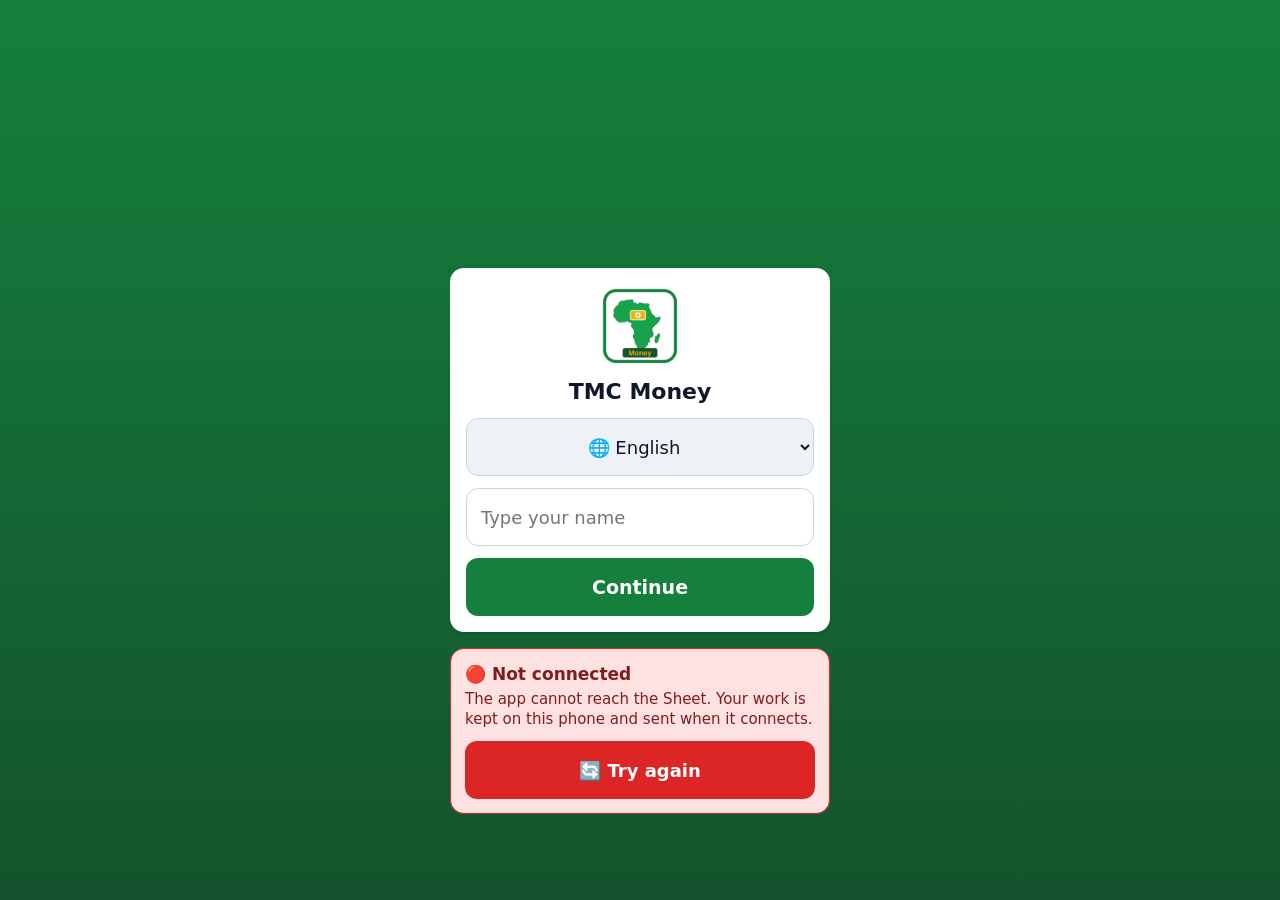
<file: index.html>
<!doctype html>
<html lang="en" dir="ltr"><head>
<meta charset="utf-8"><meta name="viewport" content="width=device-width,initial-scale=1,viewport-fit=cover">
<!-- =====================================================================
  TMC BASE APP — CONFIG. Change ONLY this block for a new app, then run:
      python3 tools/apply_config.py
  (it writes manifest.json, sw.js cache/version, icons and the QR code).
  APP_ID: short, lowercase, unique per app (e.g. "purshes", "grv", "food").
          Every storage key, cache, manifest id and SW is namespaced by it,
          so apps on the same site / same phone never share data.
  CACHE_PREFIX (optional): cache name start, lowercase letters/digits and
          single hyphens (e.g. "tmc-fuel" gives caches "tmc-fuel-v1").
          Defaults to APP_ID. Storage keys always use APP_ID (no hyphens).
  SYNC_URL: this app's own Google Apps Script /exec link. Put it HERE so a
          fresh install is connected at once (the link is public, that's fine).
  SYNC_CODE: leave EMPTY (VER 4+). Phones then sign in with name + PIN and
          get a session token from the script. A code is only for old apps;
          it can also arrive by a join link  .../#k=CODE  (saved, then wiped
          from the address bar). Never put a real code in a public repo.
  ADMIN_ALIASES: name keys (lowercase, no spaces/dots) that mean the Admin.
====================================================================== -->
<script id="cfg">window.CONFIG=/*CONFIG*/{
 "APP_ID": "tmcmoney",
 "NAME": "TMC Money",
 "SHORT": "TMC Money",
 "VER": 17,
 "REPORT_COLOR": "#1B7F3B",
 "COLOR": "#15803d",
 "COLOR_DARK": "#14532d",
 "BG": "#f1f5f9",
 "SYNC_URL": "https://script.google.com/macros/s/AKfycbzPFyHvhWDYE5arlD4qlqdfu9JLvj-Q-a832nBD0O2TTWWdZnzHcQLxOmeOqjqJNM68/exec",
 "SYNC_CODE": "",
 "SHARE_URL": "https://johankirsten82.github.io/tmc-money/",
 "ADMIN_NAME": "JA Kirsten",
 "ADMIN_ALIASES": [
  "jakirsten",
  "johankirsten",
  "johanakirsten",
  "jkirsten"
 ],
 "PERMS": [
  {
   "id": "view",
   "icon": "👁️",
   "en": "View",
   "fr": "Voir",
   "ar": "عرض"
  },
  {
   "id": "add",
   "icon": "➕",
   "en": "Add",
   "fr": "Ajouter",
   "ar": "إضافة"
  },
  {
   "id": "reports",
   "icon": "📊",
   "en": "Reports",
   "fr": "Rapports",
   "ar": "تقارير"
  },
  {
   "id": "export",
   "icon": "📤",
   "en": "Export",
   "fr": "Exporter",
   "ar": "تصدير"
  }
 ],
 "PERM_DEFAULT": [
  "view",
  "add"
 ],
 "PERM_KINDS_NOTE": "s (Rotation names), p (staff pay details), g (group pay period) need admincat (not tickable) = Admin only. m = payments, d = days worked. b = cash book (cash received, cash to Purchases trips, change returned, adj = balance adjust by the main Admin only, v2t = 2nd vehicle trip (no cash), v2 = 2nd vehicle payment linked to the trip (cash out)). w = Who took it names (Admin only adds/removes; seeded once on the server). r = 2nd vehicle settings: route prices + 1st part (Admin edits; seeded once on the server; not in this file).",
 "PERM_KINDS": {
  "m": {
   "view": "view",
   "add": "add"
  },
  "d": {
   "view": "view",
   "add": "add"
  },
  "x": {
   "view": "view",
   "add": "add"
  },
  "s": {
   "add": "admincat"
  },
  "p": {
   "add": "admincat"
  },
  "g": {
   "add": "admincat"
  },
  "w": {
   "view": "view",
   "add": "admincat"
  },
  "b": {
   "view": "view",
   "add": "add"
  },
  "r": {
   "view": "view",
   "add": "admincat"
  }
 },
 "CACHE_PREFIX": "tmc-money",
 "CURRENCY": {
  "id": "XAF",
  "label": "CFA"
 },
 "PERIOD_ANCHOR": "2026-01-05",
 "PERIOD_DEFAULT": "m",
 "GROUPS": [
  {
   "id": "hausa",
   "en": "Hausa",
   "fr": "Haoussa",
   "ar": "الهوسا",
   "per": "m"
  },
  {
   "id": "chad",
   "en": "Chadian",
   "fr": "Tchadiens",
   "ar": "التشاديون",
   "per": "m"
  },
  {
   "id": "military",
   "en": "Military",
   "fr": "Militaires",
   "ar": "العسكريون",
   "per": "m"
  }
 ],
 "CASH_CURRENCIES": [
  {
   "id": "XAF",
   "label": "CFA"
  },
  {
   "id": "LYD",
   "label": "LYD"
  }
 ],
 "PART_MONTH": "prorata",
 "PAID_TO_DEFAULT": "2026-10-25"
}/*END*/;</script>
<title>TMC Money</title>
<link rel="manifest" href="manifest.json">
<link rel="icon" href="icons/favicon-32.png">
<link rel="apple-touch-icon" href="icons/apple-touch-icon.png">
<meta name="theme-color" content="#15803d">
<meta name="apple-mobile-web-app-capable" content="yes"><meta name="mobile-web-app-capable" content="yes">
<style>
/* TMC look = Purchases look (pa-v85). Colour comes from CONFIG COLOR (--c/--cd). Rule 1: every button/field >= 56px. */
:root{--c:#0f766e;--cd:#115e59;--bg:#f1f5f9}
*{box-sizing:border-box}html,body{margin:0;padding:0}
body{font-family:system-ui,sans-serif;background:var(--bg);color:#0f172a;font-size:17px;min-height:100vh;padding-bottom:80px}
input,select,textarea,button{font:inherit;font-size:18px;min-height:58px;width:100%;border:1px solid #cbd5e1;border-radius:10px;padding:10px;margin:6px 0;background:#fff;color:#0f172a}
textarea{min-height:80px}
button{background:var(--c);color:#fff;border:0;font-weight:600;cursor:pointer;touch-action:manipulation}
button.sec{background:#e2e8f0;color:#0f172a}button.red{background:#b91c1c}button.sm{width:auto;padding:8px 14px;margin:4px}
label{display:block;font-size:14px;color:#475569;margin:8px 0 4px}
.msk:not(.shw){-webkit-text-security:disc}
.pw{position:relative}.pw .eye{position:absolute;inset-inline-end:4px;top:6px;width:auto;padding:4px 12px;background:transparent;color:#334155;font-size:22px;margin:0;border:0}
.full{min-height:100vh;display:flex;align-items:center;justify-content:center;padding:16px;background:linear-gradient(var(--c),var(--cd))}
.signin{position:relative;width:100%;max-width:440px}.signin>.card{margin:0}
.signin>.ncBox{position:absolute;top:100%;left:0;right:0;margin:16px 0 0}
.card{background:#fff;border-radius:14px;padding:14px;width:100%;max-width:440px;box-shadow:0 1px 3px #0002;text-align:center;margin-bottom:12px}
.card h2{margin:6px 0 4px;font-size:22px}.logo{width:84px;height:84px;border-radius:14px}
.err{color:#b91c1c;font-weight:700;display:none;margin:6px 0}.hint{color:#475569;font-size:15px}
.langs select{text-align:center}
header{position:sticky;top:0;z-index:5;background:var(--c);color:#fff;padding:12px 14px;display:flex;align-items:center;gap:10px}
header img{width:36px;height:36px;border-radius:8px}header .t{flex:1;min-width:0;font-weight:700;font-size:20px;overflow:hidden;text-overflow:ellipsis;white-space:nowrap}header .u{font-size:15px;opacity:.9}
header{min-height:56px;flex-wrap:nowrap}header .hS{display:flex;align-items:center;gap:6px;font-size:14px;white-space:nowrap;direction:ltr}header .dot{border:2px solid #fff}
header .hLang{width:auto;min-height:56px;min-width:64px;margin:0;padding:0 8px;border:2px solid #fff;border-radius:12px;background:transparent;color:#fff;font-size:17px;font-weight:700}header .hLang option{color:#0f172a}
@media (max-width:380px){header{gap:6px;padding:8px 10px}header img{width:30px;height:30px}header .t{font-size:17px}}
.dot{width:14px;height:14px;border-radius:50%;background:#94a3b8;display:inline-block}.dot.ok{background:#22c55e}.dot.err{background:#ef4444}.dot.busy{background:#f59e0b}
main{padding:12px 12px 110px;max-width:600px;margin:0 auto}
nav.tabs{position:fixed;bottom:0;left:0;right:0;display:flex;background:#fff;border-top:2px solid #cbd5e1;z-index:5;padding-bottom:env(safe-area-inset-bottom)}
nav.tabs button{flex:1;margin:0;border-radius:0;background:#fff;color:#334155;min-height:72px;font-size:15px;display:flex;flex-direction:column;align-items:center;justify-content:center;gap:2px;position:relative}nav.tabs button{padding:0 2px;min-width:0}
nav.tabs button .ticon{font-size:28px}nav.tabs button.on{color:var(--c);background:#f0fdf4;box-shadow:inset 0 4px 0 var(--c)}
.badge{position:absolute;top:4px;inset-inline-end:18%;background:#dc2626;color:#fff;border-radius:9px;padding:0 5px;font-size:12px;line-height:18px;font-weight:700}
.hhero{display:flex;align-items:center;gap:14px}.hhero img{border-radius:14px;flex:none}.hhero h2{margin:0;font-size:21px}#hDate{color:#475569;margin-top:2px}.hhi{font-size:18px;font-weight:700;color:#0f766e;margin-top:2px}
.loBand{width:100%;min-height:56px;margin:0 0 10px;font-size:18px;font-weight:700}
.sfBig{font-size:40px}.mRate{font-size:15px;color:#475569;margin:4px 0 8px}.mDual{display:grid;grid-template-columns:1fr 1fr;gap:8px}.mDual>div{min-width:0}.ldBig{font-size:36px}.mNoteBig{font-size:17px}.mPayP{text-align:start;min-height:64px;font-size:19px;display:flex;justify-content:space-between;align-items:center;gap:8px;flex-wrap:wrap}.mPayAmt{font-size:17px}#salSetB{margin-top:14px}#salRemB,#salRemY{min-height:60px;font-size:19px;margin-top:14px}#salPDue{margin:10px 0}#mPayList h3{margin-top:12px}.tiles{display:grid;grid-template-columns:1fr 1fr;gap:10px}
.tile{min-height:110px;font-size:19px;display:flex;flex-direction:column;align-items:center;justify-content:center;margin:0;background:#fff;color:#0f172a;border:2px solid var(--c);border-radius:16px;box-shadow:0 2px 8px #0000000f;font-weight:700}
.tile.sec{background:#fff;color:#0f172a}.tile:active{background:#f0fdf4}.tile b{font-size:38px}.v2P{font-size:18px;font-weight:800;color:#15803d}#v2Box .mBal{font-size:22px}.v2TRow{text-align:start;min-height:64px;line-height:1.4}
.phPick{display:flex;gap:8px}.phPick label{flex:1;min-height:64px;display:flex;align-items:center;justify-content:center;text-align:center;background:var(--c);color:#fff;border-radius:10px;font-weight:700;font-size:17px;padding:6px;margin:6px 0;cursor:pointer}.phPick label.alt{background:#fff;color:var(--c);border:2px solid var(--c)}.phPick input{display:none}.phPrev{max-width:100%;border-radius:10px;margin-top:6px}
.rep{width:100%;border-collapse:collapse;font-size:17px;margin:6px 0}.rep th{background:var(--rc);color:#fff;text-align:left;padding:12px 10px}.rep td{padding:12px 10px;border-bottom:1px solid #d1e7d8}.rep tbody tr:nth-child(even) td{background:color-mix(in srgb,var(--rc) 10%,#fff)}.rep tfoot td{background:color-mix(in srgb,var(--rc) 22%,#fff);color:var(--rc);font-weight:800;border-top:3px solid var(--rc)}.repH{background:var(--rc);color:#fff;border-radius:10px;padding:12px;font-weight:800;font-size:19px;margin:6px 0}
nav.tabs .tlab{font-size:13px;line-height:1.1;text-align:center;overflow-wrap:anywhere;max-width:100%}
.rpBar{display:grid;grid-template-columns:1fr 1fr 1fr;gap:6px}.rpBar button{margin:0;padding:6px 4px;font-size:16px}.rpBar button.on{background:var(--rc);color:#fff}
.rpDates{display:grid;grid-template-columns:minmax(0,1fr) minmax(0,1fr);gap:6px}.rpDates>div{min-width:0}.rpDates input{width:100%;min-width:0;max-width:100%;box-sizing:border-box}.rpDates label{margin:4px 0 0}
.tiles.one{grid-template-columns:1fr}.tiles.one .tile{min-height:110px}.bSigns{display:grid;grid-template-columns:1fr 1fr;gap:8px}.bSigns button{margin:0;min-height:64px;font-size:20px}.bSign.on{background:var(--c);color:#fff}#wBox .urow button{min-height:56px;min-width:56px}
.rpAct{display:grid;grid-template-columns:1fr 1fr;gap:8px}.rpAct button{margin:0}.rpAct .rpBk{grid-column:1/-1}
.rpXls{background:var(--rc)}.rpList button{text-align:start}
/* v11c: report buttons = Fuel v33 button text (20px bold, 14px corners) */
.rpList button{font-size:20px;font-weight:700;border-radius:14px;padding:12px 16px}
.mBal,.mTIn,.mTOut,.mBankV,.mPlus,.mMinus,.rIn,.rOut,.rNet,.mKRes b{unicode-bidi:isolate;direction:ltr;display:inline-block}.mBal{display:block}.mTab td,.mKRes,.mRec .hint{unicode-bidi:plaintext}
.mStep{display:flex;align-items:center;gap:12px}.mStep button{min-width:72px;min-height:64px;font-size:30px;margin:0}.mStep b{font-size:30px;min-width:48px;text-align:center}.mDayRow{padding:8px 0;border-bottom:1px solid #e2e8f0}.mRH.on{background:var(--c);color:#fff}.mTab td,.mTab th{padding:4px 6px}.neg b{color:#b91c1c}
.mPer{display:grid;grid-template-columns:1fr 1fr;gap:8px}.mPer button{margin:0;min-height:64px;font-size:19px}.mPerB.on{background:var(--c);color:#fff}.mRepCur{margin-top:12px}
.mBank{font-size:20px;margin:4px 0 10px}.mCur{border-bottom:1px solid #e2e8f0;padding:6px 0}.mKRes{padding:10px;border-radius:10px;margin:8px 0;font-size:19px}.mKRes.ok{background:#dcfce7}.mKRes.bad{background:#fee2e2}
.mBal{font-size:40px;font-weight:800;color:#15803d}.mBal.neg{color:#b91c1c}.mRow{display:flex;justify-content:space-around;flex-wrap:wrap;gap:8px}.mPlus{color:#15803d}.mMinus{color:#b91c1c}.mTab{width:100%;border-collapse:collapse;margin-top:8px}.mTab td,.mTab th{border-bottom:1px solid #e2e8f0;padding:8px 4px;text-align:start}.tile.mOutT{border-color:#fecaca}
#rpOut .rep{table-layout:fixed;font-size:15px}#rpOut .rep th,#rpOut .rep td{padding:10px 6px;overflow-wrap:anywhere}.rep th{text-align:start}.rep .nm{text-align:end}
/* held cash book ledger: wide table on tablet/PC/print, phone table puts each description on its own full line */
#rpOut .rep.cb{table-layout:auto;font-size:18px;margin:6px 0 14px}#rpOut .rep.cb th,#rpOut .rep.cb td{padding:11px 7px;overflow-wrap:normal;vertical-align:top}.rep.cb .nm{white-space:nowrap;font-variant-numeric:tabular-nums}.rep.cb .cbD{white-space:nowrap}.rep.cb .cbDs{min-width:160px}.rep.cb .cbN{display:block;font-size:15px;color:#555;font-weight:400}
.rep.cb tr.cbOpen td,.rep.cb tr.cbClose td{background:color-mix(in srgb,var(--rc) 22%,#fff)!important;color:var(--rc);font-weight:800;font-size:19px}.rep.cb tr.cbClose td{border-top:3px solid var(--rc)}.rep.cb tr.cbTot td{font-weight:700;border-top:2px solid var(--rc);background:#fff!important}.rep.cb .cbIn{color:#1B7F3B}.rep.cb .cbOut{color:#B3261E}
.cbHd{font-size:21px;font-weight:800;color:var(--rc);margin:16px 0 4px}.cbG{display:flex;align-items:center;gap:8px;width:100%;min-height:56px;text-align:start;font-size:18px;font-weight:700;background:#fff;color:var(--rc);border:2px solid var(--rc);border-radius:10px;padding:8px 12px;margin:0}.cbG .cbA{margin-inline-start:auto;font-size:22px}
.rep.cb tr.cbSub td{background:#f4f8f5!important;font-size:17px;border-bottom:1px dashed #cfe1d5}.rep.cb tr.cbSub td.cbP{padding-inline-start:26px}.rep.cb tr.cbSub[hidden]{display:none}
.rep.cbP4 tbody tr td{background:#fff}.rep.cbP4 tr.cbDr td{border-bottom:0;padding-bottom:2px;font-weight:600}.rep.cbP4 tr.cbDr+tr td{padding-top:2px}.rep.cbP4 th.cbDh{font-size:15px;padding:6px 7px 0;opacity:.9}.rep.cbP4 thead tr:first-child th{border-radius:0}
.rep.cbP4{font-size:17px!important}#rpOut .rep.cbP4 th,#rpOut .rep.cbP4 td{padding:10px 5px}#rpOut .rep.cbP4 tr.cbDr td{padding:10px 5px 2px}#rpOut .rep.cbP4 tr.cbDr+tr td{padding-top:2px}.rep.cbW{display:none}@media (min-width:620px){.rep.cbW{display:table}.rep.cbP4{display:none}}
@media print{.rep.cbW{display:table!important}.rep.cbP4{display:none!important}.rep.cb tr.cbSub[hidden]{display:table-row!important}.cbG{border:0;min-height:0;padding:0}.cbG .cbA{display:none}}
@media print{header,nav.tabs,.bar,.noPr,button{display:none!important}body{background:#fff;padding:0}.box{box-shadow:none}#rpOut .rep th,#rpOut .rep tfoot td,#rpOut .rep tbody tr:nth-child(even) td,.repH{-webkit-print-color-adjust:exact;print-color-adjust:exact}}
.box{background:#fff;border-radius:14px;padding:14px;margin:0 0 12px;box-shadow:0 1px 3px #0002}
.ph{border:4px dashed #f59e0b;background:#fffbeb;text-align:center}
.bar{display:none;margin:0 0 12px;padding:12px;border-radius:14px;font-weight:700}
.pendW{background:#fef3c7;border:1px solid #f59e0b;color:#78350f}.updW{background:#fef3c7;border:1px solid #f59e0b;color:#78350f}.updW button{background:#b45309}
.bar small{display:block;font-weight:500;margin-top:4px}
.urow{display:flex;flex-wrap:wrap;align-items:center;gap:4px;border-bottom:1px solid #e2e8f0;padding:8px 0}.urow .n{flex:1;min-width:140px;font-weight:700}
.st{font-size:14px;border-radius:99px;padding:2px 8px;background:#e2e8f0}.st.pending{background:#fef3c7}.st.blocked,.st.rejected{background:#fee2e2}.st.active{background:#dcfce7}
.insB{background:#16a34a;font-size:20px;min-height:64px}.insH{background:#f1f5f9;border-radius:10px;padding:10px;font-weight:600;margin:6px 0}
.permBox{width:100%;margin:8px 0;border:2px solid #e2e8f0;border-radius:12px;overflow:hidden;background:#fff}.permBox .hint{padding:8px 12px;margin:0}
.permT{display:flex;align-items:center;gap:12px;min-height:60px;border-top:1px solid #e2e8f0;padding:6px 14px;font-size:19px;font-weight:700;background:#fff;cursor:pointer}
.permT span{flex:1}.permT.on{background:#ecfdf5}.permT input{width:32px;height:32px;min-height:32px;margin:0;flex:none;accent-color:var(--c)}
.permT.lock{color:#94a3b8;background:#f8fafc;cursor:default}.permT.lock small{font-size:14px;font-weight:600}
.uli{display:flex;align-items:center;gap:10px;width:100%;min-height:64px;background:#fff;color:#0f172a;border:0;border-bottom:1px solid #e2e8f0;border-radius:0;padding:8px 4px;text-align:start;font-size:19px;font-weight:700;box-shadow:none}
.uli .ui{font-size:26px}.uli .ut{flex:1;min-width:0}.uli small{display:block;font-size:14px;font-weight:600;color:#475569}.uli .ch{font-size:26px;color:#94a3b8}
.uopen{padding:6px 0 12px;border-bottom:1px solid #e2e8f0}.uopen .acts{display:flex;flex-wrap:wrap;gap:6px}
.canR{display:flex;align-items:center;gap:12px;min-height:58px;font-size:20px;font-weight:700;border-bottom:1px solid #e2e8f0}.canR.no{color:#94a3b8}.canR .ci{font-size:26px}
.fixB{width:auto;min-width:120px;min-height:56px;background:#b45309;font-size:18px}.fixN{width:100%}
.dsc h2{color:#b91c1c}.dsc button{min-height:60px;font-size:20px}
#updGo{position:fixed;inset:0;z-index:99999;background:#fff;display:flex;flex-direction:column;align-items:center;justify-content:center;text-align:center;padding:24px;gap:18px}#updGo img{width:96px;height:96px;border-radius:20px}#updGo b{font-size:30px;line-height:1.25;color:#0f172a}#updGo span{font-size:20px;color:#475569}#updGo i{width:64px;height:64px;border:7px solid #e2e8f0;border-top-color:#0f766e;border-radius:50%;animation:updSp 1s linear infinite}@keyframes updSp{to{transform:rotate(360deg)}}
.modal{position:fixed;inset:0;background:#0008;display:flex;align-items:center;justify-content:center;z-index:20;padding:16px}
.ncW{background:#fee2e2;border:1px solid #dc2626;color:#7f1d1d}
.qr{width:240px;height:240px;max-width:80vw;max-height:80vw;background:#fff}

/*TMC-SIGNIN v1 — shared sign-in block. Copy as-is. Only --tmcS-c/--tmcS-cd (colour), the logo and the app name may differ.*/
.tmcS{position:fixed!important;inset:0!important;z-index:9000!important;overflow:auto!important;display:flex!important;align-items:center!important;justify-content:center!important;padding:16px!important;margin:0!important;min-height:0!important;background:linear-gradient(var(--tmcS-c,#0f766e),var(--tmcS-cd,#115e59))!important;font-family:system-ui,-apple-system,"Segoe UI",Roboto,sans-serif!important;box-sizing:border-box!important}
.tmcS *{box-sizing:border-box!important;font-family:inherit!important;letter-spacing:normal!important}
.tmcS .signin{position:relative!important;width:100%!important;max-width:380px!important;margin:0!important;padding:0!important}
.tmcS .signin>.card{display:block!important;background:#fff!important;border-radius:14px!important;padding:16px!important;margin:0!important;width:100%!important;max-width:none!important;box-shadow:0 1px 3px #0002!important;text-align:center!important;border:0!important}
.tmcS .tmcS-logo{display:block!important;width:84px!important;height:84px!important;margin:0 auto!important;border-radius:14px!important;padding:0!important}
.tmcS .tmcS-t{display:block!important;margin:10px 0 12px!important;padding:0!important;font-size:22px!important;line-height:28px!important;height:28px!important;font-weight:700!important;white-space:nowrap!important;overflow:hidden!important;text-overflow:ellipsis!important;color:#0f172a!important}
.tmcS .tmcS-lang,.tmcS .tmcS-name{display:block!important;width:100%!important;height:58px!important;min-height:58px!important;max-height:58px!important;margin:0 0 12px!important;padding:0 14px!important;font-size:18px!important;line-height:normal!important;border:1px solid #cbd5e1!important;border-radius:12px!important;color:#0f172a!important;box-shadow:none!important;outline-offset:0}
.tmcS .tmcS-lang{background:#eef2f6!important;text-align:center!important;text-align-last:center!important}
.tmcS .tmcS-name{background:#fff!important;text-align:start!important}
.tmcS .tmcS-err{color:#b91c1c!important;font-weight:700!important;margin:0 0 8px!important;font-size:16px!important}
.tmcS .tmcS-go{display:block!important;width:100%!important;height:58px!important;min-height:58px!important;margin:0!important;padding:0 14px!important;font-size:19px!important;font-weight:700!important;border:0!important;border-radius:12px!important;background:var(--tmcS-c,#0f766e)!important;color:#fff!important;box-shadow:none!important}
.tmcS .ncBox{position:absolute!important;top:100%!important;left:0!important;right:0!important;bottom:auto!important;width:auto!important;margin:16px 0 0!important;padding:14px!important;background:#fee2e2!important;border:1px solid #dc2626!important;border-radius:14px!important;color:#7f1d1d!important;font-size:15px!important;line-height:20px!important;font-weight:500!important;text-align:start!important;box-shadow:none!important;z-index:auto!important;unicode-bidi:plaintext}
.tmcS .ncBox:not([style*="none"]){display:flex!important;flex-direction:column!important;gap:0!important}
.tmcS .ncBox>*,.tmcS .ncBox>div>*{display:block!important;margin:0!important;padding:0!important;font-size:15px!important;line-height:20px!important;flex:none!important;width:auto!important}
.tmcS .ncBox b{font-size:17px!important;line-height:22px!important;font-weight:700!important;margin:0 0 4px!important}
.tmcS .ncBox button{width:100%!important;height:58px!important;min-height:58px!important;margin:12px 0 0!important;padding:0 14px!important;font-size:18px!important;line-height:normal!important;font-weight:700!important;border:0!important;border-radius:12px!important;background:#dc2626!important;color:#fff!important}
/*END TMC-SIGNIN*/
#sOut.loBand{margin:6px 0}
.navBack{display:block!important;width:100%!important;min-height:58px!important;margin:6px 0 12px!important;padding:10px!important;font-size:18px!important;font-weight:700!important;text-align:center!important;background:#e5e7eb!important;color:#1f2937!important;border:0!important;border-radius:10px!important;box-shadow:none!important}@media print{.navBack{display:none!important}}.navAsk .card h2{font-size:24px}.navAsk .card button{min-height:60px;font-size:22px}
/* v11c: one 2-column grid in Fuel v33 order; each bottom-tab tile sits in its own base .tiles wrapper (base check: .tiles tiles = tabs), Money-only tiles between them */
#hGrid{display:grid;grid-template-columns:1fr 1fr;gap:10px}#hGrid>.tiles{display:contents}#hGrid>div.tiles:first-of-type{display:block}#hGrid>div.tiles:first-of-type>.tile{width:100%;height:100%}
.subScr{margin-top:0}
</style></head><body>
<div id="app"></div>
<script>
"use strict";
(function(){
const C=window.CONFIG,P=C.APP_ID+"_";            // every localStorage key starts with APP_ID_
const CACHE_PREFIX=(C.CACHE_PREFIX||C.APP_ID)+"-v"; // every cache name starts with CACHE_PREFIX-v (default APP_ID)
document.documentElement.style.setProperty("--c",C.COLOR);document.documentElement.style.setProperty("--cd",C.COLOR_DARK);document.documentElement.style.setProperty("--bg",C.BG);document.documentElement.style.setProperty("--rc",C.REPORT_COLOR||"#1B7F3B");
const L={get:k=>localStorage.getItem(P+k),set:(k,v)=>localStorage.setItem(P+k,v),del:k=>localStorage.removeItem(P+k),
  j:(k,d)=>{try{const v=localStorage.getItem(P+k);return v==null?d:JSON.parse(v)}catch(e){return d}},sj:(k,v)=>localStorage.setItem(P+k,JSON.stringify(v))};
window.TMC={P:P,L:L};
/* optional join link: .../#k=CODE → saved for this app only, then wiped from the address bar */
(function(){const m=/(?:^#|&)k=([^&]+)/.exec(location.hash||"");if(!m)return;try{L.set("sycode",decodeURIComponent(m[1]).trim())}catch(e){}
  try{history.replaceState(null,"",location.pathname+location.search)}catch(e){location.hash=""}})();

/* ---------------- Texts EN / FR / AR ---------------- */
const T={en:{
hello:"Hi",reports:"Reports",rpPick:"Choose a report",rpToday:"Today",rpMonth:"This month",rpDates:"Pick dates",rpFrom:"From",rpTo:"To",rpShow:"Show",rpXls:"📥 Download Excel",rpPrint:"🖨️ Print",rpBack:"⬅ Back",rpNone:"No data for these dates.",rpPeriod:"Period",rpDemo:"Notes per person",rpDate:"Date",rpPerson:"Person",rpNotes:"Notes",rpChars:"Letters",phTake:"📷 Take photo",phPick:"🖼️ Choose from phone",phDemo:"Photo (demo)",rpTot:"Total",rpItem:"Item",rpQty:"Count",name:"Your name",nameH:"Type your name",go:"Continue",needName:"Please type your name.",
pinT:"Enter your PIN",pin:"PIN",pinWrong:"Wrong PIN. Try again.",pinLock:"Too many wrong PINs. Try again in %m min.",other:"Use a different name",
setT:"Choose a PIN",setH:"4 to 6 numbers. You will use it every time.",pin2:"Type the PIN again",pinBad:"Use 4 to 6 numbers.",pinDiff:"The two PINs are not the same.",save:"Save",
setupT:"First Admin setup",setupH:"You are the first user. Choose the Admin PIN.",
waitT:"Waiting for approval",waitH:"%n, the Admin must approve you. Ask the Admin, then tap Check again.",check:"🔄 Check again",
rejT:"Not approved",rejH:"The Admin did not approve this name. Ask the Admin.",blkT:"Blocked",blkH:"This name is blocked. Ask the Admin.",
netT:"Internet needed",netH:"Connect to the internet once so the app can load the users.",retry:"🔄 Try again",loading:"Loading…",
home:"Home",work:"Work",users:"Users",settings:"Settings",share:"Share app",syncNow:"🔄 Sync now",
phT:"🧩 APP FEATURES GO HERE",phH:"This tab is a placeholder. Each app puts its own screens here.",exT:"Example note (demo)",exAdd:"Save note",fix:"✏️ Fix",fixT:"✏️ Fix a mistake (Admin)",fixSave:"💾 Save fix",fixOnly:"Only the Admin can fix a saved record.",fixRef:"⚠️ Your fix was not saved. Only the Admin can fix. Sign in as the Admin and try again.",fixed:"fixed by",can:"What I can do",canH:"Ticked = allowed. Ask the Admin to change it.",canEd:"✅ Allowed for",dupT:"Already asked - wait for Admin",dupH:"This name already asked once. Wait for the Admin. If you were approved, type your name and PIN to sign in.",canAdm:"⭐ Admin only: ✏️ Fix, 👥 Approve users",lkFix:"✏️ Fix",lkApp:"👥 Approve users",admOnly:"Admin only",canAll:"⭐ Admin: you can do everything.",noAccess:"You are not allowed to do this.",repT:"📊 Report",expT:"📤 Export",exNone:"No notes yet.",
synced:"Synced",syncErr:"Sync problem",syncOff:"Sync not set up",offline:"Offline",last:"Last sync",
pwT:"⚠️ %n change(s) not sent to the Sheet yet",pwOff:"No internet — they will be sent when you are online.",pwDel:"Tap 🔄 Sync now before deleting the app or clearing data, or these changes will be lost.",
updT:"🆕 A new version is ready",updB:"⬆️ Update now",updChk:"Check for update",updNone:"You have the latest version.",updGo:"Updating… please wait",updGo2:"Do not close the app. Your saved work is kept.",ver:"Version",
insBtn:"📲 Install app",insIos:"Tap Share ⬆️ then Add to Home Screen ➕",
shareH:"Scan this code with the other phone, or send the link.",shareB:"📤 Send link",copy:"📋 Copy link",copied:"Copied",close:"Close",
pend:"Waiting",act:"Approved",rej:"Rejected",blk:"Blocked",approve:"✅ Approve",reject:"❌ Reject",block:"⛔ Block",unblock:"↩️ Unblock",resetPin:"🔑 Reset PIN",admin:"Admin",noPend:"No one is waiting.",dscBT:"⛔ Block and remove %n?",dscRT:"❌ Reject and remove %n?",dscH:"%n is taken off the list. Their old PIN stops working. They can send a new request later.",dscY:"🗑️ Yes, remove",dscN:"↩️ Back",dscOld:"🗑️ Remove",dscDone:"%n was removed.",dscSelf:"You cannot remove yourself.",dscLast:"You cannot remove the last Admin.",dscTok:"Sign in again with your PIN to remove people.",goneT:"Not approved",goneH:"The Admin removed this request. You can send a new one.",again:"📨 Send a new request",
lang:"Language",sync:"Sync",syncUrl:"Sync link",syncCode:"Sync code",sv:"Saved",logout:"🚪 Log out",logoutQ:"Log out %n?",
logoutPend:"⚠️ %n change(s) are not sent yet. They stay on this phone and will be sent later. Log out anyway?",
wipe:"🗑️ Clear this app on this phone",wipeQ:"Delete this app's data on this phone? Other apps are not touched.",wipePend:"⚠️ %n change(s) are NOT sent and will be LOST. Delete anyway?",
draft:"Your unsaved text was kept.",ncT:"🔴 Not connected",ncH:"The app cannot reach the Sheet. Your work is kept on this phone and sent when it connects.",ncOff:"Sync link missing in this app. Tell the Admin."},
fr:{
hello:"Bonjour",reports:"Rapports",rpPick:"Choisir un rapport",rpToday:"Aujourd'hui",rpMonth:"Ce mois",rpDates:"Choisir les dates",rpFrom:"Du",rpTo:"Au",rpShow:"Afficher",rpXls:"📥 Télécharger Excel",rpPrint:"🖨️ Imprimer",rpBack:"⬅ Retour",rpNone:"Aucune donnée pour ces dates.",rpPeriod:"Période",rpDemo:"Notes par personne",rpDate:"Date",rpPerson:"Personne",rpNotes:"Notes",rpChars:"Lettres",phTake:"📷 Prendre une photo",phPick:"🖼️ Choisir dans le téléphone",phDemo:"Photo (démo)",rpTot:"Total",rpItem:"Élément",rpQty:"Nombre",name:"Votre nom",nameH:"Écrivez votre nom",go:"Continuer",needName:"Écrivez votre nom.",
pinT:"Entrez votre PIN",pin:"PIN",pinWrong:"PIN incorrect. Réessayez.",pinLock:"Trop de PIN erronés. Réessayez dans %m min.",other:"Utiliser un autre nom",
setT:"Choisissez un PIN",setH:"4 à 6 chiffres. Vous l'utiliserez à chaque fois.",pin2:"Retapez le PIN",pinBad:"Utilisez 4 à 6 chiffres.",pinDiff:"Les deux PIN ne sont pas pareils.",save:"Enregistrer",
setupT:"Configuration de l'Admin",setupH:"Vous êtes le premier utilisateur. Choisissez le PIN Admin.",
waitT:"En attente d'approbation",waitH:"%n, l'Admin doit vous approuver. Demandez à l'Admin, puis touchez Vérifier.",check:"🔄 Vérifier",
rejT:"Non approuvé",rejH:"L'Admin n'a pas approuvé ce nom. Demandez à l'Admin.",blkT:"Bloqué",blkH:"Ce nom est bloqué. Demandez à l'Admin.",
netT:"Internet nécessaire",netH:"Connectez-vous une fois à internet pour charger les utilisateurs.",retry:"🔄 Réessayer",loading:"Chargement…",
home:"Accueil",work:"Travail",users:"Utilisateurs",settings:"Réglages",share:"Partager l'app",syncNow:"🔄 Synchroniser",
phT:"🧩 LES FONCTIONS DE L'APP VONT ICI",phH:"Cet onglet est un emplacement. Chaque app y met ses écrans.",exT:"Note d'exemple (démo)",exAdd:"Enregistrer la note",fix:"✏️ Corriger",fixT:"✏️ Corriger une erreur (Admin)",fixSave:"💾 Enregistrer",fixOnly:"Seul l'Admin peut corriger un enregistrement.",fixRef:"⚠️ Votre correction n'est pas enregistrée. Seul l'Admin peut corriger. Connectez-vous comme Admin et réessayez.",fixed:"corrigé par",can:"Mes droits",canH:"Coché = autorisé. Demandez à l'Admin pour changer.",canEd:"✅ Autorisé pour",dupT:"Déjà demandé - attendez l'Admin",dupH:"Ce nom a déjà demandé. Attendez l'Admin. Si vous êtes accepté, tapez votre nom et PIN.",canAdm:"⭐ Admin seulement : ✏️ Corriger, 👥 Approuver",lkFix:"✏️ Corriger",lkApp:"👥 Approuver",admOnly:"Admin seulement",canAll:"⭐ Admin : vous pouvez tout faire.",noAccess:"Vous n'avez pas le droit de faire ceci.",repT:"📊 Rapport",expT:"📤 Exporter",exNone:"Pas encore de notes.",
synced:"Synchronisé",syncErr:"Problème de synchro",syncOff:"Synchro non configurée",offline:"Hors ligne",last:"Dernière synchro",
pwT:"⚠️ %n modification(s) pas encore envoyée(s) à la feuille",pwOff:"Pas d'internet — elles seront envoyées dès que vous serez en ligne.",pwDel:"Touchez 🔄 Synchroniser avant de supprimer l'application ou d'effacer les données, sinon ces modifications seront perdues.",
updT:"🆕 Une nouvelle version est prête",updB:"⬆️ Mettre à jour",updChk:"Chercher une mise à jour",updNone:"Vous avez la dernière version.",updGo:"Mise à jour… veuillez patienter",updGo2:"Ne fermez pas l’app. Votre travail enregistré est gardé.",ver:"Version",
insBtn:"📲 Installer l'application",insIos:"Touchez Partager ⬆️ puis Sur l'écran d'accueil ➕",
shareH:"Scannez ce code avec l'autre téléphone, ou envoyez le lien.",shareB:"📤 Envoyer le lien",copy:"📋 Copier le lien",copied:"Copié",close:"Fermer",
pend:"En attente",act:"Approuvé",rej:"Refusé",blk:"Bloqué",approve:"✅ Approuver",reject:"❌ Refuser",block:"⛔ Bloquer",unblock:"↩️ Débloquer",resetPin:"🔑 Réinitialiser PIN",admin:"Admin",noPend:"Personne n'attend.",dscBT:"⛔ Bloquer et retirer %n ?",dscRT:"❌ Refuser et retirer %n ?",dscH:"%n est retiré de la liste. Son ancien PIN ne marche plus. Il peut envoyer une nouvelle demande plus tard.",dscY:"🗑️ Oui, retirer",dscN:"↩️ Retour",dscOld:"🗑️ Retirer",dscDone:"%n a été retiré.",dscSelf:"Vous ne pouvez pas vous retirer vous-même.",dscLast:"Vous ne pouvez pas retirer le dernier Admin.",dscTok:"Reconnectez-vous avec votre PIN pour retirer quelqu'un.",goneT:"Non approuvé",goneH:"L'Admin a retiré cette demande. Vous pouvez en envoyer une nouvelle.",again:"📨 Nouvelle demande",
lang:"Langue",sync:"Synchro",syncUrl:"Lien de synchro",syncCode:"Code de synchro",sv:"Enregistré",logout:"🚪 Se déconnecter",logoutQ:"Déconnecter %n ?",
logoutPend:"⚠️ %n modification(s) pas encore envoyée(s). Elles restent sur ce téléphone et seront envoyées plus tard. Se déconnecter quand même ?",
wipe:"🗑️ Effacer cette app sur ce téléphone",wipeQ:"Effacer les données de cette app sur ce téléphone ? Les autres apps ne sont pas touchées.",wipePend:"⚠️ %n modification(s) NON envoyée(s) seront PERDUES. Effacer quand même ?",
draft:"Votre texte non enregistré a été gardé.",ncT:"🔴 Pas connecté",ncH:"L'app n'arrive pas à joindre la feuille. Votre travail reste sur ce téléphone et sera envoyé à la connexion.",ncOff:"Lien de synchro absent dans cette app. Prévenez l'Admin."},
ar:{
hello:"مرحبا",reports:"التقارير",rpPick:"اختر تقريرا",rpToday:"اليوم",rpMonth:"هذا الشهر",rpDates:"اختر التواريخ",rpFrom:"من",rpTo:"إلى",rpShow:"عرض",rpXls:"📥 تنزيل Excel",rpPrint:"🖨️ طباعة",rpBack:"⬅ رجوع",rpNone:"لا توجد بيانات لهذه التواريخ.",rpPeriod:"الفترة",rpDemo:"الملاحظات لكل شخص",rpDate:"التاريخ",rpPerson:"الشخص",rpNotes:"الملاحظات",rpChars:"الحروف",phTake:"📷 التقط صورة",phPick:"🖼️ اختر من الهاتف",phDemo:"صورة (تجربة)",rpTot:"المجموع",rpItem:"البند",rpQty:"العدد",name:"اسمك",nameH:"اكتب اسمك",go:"متابعة",needName:"من فضلك اكتب اسمك.",
pinT:"أدخل رمز PIN",pin:"PIN",pinWrong:"رمز خاطئ. حاول مرة أخرى.",pinLock:"رموز PIN خاطئة كثيرة. حاول مرة أخرى بعد %m دقيقة.",other:"استخدام اسم آخر",
setT:"اختر رمز PIN",setH:"من 4 إلى 6 أرقام. ستستخدمه كل مرة.",pin2:"اكتب الرمز مرة أخرى",pinBad:"استخدم من 4 إلى 6 أرقام.",pinDiff:"الرمزان غير متطابقين.",save:"حفظ",
setupT:"إعداد المسؤول الأول",setupH:"أنت أول مستخدم. اختر رمز المسؤول.",
waitT:"بانتظار الموافقة",waitH:"%n، يجب أن يوافق المسؤول عليك. اسأل المسؤول ثم اضغط تحقق مرة أخرى.",check:"🔄 تحقق مرة أخرى",
rejT:"غير موافق عليه",rejH:"لم يوافق المسؤول على هذا الاسم. اسأل المسؤول.",blkT:"محظور",blkH:"هذا الاسم محظور. اسأل المسؤول.",
netT:"يلزم الإنترنت",netH:"اتصل بالإنترنت مرة واحدة ليتم تحميل المستخدمين.",retry:"🔄 حاول مرة أخرى",loading:"جار التحميل…",
home:"الرئيسية",work:"العمل",users:"المستخدمون",settings:"الإعدادات",share:"مشاركة التطبيق",syncNow:"🔄 مزامنة الآن",
phT:"🧩 ميزات التطبيق توضع هنا",phH:"هذا التبويب مكان مخصص. كل تطبيق يضع شاشاته هنا.",exT:"ملاحظة مثال (تجربة)",exAdd:"حفظ الملاحظة",fix:"✏️ تصحيح",fixT:"✏️ تصحيح خطأ (المدير)",fixSave:"💾 حفظ التصحيح",fixOnly:"المدير فقط يمكنه تصحيح سجل محفوظ.",fixRef:"⚠️ لم يُحفظ تصحيحك. المدير فقط يمكنه التصحيح. سجّل الدخول كمدير وحاول مرة أخرى.",fixed:"صححه",can:"ما يمكنني فعله",canH:"المؤشَّر = مسموح. اطلب من المدير التغيير.",canEd:"✅ مسموح لـ",dupT:"تم الطلب - انتظر المدير",dupH:"هذا الاسم طلب من قبل. انتظر المدير. إذا تمت الموافقة، اكتب اسمك والرقم السري.",canAdm:"⭐ للمدير فقط: ✏️ تصحيح، 👥 قبول المستخدمين",lkFix:"✏️ تصحيح",lkApp:"👥 قبول المستخدمين",admOnly:"للمدير فقط",canAll:"⭐ المدير: يمكنك فعل كل شيء.",noAccess:"غير مسموح لك بهذا.",repT:"📊 تقرير",expT:"📤 تصدير",exNone:"لا توجد ملاحظات بعد.",
synced:"تمت المزامنة",syncErr:"مشكلة في المزامنة",syncOff:"المزامنة غير مُعدة",offline:"غير متصل",last:"آخر مزامنة",
pwT:"⚠️ %n تغيير لم يُرسل إلى الجدول بعد",pwOff:"لا يوجد إنترنت — سيتم الإرسال عند الاتصال.",pwDel:"اضغط 🔄 مزامنة الآن قبل حذف التطبيق أو مسح البيانات، وإلا ستضيع هذه التغييرات.",
updT:"🆕 نسخة جديدة جاهزة",updB:"⬆️ تحديث الآن",updChk:"البحث عن تحديث",updNone:"لديك آخر نسخة.",updGo:"جارٍ التحديث… يرجى الانتظار",updGo2:"لا تغلق التطبيق. عملك المحفوظ باقٍ.",ver:"النسخة",
insBtn:"📲 تثبيت التطبيق",insIos:"اضغط مشاركة ⬆️ ثم إضافة إلى الشاشة الرئيسية ➕",
shareH:"امسح هذا الرمز بالهاتف الآخر، أو أرسل الرابط.",shareB:"📤 إرسال الرابط",copy:"📋 نسخ الرابط",copied:"تم النسخ",close:"إغلاق",
pend:"بانتظار",act:"موافق عليه",rej:"مرفوض",blk:"محظور",approve:"✅ موافقة",reject:"❌ رفض",block:"⛔ حظر",unblock:"↩️ إلغاء الحظر",resetPin:"🔑 إعادة تعيين الرمز",admin:"مسؤول",noPend:"لا أحد بالانتظار.",dscBT:"⛔ حظر وحذف %n؟",dscRT:"❌ رفض وحذف %n؟",dscH:"سيُحذف %n من القائمة. رمز PIN القديم لن يعمل بعد الآن. يمكنه إرسال طلب جديد لاحقًا.",dscY:"🗑️ نعم، احذف",dscN:"↩️ رجوع",dscOld:"🗑️ حذف",dscDone:"تم حذف %n.",dscSelf:"لا يمكنك حذف نفسك.",dscLast:"لا يمكنك حذف آخر مسؤول.",dscTok:"سجّل الدخول مجددًا برمز PIN لحذف الأشخاص.",goneT:"غير موافق عليه",goneH:"حذف المسؤول هذا الطلب. يمكنك إرسال طلب جديد.",again:"📨 إرسال طلب جديد",
lang:"اللغة",sync:"المزامنة",syncUrl:"رابط المزامنة",syncCode:"رمز المزامنة",sv:"تم الحفظ",logout:"🚪 تسجيل الخروج",logoutQ:"تسجيل خروج %n؟",
logoutPend:"⚠️ %n تغيير لم يُرسل بعد. ستبقى على هذا الهاتف وتُرسل لاحقا. تسجيل الخروج على أي حال؟",
wipe:"🗑️ مسح هذا التطبيق من هذا الهاتف",wipeQ:"حذف بيانات هذا التطبيق من هذا الهاتف؟ التطبيقات الأخرى لا تتأثر.",wipePend:"⚠️ %n تغيير لم يُرسل وسيضيع. الحذف على أي حال؟",
draft:"تم الاحتفاظ بنصك غير المحفوظ.",ncT:"🔴 غير متصل",ncH:"لا يستطيع التطبيق الوصول إلى الجدول. عملك محفوظ على هذا الهاتف وسيُرسل عند الاتصال.",ncOff:"رابط المزامنة غير موجود في هذا التطبيق. أخبر المسؤول."}};
let lang=L.get("lang")||((navigator.language||"en").slice(0,2)==="fr"?"fr":(navigator.language||"").slice(0,2)==="ar"?"ar":"en");
if(!T[lang])lang="en";
const t=k=>(T[lang]&&T[lang][k]!=null)?T[lang][k]:(T.en[k]!=null?T.en[k]:k);
const esc=s=>String(s==null?"":s).replace(/[&<>"']/g,c=>({"&":"&amp;","<":"&lt;",">":"&gt;",'"':"&quot;","'":"&#39;"}[c]));
const $=id=>document.getElementById(id);
/* VER 8 (Johan 31 Oct 2026): every time is 24-hour HH:MM (18:05), never AM/PM or seconds, in every language and whatever the phone is set to */
const p2=n=>(n<10?"0":"")+n,hm=d=>p2(d.getHours())+":"+p2(d.getMinutes());
const dLoc=()=>lang==="ar"?"ar-TD":lang==="fr"?"fr-FR":"en-GB";
window.TMC.hm=hm;
function applyLang(){document.documentElement.lang=lang;document.documentElement.dir=lang==="ar"?"rtl":"ltr";document.title=C.NAME}
window.TMC.T=T;window.TMC.t=t;

/* ---------------- Name rule (shared by all TMC apps) ---------------- */
const ADMIN_KEY=C.ADMIN_ALIASES[0];
const NK=x=>{const n=String(x||"").normalize("NFD").replace(/[\u0300-\u036f]/g,"").toLowerCase().replace(/[\s.]+/g,"");return C.ADMIN_ALIASES.indexOf(n)>=0?ADMIN_KEY:n};
const clean=x=>String(x||"").trim().replace(/\s+/g," ");
window.TMC.NK=NK;

/* ---------------- Records + sync ---------------- */
let R=L.j("recs",{}),dirty=L.j("dirty",{});
let dev=L.get("dev");if(!dev){dev="d"+Math.random().toString(36).slice(2,10);L.set("dev",dev)}
const saveR=()=>{L.sj("recs",R);L.sj("dirty",dirty)};
const all=kind=>Object.keys(R).map(k=>R[k]).filter(r=>r.kind===kind&&!r.del).map(r=>r.data);
/* ADMIN FIX RULE: staff may only ADD. Changing/deleting an existing record (not "u") is Admin-only; the server enforces it too. */
/* PERMISSIONS: the Admin ticks what each person may do (CONFIG.PERMS). Admin = everything. The server checks too. */
function permsOf(u){return u&&Array.isArray(u.perms)?u.perms:(C.PERM_DEFAULT||[])}
function can(p,u){u=u||me();return !!u&&(!!u.admin||permsOf(u).indexOf(p)>=0)}
function canKind(kind,what,u){const k=(C.PERM_KINDS||{})[kind];return !k||!k[what]||can(k[what],u)}
function permLab(p){return p[lang]||p.en}
/* VER 9 = base VER 6 ADMIN FIX RULE (phone): role + token decide, never the team code alone. Admin with a token = fix, even if a team code is saved.
   A team-code phone with no token counts as staff (the server refuses its fixes). See tmc-base tests/admin_fix_test_spec.md. */
function canFix(){const m=me();if(!(m&&m.admin))return false;return !!(sTok()||!sCode())}
function put(kind,id,data){if(updLock){toast(t("updGo"));return false}const k=kind+":"+id;if(kind==="u"&&R[k]&&!R[k].del&&isMain(R[k].data)&&!mainKept(data)){toast(t("dscMain"));return false}if(kind!=="u"&&R[k]&&!R[k].del&&!canFix()){alert(t("fixOnly"));return false}if(kind!=="u"&&!R[k]&&!canKind(kind,"add")){alert(t("noAccess"));return false}const u=Math.max(Date.now(),R[k]?R[k].u+1:0);R[k]={kind:kind,id:String(id),u:u,del:0,data:data};dirty[k]=1;saveR();syncSoon();}
function remove(kind,id){if(updLock){toast(t("updGo"));return false}const k=kind+":"+id;if(kind==="u")return false;if(kind!=="u"&&!canFix()){alert(t("fixOnly"));return false}const u=Math.max(Date.now(),R[k]?R[k].u+1:0);R[k]={kind:kind,id:String(id),u:u,del:1,data:null};dirty[k]=1;saveR();syncSoon();}
/* fix(): Admin changes one field; old value, Admin name and time are kept in data._fix (audit column) and the server "Fix log" tab. */
function fix(kind,id,field,val){if(!canFix())return false;const k=kind+":"+id,r=R[k];if(!r||r.del)return false;const d=Object.assign({},r.data),old=d[field];if(String(old)===String(val))return true;
  d._fix=(Array.isArray(d._fix)?d._fix:[]).concat([{f:field,old:old,by:me().name,at:new Date().toISOString()}]);d[field]=val;return put(kind,id,d)!==false}
function fixBtn(kind,id,field){return canFix()?`<button type="button" class="fixB" data-k="${esc(kind)}" data-i="${esc(id)}" data-f="${esc(field)}">${esc(t("fix"))}</button>`:""}
function fixedNote(d){const f=d&&Array.isArray(d._fix)&&d._fix[d._fix.length-1];return f?`<span class="hint fixN">✏️ ${esc(t("fixed"))} ${esc(f.by)} · ${esc(String(f.at).slice(0,16).replace("T"," "))}</span>`:""}
function bindFix(){if(!canFix())return;document.querySelectorAll(".fixB").forEach(b=>b.onclick=()=>{const kind=b.dataset.k,id=b.dataset.i,f=b.dataset.f,r=R[kind+":"+id];if(!r)return;
  const m=document.createElement("div");m.className="modal";m.innerHTML=`<div class="card"><h2>${esc(t("fixT"))}</h2><textarea id="fixV" rows="3" spellcheck="true" autocorrect="on"></textarea><button type="button" id="fixS">${esc(t("fixSave"))}</button><button type="button" class="sec" id="fixX">${esc(t("close"))}</button></div>`;
  document.body.appendChild(m);$("fixV").value=r.data[f]==null?"":String(r.data[f]);const x=()=>m.remove();$("fixX").onclick=x;
  $("fixS").onclick=()=>{const v=$("fixV").value.trim();if(!v)return;fix(kind,id,f,v);x();render()}})}
window.TMC.fix=fix;window.TMC.canFix=canFix;window.TMC.fixBtn=fixBtn;window.TMC.bindFix=bindFix;window.TMC.fixedNote=fixedNote;
window.TMC.can=can;window.TMC.canKind=canKind;window.TMC.permsOf=permsOf;
window.TMC.put=put;window.TMC.remove=remove;window.TMC.all=all;
const sUrl=()=>L.get("syurl")||C.SYNC_URL,sCode=()=>L.get("sycode")||C.SYNC_CODE;
const sTok=()=>L.get("tok")||"";
const tokMode=()=>!!(sUrl()&&!sCode());           // VER 4: no code → name+PIN session token
const syncOn=()=>!!(sUrl()&&(sCode()||sTok()));
let netBad=false;                                   // true only when the server can't be reached or rejects us
function api(body){return fetch(sUrl(),{method:"POST",headers:{"Content-Type":"text/plain;charset=utf-8"},body:JSON.stringify(Object.assign({device:dev},body))})
  .then(r=>r.json()).then(j=>{netBad=false;paintSync();return j},e=>{netBad=true;paintSync();throw e})}
window.TMC.api=api;
const pending=()=>Object.keys(dirty).length;
let sState="",busy=null,tmr=null,fails=0;
function syncSoon(ms){clearTimeout(tmr);tmr=setTimeout(()=>syncNow(),ms==null?800:ms)}
let relog=null,relogNo=0,force={};
function syncNow(){
  // token phone signed in offline (or token lost): get a new token with this phone's own stored PIN hash
  // VER 9 (base VER 6): an Admin on a team-code phone also gets its own token (so its fixes count as Admin). If that fails, it keeps syncing by code.
  const adm=me(),codeAdm=!tokMode()&&sUrl()&&sCode()&&adm&&adm.admin&&adm.pinH&&!relogNo;
  if((tokMode()||codeAdm)&&!sTok()){const u=me();if(!u||!u.pinH)return Promise.resolve(false);
    if(!relog)relog=api({action:"login",id:u.id,pinH:u.pinH}).then(j=>{relog=null;if(j&&j.ok){L.set("tok",j.token);return syncNow()}if(codeAdm){relogNo=1;return syncNow()}if(j&&j.error!=="locked"){signOut();render()}return false},()=>{relog=null;if(codeAdm){relogNo=1;return syncNow()}syncSoon(30000);return false});
    return relog}
  if(!syncOn())return Promise.resolve(false);
  if(busy)return busy;
  const keys=Object.keys(dirty),sent={};
  const changes=keys.map(k=>{const r=R[k];sent[k]=r.u;return {kind:r.kind,id:r.id,u:r.u,del:r.del,data:r.data}});
  sState="busy";paintSync();
  busy=fetch(sUrl(),{method:"POST",headers:{"Content-Type":"text/plain;charset=utf-8"},body:JSON.stringify({action:"sync",code:sTok()?undefined:(sCode()||undefined),token:sTok()||undefined,device:dev,since:+(L.get("since")||0),changes:changes})})
  .then(r=>r.json()).then(j=>{
    if(j&&!j.ok&&(j.error==="bad_token"||j.error==="not_active")){const hadTok=!!sTok();L.del("tok");if(sCode()&&hadTok){relogNo=0;syncSoon(300)}else if(tokMode()&&hadTok)syncSoon(300)}  // VER 10 (base 7): re-check now (a removed user is signed out at once)
    if(!j||!j.ok)throw new Error(j&&j.error||"sync");
    Object.keys(sent).forEach(k=>{if(R[k]&&R[k].u===sent[k])delete dirty[k]});
    const F=force;force={};
    (j.records||[]).forEach(s=>{const k=s.kind+":"+s.id,u=+s.u||0,loc=R[k];if(F[k]&&!dirty[k]){delete F[k]}else if(loc&&(loc.u>u||(dirty[k]&&loc.u>=u)))return;
      let d=s.data;if(typeof d==="string"){try{d=d?JSON.parse(d):null}catch(e){d=null}}if(s.kind==="u"&&(s.del||!d)&&loc&&!loc.del&&!(s.del&&d&&d.discarded===1))return;if(s.kind==="u"&&d&&!d.pinH&&d.hasPin&&!d.pinReset&&loc&&loc.data&&loc.data.pinH){d.pinH=loc.data.pinH;d.salt=loc.data.salt}R[k]={kind:s.kind,id:String(s.id),u:u,del:s.del?1:0,data:d}});
    if(Array.isArray(j.handover)&&j.handover.length)try{hoApply(j.handover)}catch(e){console.warn(e)}  // v14 TMC Handover: change returned by Purchases
    L.set("since",String(j.now||Date.now()));L.set("lastOk",String(Date.now()));saveR();fails=0;sState="ok";netBad=false;
    /* the server refused a fix (admin_only_fix / main_admin_only): tell the user and take the server copy back, so no phone keeps a fix only it has */
    if(j.refused&&Array.isArray(j.refusedDiscard)&&j.refusedDiscard.length){j.refusedDiscard.forEach(id=>{if(!dirty["u:"+id])force["u:"+id]=1});L.set("since","0");toast(t(j.refusedWhy==="main_admin"?"dscMain":j.refusedWhy==="last_admin"?"dscLast":j.refusedWhy==="self"?"dscSelf":"dscTok"));syncSoon(200)}
    else if(j.refused&&(j.refusedWhy==="admin_only_fix"||j.refusedWhy==="main_admin_only")){Object.keys(sent).forEach(k=>{if(k.indexOf("u:")!==0&&!dirty[k])force[k]=1});L.set("since","0");toast(t("fixRef"));syncSoon(200)}
    return true})
  .catch(e=>{fails++;sState="err";netBad=true;syncSoon(navigator.onLine?Math.min(120000,5e3*Math.pow(2,fails-1)):60000);return false})
  .then(ok=>{busy=null;paintSync();try{onData()}catch(e){console.warn(e)}if(ok&&pending())syncSoon(300);return ok});
  return busy;
}
/* Restore a backup: MERGES records only. Never removes users or any record; a backup with no users keeps the current users. */
function restoreBackup(b){const recs=Array.isArray(b)?b:(b&&(b.records||b.R))||[];const list=Array.isArray(recs)?recs:Object.keys(recs).map(k=>recs[k]);let n=0;
  list.forEach(s=>{if(!s||!s.kind||s.id==null||s.del)return;let d=s.data;if(typeof d==="string"){try{d=JSON.parse(d)}catch(e){return}}if(d==null||typeof d!=="object")return;
    const k=s.kind+":"+s.id,loc=R[k];if(loc&&!loc.del&&(+s.u||0)<=loc.u)return;if(s.kind==="u"&&loc&&!loc.del)return;
    R[k]={kind:s.kind,id:String(s.id),u:Math.max(+s.u||0,loc?loc.u+1:0),del:0,data:d};dirty[k]=1;n++});
  saveR();syncSoon();return n}
window.TMC.restoreBackup=restoreBackup;
window.TMC.syncNow=syncNow;window.TMC.pending=pending;
addEventListener("online",()=>syncSoon(100));
document.addEventListener("visibilitychange",()=>{if(!document.hidden){syncSoon(100);checkUpdate()}});
setInterval(()=>{if(!document.hidden)syncNow()},60000);

/* ---------------- Users / session ---------------- */
const users=()=>all("u");
const approved=u=>u&&u.status==="active";
const hasAdmin=()=>users().some(u=>approved(u)&&u.admin);
async function H(pin,salt){const b=await crypto.subtle.digest("SHA-256",new TextEncoder().encode(salt+":"+pin));return Array.from(new Uint8Array(b)).map(x=>x.toString(16).padStart(2,"0")).join("")}
function me(){const id=L.get("uid"),ok=L.get("uok");if(!id||!ok)return null;const u=users().find(x=>x.id===id);if(!u||!approved(u)||ok!==u.id+":"+u.pinH)return null;return u}
window.TMC.me=me;
function signOut(){L.del("uid");L.del("uok");L.del("tok");relogNo=0}  // always drop the token, so the next person on this phone never gets the Admin's token
function fails_(k){const F=L.j("pinFail",{}),now=Date.now();return (F[k]||[]).filter(x=>now-x<36e5)}
function addFail(k){const F=L.j("pinFail",{});F[k]=fails_(k).concat([Date.now()]);L.sj("pinFail",F)}
function clearFail(k){const F=L.j("pinFail",{});delete F[k];L.sj("pinFail",F)}

/* ---------------- Screens ---------------- */
let tab="home",flow=null; // flow = sign-in sub-screen
function card(inner){return `<div class="full"><div class="signin"><div class="card"><img class="logo" src="icons/icon-192.png" alt="">${inner}${insHTML()}</div><div id="ncW" class="bar ncW ncBox"></div></div></div>`}
function langBtns(){return `<div class="langs"><select id="langSel" aria-label="Language">${["en","fr","ar"].map(l=>`<option value="${l}"${l===lang?" selected":""}>🌐 ${l==="en"?"English":l==="fr"?"Français":"العربية"}</option>`).join("")}</select></div>`}
function pinInput(id,ph){return `<div class="pw"><input id="${id}" name="${C.APP_ID}-${id}-${Math.random().toString(36).slice(2,7)}" class="msk" type="text" inputmode="numeric" pattern="[0-9]*" maxlength="6" autocomplete="off" autocapitalize="off" spellcheck="false" data-lpignore="true" data-1p-ignore="true" data-form-type="other" placeholder="${esc(ph)}"><button type="button" class="eye" data-eye="${id}">👁</button></div>`}
/* Redraw guard: once the user types or ticks in a form, a background sync does not redraw (and wipe) it.
   The new data shows on the next render() (Save, Back, tab change). Fields marked data-nodirty and the language picker don't count. */
let formDirty=0;document.addEventListener("input",e=>{const el=e.target;if(el&&el.closest&&el.closest("#app")&&!el.dataset.nodirty&&el.id!=="langSel"&&/^(INPUT|TEXTAREA|SELECT)$/.test(el.tagName))formDirty=1},true);
window.TMC.formDirty=()=>formDirty;
function render(){
  formDirty=0;applyLang();const A=$("app");
  const u=me();
  if(!u){A.innerHTML=signinHTML();bindSignin();return}
  flow=null;
  if(tab==="users"&&!u.admin)tab="home";if(tab==="work"&&!workOk(u))tab="home";if((tab==="tSal"||tab==="tLoan")&&!payOk(u))tab="home";if(tab==="veh2"&&!extraTabs(u).length)tab="home";if(tab==="carry")tab="home";if(tab==="sfund"&&!(isMain(u)&&canKind("b","add")))tab="home";if(tab==="ldout"&&!(isMain(u)&&canKind("b","add")))tab="home";if(tab==="shop"&&!shopOk(u))tab="home";if(tab==="reports"&&!(repOk(u)&&REPORTS.length))tab="home";
  A.innerHTML=`<header id="hBand"><img src="icons/icon-192.png" alt=""><div class="t">${esc(C.SHORT)}</div><span class="hS" id="hS"><span id="sDot" class="dot"></span><span id="sTime" class="sTime"></span></span><select id="hLang" class="hLang" aria-label="Language">${["en","fr","ar"].map(l=>`<option value="${l}"${l===lang?" selected":""}>${l.toUpperCase()}</option>`).join("")}</select></header>
  <main><div id="ncW" class="bar ncW"></div><div id="updW" class="bar updW"></div><div id="pendW" class="bar pendW"></div><div id="view">${viewHTML(u)}</div></main>
  <nav class="tabs">${tabsOf(u).map(x=>navBtn(...x)).join("")}</nav>`;
  bindMain(u);paintSync();paintUpd();
}
/* v9: bottom bar = at most 5 tabs (Home, Money, Reports, Users, Settings). Home tiles = every screen; where a tile is also a tab it has the same screen, icon, name and order. */
function tabsOf(u){return [["home","🏠"],...(workOk(u)?[["work","💰"]]:[]),...(repOk(u)&&REPORTS.length?[["reports","📊"]]:[]),["can","✅"],...(u.admin?[["users","👥",users().filter(x=>x.status==="pending").length]]:[]),["settings","⚙️"]]}
function homeTiles(u){return [...(workOk(u)?[["work","💰"]]:[]),...(shopOk(u)?[["shop","🛒"]]:[]),...(repOk(u)&&REPORTS.length?[["reports","📊"]]:[]),...(payOk(u)?[["tSal","💵"],["tLoan","🤝"]]:[]),...extraTabs(u),...(isMain(u)&&canKind("b","add")?[["sfund","🏦"],["ldout","🪙"]]:[]),["can","✅"],...(u.admin?[["users","👥",users().filter(x=>x.status==="pending").length]]:[]),["settings","⚙️"]]}
function shopOk(u){return workOk(u)&&canKind("b","add",u)}
function repOk(u){u=u||me();return !!u&&(!!u.admin||can("reports",u))}
function workOk(u){return (C.PERMS||[]).length===0||["view","add","reports","export"].some(p=>can(p,u))}
function navBtn(k,ic,n){return `<button type="button" data-tab="${k}" class="${tab===k?"on":""}"><span class="ticon">${ic}</span><span class="tlab">${esc(t(k))}</span>${n?`<span class="badge">${n}</span>`:""}</button>`}
window.TMC.render=render;

function signinHTML(){
  const f=flow||{s:"name"};
  if(f.s==="loading")return card(`<h2>${esc(t("loading"))}</h2>`);
  if(f.s==="net")return card(`<h2>📶 ${esc(t("netT"))}</h2><p class="hint">${esc(t("netH"))}</p><button type="button" id="fRetry">${esc(t("retry"))}</button><button type="button" class="sec" id="fOther">${esc(t("other"))}</button>`);
  if(f.s==="pin")return card(`<h2>${esc(t("pinT"))}</h2><p><b>${esc(f.u.name)}</b></p>${pinInput("fPin",t("pin"))}<p class="err" id="fErr"></p><button type="button" id="fGo">${esc(t("go"))}</button><button type="button" class="sec" id="fOther">${esc(t("other"))}</button>`);
  if(f.s==="set")return card(`<h2>${esc(f.setup?t("setupT"):t("setT"))}</h2><p><b>${esc(f.u.name)}</b></p><p class="hint">${esc(f.setup?t("setupH"):t("setH"))}</p>${pinInput("fPin",t("pin"))}${pinInput("fPin2",t("pin2"))}<p class="err" id="fErr"></p><button type="button" id="fSet">${esc(t("save"))}</button><button type="button" class="sec" id="fOther">${esc(t("other"))}</button>`);
  if(f.s==="wait")return card(`<h2>⏳ ${esc(t("waitT"))}</h2><p class="hint">${esc(t("waitH").replace("%n",f.name))}</p><button type="button" id="fCheck">${esc(t("check"))}</button><button type="button" class="sec" id="fOther">${esc(t("other"))}</button>`);
  if(f.s==="dup")return card(`<h2 id="dupT">✋ ${esc(t("dupT"))}</h2><p class="hint" style="font-size:18px">${esc(t("dupH"))}</p><button type="button" id="fCheck" style="min-height:60px">${esc(t("check"))}</button><button type="button" class="sec" id="fOther" style="min-height:60px">${esc(t("other"))}</button>`);
  if(f.s==="gone")return card(`<h2 id="goneT">❌ ${esc(t("goneT"))}</h2><p class="hint" style="font-size:18px">${esc(t("goneH"))}</p><button type="button" id="fAgain" style="min-height:60px">${esc(t("again"))}</button><button type="button" class="sec" id="fOther" style="min-height:60px">${esc(t("other"))}</button>`);
  if(f.s==="rej")return card(`<h2>❌ ${esc(t("rejT"))}</h2><p class="hint">${esc(t("rejH"))}</p><button type="button" class="sec" id="fOther">${esc(t("other"))}</button>`);
  if(f.s==="blk")return card(`<h2>⛔ ${esc(t("blkT"))}</h2><p class="hint">${esc(t("blkH"))}</p><button type="button" class="sec" id="fOther">${esc(t("other"))}</button>`);
  return `<div class="full tmcS" style="--tmcS-c:${esc(C.COLOR)};--tmcS-cd:${esc(C.COLOR_DARK)}"><div class="signin"><div class="card"><img class="tmcS-logo logo" src="icons/icon-192.png" width="84" height="84" alt=""><h2 class="tmcS-t">${esc(C.NAME)}</h2><select id="langSel" class="tmcS-lang" aria-label="Language">${["en","fr","ar"].map(l=>`<option value="${l}"${l===lang?" selected":""}>🌐 ${l==="en"?"English":l==="fr"?"Français":"العربية"}</option>`).join("")}</select><input id="fName" class="tmcS-name" name="${C.APP_ID}-who" type="text" autocomplete="off" autocapitalize="words" spellcheck="true" autocorrect="on" data-lpignore="true" data-1p-ignore="true" placeholder="${esc(t("nameH"))}" value="${esc(L.get("lastName")||"")}"><p class="err tmcS-err" id="fErr"></p><button type="button" id="fName2" class="tmcS-go">${esc(t("go"))}</button>${insHTML()}</div><div id="ncW" class="bar ncW ncBox" role="alert"></div></div></div>`;
}
function err(m){const e=$("fErr");if(e){e.textContent=m;e.style.display="block"}}
function bindCommon(){
  document.querySelectorAll("#langSel").forEach(b=>b.onchange=()=>{lang=b.value;L.set("lang",lang);render()});
  document.querySelectorAll("[data-eye]").forEach(b=>b.onclick=()=>{const i=$(b.dataset.eye);i.classList.toggle("shw")});
  bindIns();
}
function bindSignin(){
  bindCommon();
  const on=(id,f)=>{const e=$(id);if(e)e.onclick=f};
  on("fOther",()=>{flow=null;render()});
  on("fName2",()=>startName($("fName").value));
  const n=$("fName");if(n)n.onkeydown=e=>{if(e.key==="Enter")startName(n.value)};
  on("fRetry",()=>startName(flow.name));
  on("fCheck",()=>{if(tokMode())return srvLookup(flow.name,false);const nm=flow.name;syncNow().then(()=>{const K=NK(nm);if(!users().some(u=>NK(u.name)===K)){flow={s:"gone",name:nm};return render()}lookup(nm)})});  // VER 10 (base 7): request removed → offer a fresh one
  on("fAgain",()=>startName(flow.name));
  on("fGo",checkPin);on("fSet",setPin);
  const p=$("fPin");if(p){p.focus();p.onkeydown=e=>{if(e.key==="Enter")(flow.s==="pin"?checkPin:setPin)()}}
}
/* VER 4 token flow: ask the script who this name is (works on a fresh phone with no code) */
async function startName(raw){
  const name=clean(raw);if(!name)return err(t("needName"));
  L.set("lastName",name);
  if(tokMode())return srvLookup(name,true);
  // fresh phone / reinstall: pull everything from the Sheet BEFORE matching the name
  if(syncOn()&&!(+(L.get("since")||0)>0)){flow={s:"loading",name:name};render();await syncNow();
    if(!(+(L.get("since")||0)>0)&&!users().length){flow={s:"net",name:name};render();return}}
  lookup(name);
}
async function srvLookup(name,reg){
  flow={s:"loading",name:name};render();
  let j;try{j=await api({action:"status",name:name});if(j&&j.ok&&j.state==="none"&&reg)j=await api({action:"register",name:name})}catch(e){j=null}
  if(!j||!j.ok){if(users().length)return lookup(name,true);flow={s:"net",name:name};return render()}
  const st=j.state;
  if(st==="active"){const u=users().find(x=>x.id===j.id)||{id:j.id,name:j.name};flow={s:j.hasPin?"pin":"set",u:Object.assign({},u,{name:j.name,salt:j.salt||u.salt}),name:name,srv:1};return render()}
  if(st==="setup"){flow={s:"set",setup:true,u:{id:"",name:C.ADMIN_NAME},name:name,srv:1};return render()}
  if(st==="blocked"){flow={s:"blk",name:name};return render()}
  if(st==="rejected"){flow={s:"rej",name:name};return render()}
  if(st==="dup"||(st==="pending"&&j.other)){flow={s:"dup",name:name,srv:1};return render()}  // ONE request per name per app
  if(st==="none"&&!reg){flow={s:"gone",name:name};return render()}  // VER 10 (base 7): the Admin removed this request
  flow={s:"wait",name:name,srv:1};render();
}
async function gotToken(j,u){
  L.set("tok",j.token);L.del("since");await syncNow();
  const me_=users().find(x=>x.id===j.id);
  if(!me_){flow={s:"net",name:flow&&flow.name};return render()}
  if(!me_.pinH&&u&&u.pinH){me_.pinH=u.pinH;me_.salt=u.salt;saveR()}
  L.set("uid",me_.id);L.set("uok",me_.id+":"+me_.pinH);tab="home";flow=null;render();
}
function lookup(name,localOnly){
  if(tokMode()&&!localOnly)return srvLookup(name,true);
  const K=NK(name),all_=users().filter(u=>NK(u.name)===K),ok=all_.filter(approved);
  if(ok.length===1){if(!ok[0].pinH&&ok[0].hasPin&&!tokMode()&&navigator.onLine&&!localOnly)return srvLookup(name,true);if((tokMode()||ok[0].hasPin)&&!ok[0].pinH){flow={s:"net",name:name};return render()}  // token phones only hold their own PIN hash
    flow={s:ok[0].pinH?"pin":"set",u:ok[0],name:name};return render()}
  if(ok.length===0){
    if(all_.some(u=>u.status==="blocked")){flow={s:"blk",name:name};return render()}
    if(all_.some(u=>u.status==="rejected")){flow={s:"rej",name:name};return render()}
    if(!hasAdmin()&&K===ADMIN_KEY){flow={s:"set",setup:true,u:{id:"u"+Date.now(),name:C.ADMIN_NAME,status:"active",admin:1,dev:dev,at:new Date().toISOString()},name:name};return render()}
  }
  // no single approved match (none, or 2+ sharing the key): a normal approval request
  if(tokMode()){flow={s:"net",name:name};return render()}  // token phones register on the server only
  const own=users().find(u=>u.status==="pending"&&NK(u.name)===K&&(ok.length<2||(u.dev===dev&&clean(u.name).toLowerCase()===name.toLowerCase())));
  if(!own&&ok.length<2&&users().some(u=>NK(u.name)===K&&(u.status==="pending"||u.status==="active"))){flow={s:"dup",name:name};return render()}  // ONE request per name per app
  if(!own){const r={id:"r"+Date.now(),name:name,status:"pending",dev:dev,at:new Date().toISOString()};put("u",r.id,r)}
  flow={s:"wait",name:name};render();
}
async function checkPin(){
  const u=flow.u,k=NK(u.name),v=$("fPin").value;
  let F=fails_(k);
  if(F.length>=5){$("fPin").value="";return err(t("pinLock").replace("%m",Math.max(1,Math.ceil((F[0]+36e5-Date.now())/6e4))))}
  if(flow.srv&&navigator.onLine){let j=null;try{j=await api({action:"login",id:u.id,pinH:await H(v,u.salt)})}catch(e){}
    if(j&&j.ok){clearFail(k);return gotToken(j,Object.assign({},u,{pinH:await H(v,u.salt)}))}
    if(j){addFail(k);$("fPin").value="";return err(j.error==="locked"?t("pinLock").replace("%m",Math.max(1,Math.ceil(((j.until||Date.now()+36e5)-Date.now())/6e4))):t("pinWrong"))}}
  if(u.pinH&&await H(v,u.salt)===u.pinH){clearFail(k);L.set("uid",u.id);L.set("uok",u.id+":"+u.pinH);tab="home";flow=null;render();return}
  addFail(k);F=fails_(k);$("fPin").value="";
  err(F.length>=5?t("pinLock").replace("%m",60):t("pinWrong"));
}
async function setPin(){
  const a=$("fPin").value,b=$("fPin2").value;
  if(!/^[0-9]{4,6}$/.test(a))return err(t("pinBad"));if(a!==b)return err(t("pinDiff"));
  const u=Object.assign({},flow.u),salt=Math.random().toString(36).slice(2,12);u.salt=salt;u.pinH=await H(a,salt);
  if(flow.srv){let j=null;try{j=await api({action:"setpin",id:u.id,setup:flow.setup?1:0,name:flow.name,salt:salt,pinH:u.pinH})}catch(e){}
    if(j&&j.ok)return gotToken(j,u);return err(j?j.error:t("ncT"))}
  put("u",u.id,u);L.set("uid",u.id);L.set("uok",u.id+":"+u.pinH);tab="home";flow=null;render();
}

/* ---------------- Main views ---------------- */
function viewHTML(u){
  if(tab==="work")return workHTML(u);
  if(tab==="tSal")return salHTML(u);
  if(tab==="tLoan")return loanHTML(u);
  if(tab==="veh2")return v2HTML(u);
  if(tab==="sfund")return sfHTML(u);
  if(tab==="ldout")return ldHTML(u);
  if(tab==="shop")return shopHTML(u);
  if(tab==="users")return usersHTML(u);
  if(tab==="settings")return settingsHTML(u);
  if(tab==="can")return canHTML(u);
  if(tab==="reports")return repScreenHTML(u);
  const np=users().filter(x=>x.status==="pending").length;
  return `<div class="box hhero" id="hHero"><img src="icons/icon-192.png" alt="" width="64" height="64"><div><h2>${esc(C.NAME)}</h2><div id="hDate">${esc(new Date().toLocaleDateString(lang==="ar"?"ar-TD":lang==="fr"?"fr-FR":"en-GB",{weekday:"long",day:"numeric",month:"long",year:"numeric"}))}</div><div class="hhi" id="hHello">👋 ${esc(t("hello"))}, ${esc(u.name)}</div></div></div><button type="button" class="sec loBand" id="hOut">${esc(t("logout"))}</button>
  <div id="hGrid">${(()=>{const tb=tabsOf(u).map(x=>x[0]),tl=([k,ic,n])=>`<button type="button" class="tile" data-tab="${k}"${k==="can"?' id="hCan"':""}><b>${ic}</b>${esc(t(k))}${n?` (${n})`:""}</button>`;return homeTiles(u).map(x=>tb.includes(x[0])?`<div class="tiles">${tl(x)}</div>`:tl(x)).join("")})()}</div>${homeMoney(u)}`;
}
/* ---- PHOTO: every photo field = 2 big buttons (camera OR phone gallery), same handler ----
   photoHTML(id) -> HTML; bindPhoto(id, cb) -> cb(dataUrl) after resize/compress (max 1280px, JPEG 0.7). */
function photoHTML(id){return `<div class="phPick" id="${id}"><label class="phCam"><input type="file" accept="image/*" capture="environment" data-ph="${id}">${esc(t("phTake"))}</label><label class="alt phGal"><input type="file" accept="image/*" data-ph="${id}">${esc(t("phPick"))}</label></div>`}
function shrinkPhoto(file,max,q){return new Promise((ok,no)=>{const r=new FileReader();r.onerror=no;r.onload=()=>{const im=new Image();im.onerror=no;im.onload=()=>{const k=Math.min(1,(max||1280)/Math.max(im.width,im.height));const c=document.createElement("canvas");c.width=Math.round(im.width*k);c.height=Math.round(im.height*k);c.getContext("2d").drawImage(im,0,0,c.width,c.height);ok(c.toDataURL("image/jpeg",q||0.7))};im.src=r.result};r.readAsDataURL(file)})}
function bindPhoto(id,cb){document.querySelectorAll(`input[data-ph="${id}"]`).forEach(i=>i.onchange=()=>{const f=i.files&&i.files[0];if(!f)return;window.TMC.lastPhotoFrom=i.hasAttribute("capture")?"camera":"phone";shrinkPhoto(f).then(cb).catch(()=>{});i.value=""})}
window.TMC.photoHTML=photoHTML;window.TMC.bindPhoto=bindPhoto;window.TMC.shrinkPhoto=shrinkPhoto;
/* ---- REPORT: green company table (CONFIG REPORT_COLOR). rows=[[label,value],...] ---- */
function reportHTML(title,rows){const tot=rows.reduce((a,r)=>a+(+r[1]||0),0);return `<div class="repH">📊 ${esc(title)}</div><table class="rep"><thead><tr><th>${esc(t("rpItem"))}</th><th>${esc(t("rpQty"))}</th></tr></thead><tbody>${rows.map(r=>`<tr><td>${esc(r[0])}</td><td>${esc(r[1])}</td></tr>`).join("")}</tbody><tfoot><tr><td>${esc(t("rpTot"))}</td><td>${tot}</td></tr></tfoot></table>`}
window.TMC.reportHTML=reportHTML;

/* ==== STANDARD REPORTS SCREEN (every app) ====
   TMC.addReport({id, title:{en,fr,ar}|"key", cols:[{key,label:{en,fr,ar}|"key",num:true,d:0,sum:true}], rows:(from,to)=>[{key:value}], totalLabel?})
   - from/to = "YYYY-MM-DD" (inclusive). Rows are filtered by the app. Totals = sum of cols with sum:true.
   - Seen only by Admin or users with the 📊 Reports tick. Green REPORT_COLOR table, Excel (SUM formulas), Print, Back. */
const REPORTS=[];let rp={id:null,p:"today",from:"",to:""};
function addReport(d){const i=REPORTS.findIndex(r=>r.id===d.id);if(i>=0)REPORTS[i]=d;else REPORTS.push(d);return d}
const tx=v=>v==null?"":typeof v==="object"?(v[lang]||v.en||""):t(v);
const ymd=d=>d.getFullYear()+"-"+String(d.getMonth()+1).padStart(2,"0")+"-"+String(d.getDate()).padStart(2,"0");
function rpRange(){const n=new Date(),td=ymd(n);if(rp.p==="month")return [td.slice(0,8)+"01",ymd(new Date(n.getFullYear(),n.getMonth()+1,0))];if(rp.p==="pick"){let f=rp.from||td,to=rp.to||f;if(to<f){const x=f;f=to;to=x}return [f,to]}return [td,td]}
function rpData(def){const [f,to]=rpRange(),rows=(def.rows(f,to)||[]),tot={};def.cols.forEach(c=>{if(c.sum)tot[c.key]=rows.reduce((a,r)=>a+(+r[c.key]||0),0)});return {f:f,to:to,rows:rows,tot:tot}}
const fmtN=(v,d)=>v==null||v===""?"":(+v).toFixed(d||0);
/* table in the company green (same look as TMC.reportHTML) */
function repTable(def,D){if(def.html)return def.html(D);const cs=def.cols;return `<div class="repH">📊 ${esc(tx(def.title))}</div><p class="hint" id="rpPer">${esc(t("rpPeriod"))}: ${esc(D.f===D.to?D.f:D.f+" → "+D.to)}</p><table class="rep"><thead><tr>${cs.map(c=>`<th${c.num?' class="nm"':""}>${esc(tx(c.label))}</th>`).join("")}</tr></thead><tbody>${D.rows.length?D.rows.map(r=>`<tr>${cs.map(c=>`<td${c.num?' class="nm"':""}>${esc(c.num?fmtN(r[c.key],c.d):r[c.key])}</td>`).join("")}</tr>`).join(""):`<tr><td colspan="${cs.length}">${esc(t("rpNone"))}</td></tr>`}</tbody><tfoot><tr>${cs.map((c,i)=>`<td${c.num?' class="nm"':""}>${i===0?esc(tx(def.totalLabel||"rpTot")):c.sum?esc(fmtN(D.tot[c.key],c.d)):""}</td>`).join("")}</tr></tfoot></table>`}
const XL=(()=>{const CT=new Uint32Array(256);for(let n=0;n<256;n++){let c=n;for(let k=0;k<8;k++)c=c&1?0xEDB88320^(c>>>1):c>>>1;CT[n]=c>>>0}
 const crc=b=>{let c=0xFFFFFFFF;for(let i=0;i<b.length;i++)c=CT[(c^b[i])&255]^(c>>>8);return (c^0xFFFFFFFF)>>>0};
 const zip=fs=>{const E=new TextEncoder(),P=[],D=[];let off=0;const u16=(a,v)=>a.push(v&255,(v>>8)&255),u32=(a,v)=>a.push(v&255,(v>>8)&255,(v>>16)&255,(v>>>24)&255);
  fs.forEach(([n,s])=>{const nb=E.encode(n),db=E.encode(s),c=crc(db),h=[];u32(h,0x04034b50);u16(h,20);u16(h,0x0800);u16(h,0);u16(h,0);u16(h,0x21);u32(h,c);u32(h,db.length);u32(h,db.length);u16(h,nb.length);u16(h,0);
   const hb=new Uint8Array(h);P.push(hb,nb,db);const d=[];u32(d,0x02014b50);u16(d,20);u16(d,20);u16(d,0x0800);u16(d,0);u16(d,0);u16(d,0x21);u32(d,c);u32(d,db.length);u32(d,db.length);u16(d,nb.length);u16(d,0);u16(d,0);u16(d,0);u16(d,0);u32(d,0);u32(d,off);D.push(new Uint8Array(d),nb);off+=hb.length+nb.length+db.length});
  const ds=D.reduce((a,b)=>a+b.length,0),e=[];u32(e,0x06054b50);u16(e,0);u16(e,0);u16(e,fs.length);u16(e,fs.length);u32(e,ds);u32(e,off);u16(e,0);return new Blob([...P,...D,new Uint8Array(e)],{type:"application/vnd.openxmlformats-officedocument.spreadsheetml.sheet"})};
 const x=s=>String(s).replace(/&/g,"&amp;").replace(/</g,"&lt;").replace(/>/g,"&gt;").replace(/"/g,"&quot;").replace(/[\u0000-\u0008\u000B\u000C\u000E-\u001F]/g,"");
 const col=i=>{let s="";i++;while(i){const m=(i-1)%26;s=String.fromCharCode(65+m)+s;i=(i-m-1)/26}return s};
 /* cell = value | {v, s:"h"|"b"|"a"|"t"|"title"|"bold", d:decimals, f:formula}; rows=[[cell,...],...] */
 function book(name,rows,widths,rc){rc=String(rc||"#1B7F3B").replace("#","").toUpperCase();const FILL={h:rc,a:"E8F3EC",t:"CDE3D4"},FMT={1:164,2:165,3:166};const X=[[0,0,0,0]],xi={};
  const sid=(s,d,num)=>{const fill=s==="h"?2:s==="a"?3:s==="t"?4:0,font=s==="h"?1:s==="t"?2:s==="title"?3:s==="bold"?4:0,fmt=num&&d!=null?(d===0?1:FMT[d]||0):0,bd=(s==="h"||s==="a"||s==="t"||s==="b")?1:0,k=[fill,font,fmt,bd].join();if(xi[k]==null){xi[k]=X.length;X.push([fill,font,fmt,bd])}return xi[k]};
  let sd="";rows.forEach((r,ri)=>{sd+=`<row r="${ri+1}"${(r||[]).some(c=>c&&c.s==="h"&&String(c.v).length>14)?' ht="46" customHeight="1"':""}>`;(r||[]).forEach((c,ci)=>{if(c==null||c==="")return;const o=typeof c==="object"?c:{v:c},ref=col(ci)+(ri+1),num=typeof o.v==="number"&&isFinite(o.v),st=sid(o.s,o.d,num||!!o.f);
   if(o.f)sd+=`<c r="${ref}" s="${st}"><f>${x(o.f)}</f>${num?`<v>${o.v}</v>`:""}</c>`;else if(num)sd+=`<c r="${ref}" s="${st}"><v>${o.v}</v></c>`;else if(o.v==null||o.v===""){if(o.s)sd+=`<c r="${ref}" s="${st}"/>`}else sd+=`<c r="${ref}" s="${st}" t="inlineStr"><is><t xml:space="preserve">${x(o.v)}</t></is></c>`});sd+="</row>"});
  const cols=widths&&widths.length?`<cols>${widths.map((w,i)=>`<col min="${i+1}" max="${i+1}" width="${w}" customWidth="1"/>`).join("")}</cols>`:"";
  const sheet=`<?xml version="1.0" encoding="UTF-8" standalone="yes"?><worksheet xmlns="http://schemas.openxmlformats.org/spreadsheetml/2006/main"><sheetPr><pageSetUpPr fitToPage="1"/></sheetPr>${cols}<sheetData>${sd}</sheetData><pageMargins left="0.4" right="0.4" top="0.5" bottom="0.5" header="0.3" footer="0.3"/><pageSetup orientation="landscape" fitToWidth="1" fitToHeight="0"/></worksheet>`;
  const fills=`<fills count="5"><fill><patternFill patternType="none"/></fill><fill><patternFill patternType="gray125"/></fill>${["h","a","t"].map(k=>`<fill><patternFill patternType="solid"><fgColor rgb="FF${FILL[k]}"/><bgColor indexed="64"/></patternFill></fill>`).join("")}</fills>`;
  const fonts=`<fonts count="5"><font><sz val="11"/><name val="Calibri"/></font><font><b/><sz val="11"/><color rgb="FFFFFFFF"/><name val="Calibri"/></font><font><b/><sz val="11"/><color rgb="FF${rc}"/><name val="Calibri"/></font><font><b/><sz val="14"/><color rgb="FF${rc}"/><name val="Calibri"/></font><font><b/><sz val="11"/><name val="Calibri"/></font></fonts>`;
  const styles=`<?xml version="1.0" encoding="UTF-8" standalone="yes"?><styleSheet xmlns="http://schemas.openxmlformats.org/spreadsheetml/2006/main"><numFmts count="3"><numFmt numFmtId="164" formatCode="0.0"/><numFmt numFmtId="165" formatCode="0.00"/><numFmt numFmtId="166" formatCode="0.000"/></numFmts>${fonts}${fills}<borders count="2"><border><left/><right/><top/><bottom/><diagonal/></border><border><left style="thin"><color rgb="FFB7D7C1"/></left><right style="thin"><color rgb="FFB7D7C1"/></right><top style="thin"><color rgb="FFB7D7C1"/></top><bottom style="thin"><color rgb="FFB7D7C1"/></bottom><diagonal/></border></borders><cellStyleXfs count="1"><xf numFmtId="0" fontId="0" fillId="0" borderId="0"/></cellStyleXfs><cellXfs count="${X.length}">${X.map(([fi,fo,nf,bd])=>`<xf numFmtId="${nf}" fontId="${fo}" fillId="${fi}" borderId="${bd}" xfId="0"${fi?' applyFill="1"':""}${fo?' applyFont="1"':""}${nf?' applyNumberFormat="1"':""}${bd?' applyBorder="1"':""}${fi===2?' applyAlignment="1"><alignment wrapText="1" vertical="center"/></xf>':"/>"}`).join("")}</cellXfs><cellStyles count="1"><cellStyle name="Normal" xfId="0" builtinId="0"/></cellStyles></styleSheet>`;
  const sn=x(String(name).replace(/[\\\/?*\[\]:]/g," ").slice(0,31)||"Sheet1");
  return zip([["[Content_Types].xml",`<?xml version="1.0" encoding="UTF-8" standalone="yes"?><Types xmlns="http://schemas.openxmlformats.org/package/2006/content-types"><Default Extension="rels" ContentType="application/vnd.openxmlformats-package.relationships+xml"/><Default Extension="xml" ContentType="application/xml"/><Override PartName="/xl/workbook.xml" ContentType="application/vnd.openxmlformats-officedocument.spreadsheetml.sheet.main+xml"/><Override PartName="/xl/worksheets/sheet1.xml" ContentType="application/vnd.openxmlformats-officedocument.spreadsheetml.worksheet+xml"/><Override PartName="/xl/styles.xml" ContentType="application/vnd.openxmlformats-officedocument.spreadsheetml.styles+xml"/></Types>`],
   ["_rels/.rels",`<?xml version="1.0" encoding="UTF-8" standalone="yes"?><Relationships xmlns="http://schemas.openxmlformats.org/package/2006/relationships"><Relationship Id="rId1" Type="http://schemas.openxmlformats.org/officeDocument/2006/relationships/officeDocument" Target="xl/workbook.xml"/></Relationships>`],
   ["xl/workbook.xml",`<?xml version="1.0" encoding="UTF-8" standalone="yes"?><workbook xmlns="http://schemas.openxmlformats.org/spreadsheetml/2006/main" xmlns:r="http://schemas.openxmlformats.org/officeDocument/2006/relationships"><sheets><sheet name="${sn}" sheetId="1" r:id="rId1"/></sheets><calcPr calcId="191029" fullCalcOnLoad="1"/></workbook>`],
   ["xl/_rels/workbook.xml.rels",`<?xml version="1.0" encoding="UTF-8" standalone="yes"?><Relationships xmlns="http://schemas.openxmlformats.org/package/2006/relationships"><Relationship Id="rId1" Type="http://schemas.openxmlformats.org/officeDocument/2006/relationships/worksheet" Target="worksheets/sheet1.xml"/><Relationship Id="rId2" Type="http://schemas.openxmlformats.org/officeDocument/2006/relationships/styles" Target="styles.xml"/></Relationships>`],
   ["xl/worksheets/sheet1.xml",sheet],["xl/styles.xml",styles]])}
 return {book:book,col:col}})();
function repXlsx(def,D){if(def.xlsx)return def.xlsx(D);const cs=def.cols,R=[],a=5,b=4+Math.max(D.rows.length,1);
 R.push([{v:tx(def.title),s:"title"}],[t("rpPeriod"),{v:D.f===D.to?D.f:D.f+" → "+D.to,s:"bold"}],[]);
 R.push(cs.map(c=>({v:tx(c.label),s:"h"})));
 if(!D.rows.length)R.push([{v:t("rpNone"),s:"b"}]);
 D.rows.forEach((r,i)=>{const s=i%2?"a":"b";R.push(cs.map(c=>{const v=r[c.key];return c.num&&v!==""&&v!=null&&isFinite(+v)?{v:+v,d:c.d||0,s:s}:{v:v==null?"":String(v),s:s}}))});
 R.push(cs.map((c,i)=>i===0?{v:tx(def.totalLabel||"rpTot"),s:"t"}:c.sum?{v:+fmtN(D.tot[c.key],c.d),d:c.d||0,s:"t",f:`SUM(${XL.col(i)}${a}:${XL.col(i)}${b})`}:{v:"",s:"t"}));
 const nm=(C.SHORT+" "+tx(def.title)+" "+(D.f===D.to?D.f:D.f+" to "+D.to)).replace(/[\\\/:*?"<>|]/g," ");
 return {name:nm+".xlsx",blob:XL.book(tx(def.title),R,cs.map(c=>c.num?14:24),C.REPORT_COLOR)}}
function sendXls(o){const f=typeof File==="function"?new File([o.blob],o.name,{type:o.blob.type}):null;
 if(f&&navigator.canShare&&navigator.share&&navigator.canShare({files:[f]}))return navigator.share({files:[f],title:o.name}).catch(e=>{if(!e||e.name!=="AbortError")dlXls(o)});return Promise.resolve(dlXls(o))}
function dlXls(o){const u=URL.createObjectURL(o.blob),a=document.createElement("a");a.href=u;a.download=o.name;document.body.appendChild(a);a.click();a.remove();setTimeout(()=>URL.revokeObjectURL(u),4000)}
function repScreenHTML(u){
 if(!repOk(u))return `<div class="box"><p>${esc(t("noAccess"))}</p></div>`;
 const def=REPORTS.length===1?REPORTS[0]:REPORTS.find(r=>r.id===rp.id);
 if(!def)return `<div class="box rpList" id="rpList"><h2>📊 ${esc(t("reports"))}</h2><p class="hint">${esc(t("rpPick"))}</p>${REPORTS.map(r=>`<button type="button" class="sec" data-rp="${esc(r.id)}">📊 ${esc(tx(r.title))}</button>`).join("")}</div>`;
 const D=rpData(def),[f,to]=[D.f,D.to];
 return `<div class="box noPr" id="rpPick"><div class="rpBar">${[["today","rpToday"],["month","rpMonth"],["pick","rpDates"]].map(([k,l])=>`<button type="button" class="sec${rp.p===k?" on":""}" data-rpp="${k}">${esc(t(l))}</button>`).join("")}</div>
 ${rp.p==="pick"?`<div class="rpDates"><div><label for="rpF">${esc(t("rpFrom"))}</label><input type="date" id="rpF" value="${esc(f)}"></div><div><label for="rpT">${esc(t("rpTo"))}</label><input type="date" id="rpT" value="${esc(to)}"></div></div><button type="button" id="rpGo">${esc(t("rpShow"))}</button>`:""}</div>
 <div class="box" id="rpOut">${repTable(def,D)}</div>
 <div class="rpAct noPr">${canXlsU(u)?`<button type="button" class="rpXls" id="rpXls">${esc(t("rpXls"))}</button>`:""}<button type="button" class="sec" id="rpPrint">${esc(t("rpPrint"))}</button><button type="button" class="sec rpBk" id="rpBack">${esc(t("rpBack"))}</button></div>`}
function canXlsU(u){return repOk(u)}
function bindRep(u){const on=(id,fn)=>{const e=$(id);if(e)e.onclick=fn};
 document.querySelectorAll("[data-rp]").forEach(b=>b.onclick=()=>{rp.id=b.dataset.rp;render()});
 document.querySelectorAll("[data-rpp]").forEach(b=>b.onclick=()=>{rp.p=b.dataset.rpp;if(rp.p==="pick"&&!rp.from){const r=rpRange();rp.from=r[0];rp.to=r[1]}render()});
 on("rpGo",()=>{rp.from=$("rpF").value;rp.to=$("rpT").value;render()});
 const cur=()=>REPORTS.length===1?REPORTS[0]:REPORTS.find(r=>r.id===rp.id);
 on("rpXls",()=>{const d=cur();if(d)sendXls(repXlsx(d,rpData(d)))});
 on("rpPrint",()=>window.print());
 on("rpBack",()=>{if(REPORTS.length>1&&rp.id){rp.id=null}else tab="home";render()});
 {const d=cur();if(d&&d.bind)d.bind()}}
/* v11c: Reports = Fuel/base list (📊 Reports, Choose a report); each report opens as its OWN screen with Back + period picker */
function repCur(){const c=REPORTS.find(r=>r.id===rp.id);if(c)return c;const h=REPORTS.find(r=>{try{return rpData(r).rows.length>0}catch(e){return false}})||REPORTS[0];if(h)rp.id=h.id;return h}
Object.assign(window.TMC,{addReport:addReport,REPORTS:REPORTS,XL:XL,repXlsx:repXlsx,rpData:rpData,sendXls:sendXls,repOk:repOk,rp:()=>rp});
/* ==================== APP FEATURES START ====================
   TMC MONEY v2: staff salary + loans per person (CFA / XAF only).
   Kinds: "s" = staff name read from TMC Rotation (server writes it, READ-ONLY import, never written back);
          "p" = staff pay details (Admin) {id,name,sno,pos,dept,start,group,per,ptype:"day"|"fixed",rate,sal,hist:[{from,sal}],how,det,status,note};
          "g" = group pay period (Admin) {id,per};  "d" = days worked {id,sid,pp,days,by,at};
          "m" = payment {id,sid,type:"salary"|"loan"|"repay",rhow:"deduct"|"cash",amt,date,pp,how,ref,note,by,at};
          "x" = short notes (kept from the base).
   Staff ADD only and see only their own money; Admin fixes with TMC.fix (Fix log). Person id = NK(name). */
const MT={
 en:{mmT:"Count mismatch",mmS:"Sent",mmC:"Counted",v2P1:"Pay 1st part (departure)",v2P2:"Pay balance (return)",v2First:"1st part",v2Bal:"Balance",v2Paid:"Paid",v2Pr:"Price",v2Full:"✅ Paid in full",v2Owe:"Still owing",v2Trips:"Trips",v2Pays:"Payments",v2Short:"Short route",v2Long:"Long route",v2Prices:"⚙️ Route prices",v2Det:"Trip details",v2DetBad:"Write the trip details",v2Note:"Note (optional)",veh2:"2nd Vehicle",v2Pay:"Pay 2nd vehicle",v2Why:"Rotation: staff to Bardai airport and back to HQ",tSal:"Salaries",tLoan:"Loans",mAdj:"⚖️ Fix balance",mAdjAdd:"➕ Add",mAdjSub:"➖ Take off",mWhy:"Why? (must write)",mWhyBad:"Write why",mAdjd:"Balance adjusted",wNames:"👥 Names",wAdd:"➕ Add name",wNew:"New name",wDupe:"Already in the list",wDelQ:"Remove %n?",mMonth:"This month",mRecv:"Cash received",mSpentM:"Spent",mLeft:"Left over",mMoved:"Moved in from carried over",mMore:"More: salary & loans",mPaidTo:"Paid up to",mShowAll:"Show all",mCB:"💵 Cash on hand",mCIn:"⬇️ Cash received",mTrip:"🛒 Cash to Purchases",mRet:"↩️ Change returned",mTook:"Who took it",mTripN:"Trip",mGiven:"Given",mBack:"Returned",mSpent:"Spent",mOpenT:"Open trips",mCurr:"Currency",mNoTrip:"No open trip",mClose:"✅ Close trip",mRefT:"Purchases reference (free text)",work:"Money",mPD:"📅 Day",mPW:"📅 Week",mPM:"📅 Month",mPQ:"📅 Quarter",mPY:"📅 Year",mSal:"💵 Salary paid",mLoan:"🤝 Loan given",mRep:"↩️ Loan repaid",mDed:"✂️ From salary",mCashR:"💵 Cash",mWho:"Person",mAmt:"Amount (CFA)",mDate:"Date",mNote:"Note",mRef:"Receipt no.",mHow:"Paid by",mSave:"💾 Save",mBad:"Type an amount",mList:"Records",mNone:"No records yet",mOwe:"Loan owed",mDue:"Salary due",mDueP:"Due this period",mPaid:"Paid",mDays:"Days worked",mDaySave:"💾 Save days",mRate:"Day rate",mHead:"Headcount",mFixed:"Fixed",mDayR:"Day rate",mPer2:"Every 2 weeks",mPerM:"Monthly",mPerR:"Per rotation",mPerG:"Group default",mStaff:"👥 Staff",mAddP:"➕ Add person",mName:"Full name",mSno:"Staff ID",mPos:"Position",mDept:"Department",mStart:"Start date",mGroup:"Group",mPer:"Pay period",mPType:"Pay type",mSalP:"Amount per period (CFA)",mMeth:"Payment method",mDet:"Bank / phone",mStat:"Status",mUnset:"not set",mRot:"🔄 Names from Rotation",mFromRot:"Rotation",mManual:"Manual",mGroups:"Groups",mCsvP:"⬇️ Payments CSV",mCsvS:"⬇️ Staff CSV",mTot:"Totals",mOut:"Loans outstanding",mRaise:"New amount from",mOpen:"Open",mDupe:"This name is already in the list",mMine:"My money",mNotes:"📝 Notes",mCalc:"days × rate",mWhoOwed:"Who is owed"},
 fr:{mmT:"Écart de comptage",mmS:"Envoyé",mmC:"Compté",v2P1:"Payer la 1re partie (départ)",v2P2:"Payer le solde (retour)",v2First:"1re partie",v2Bal:"Solde",v2Paid:"Payé",v2Pr:"Prix",v2Full:"✅ Payé en entier",v2Owe:"Reste à payer",v2Trips:"Trajets",v2Pays:"Paiements",v2Short:"Trajet court",v2Long:"Trajet long",v2Prices:"⚙️ Prix des trajets",v2Det:"Détails du trajet",v2DetBad:"Écrivez les détails du trajet",v2Note:"Note (facultatif)",veh2:"2e véhicule",v2Pay:"Payer le 2e véhicule",v2Why:"Rotation : personnel à l'aéroport de Bardai et retour à la base",tSal:"Salaires",tLoan:"Prêts",mAdj:"⚖️ Ajuster le solde",mAdjAdd:"➕ Ajouter",mAdjSub:"➖ Retirer",mWhy:"Pourquoi ? (obligatoire)",mWhyBad:"Écrivez pourquoi",mAdjd:"Solde ajusté",wNames:"👥 Noms",wAdd:"➕ Ajouter le nom",wNew:"Nouveau nom",wDupe:"Déjà dans la liste",wDelQ:"Retirer %n ?",mMonth:"Ce mois",mRecv:"Argent reçu",mSpentM:"Dépensé",mLeft:"Reste",mMoved:"Versé depuis le report",mMore:"Plus : salaires et prêts",mPaidTo:"Payé jusqu'au",mShowAll:"Tout afficher",mCB:"💵 Caisse",mCIn:"⬇️ Argent reçu",mTrip:"🛒 Argent pour Achats",mRet:"↩️ Monnaie rendue",mTook:"Qui l'a pris",mTripN:"Course",mGiven:"Donné",mBack:"Rendu",mSpent:"Dépensé",mOpenT:"Courses ouvertes",mCurr:"Devise",mNoTrip:"Aucune course ouverte",mClose:"✅ Clôturer",mRefT:"Réf. Achats (texte libre)",work:"Argent",mPD:"📅 Jour",mPW:"📅 Semaine",mPM:"📅 Mois",mPQ:"📅 Trimestre",mPY:"📅 Année",mSal:"💵 Salaire payé",mLoan:"🤝 Prêt donné",mRep:"↩️ Prêt remboursé",mDed:"✂️ Sur salaire",mCashR:"💵 Espèces",mWho:"Personne",mAmt:"Montant (CFA)",mDate:"Date",mNote:"Note",mRef:"N° reçu",mHow:"Payé par",mSave:"💾 Enregistrer",mBad:"Tapez un montant",mList:"Écritures",mNone:"Rien encore",mOwe:"Prêt dû",mDue:"Salaire dû",mDueP:"Dû cette période",mPaid:"Payé",mDays:"Jours travaillés",mDaySave:"💾 Enregistrer jours",mRate:"Taux jour",mHead:"Effectif",mFixed:"Fixe",mDayR:"Par jour",mPer2:"Toutes les 2 semaines",mPerM:"Mensuel",mPerR:"Par rotation",mPerG:"Selon groupe",mStaff:"👥 Personnel",mAddP:"➕ Ajouter personne",mName:"Nom complet",mSno:"N° employé",mPos:"Poste",mDept:"Service",mStart:"Date début",mGroup:"Groupe",mPer:"Période de paie",mPType:"Type de paie",mSalP:"Montant par période (CFA)",mMeth:"Mode de paiement",mDet:"Banque / téléphone",mStat:"Statut",mUnset:"non fixé",mRot:"🔄 Noms de Rotation",mFromRot:"Rotation",mManual:"Manuel",mGroups:"Groupes",mCsvP:"⬇️ CSV paiements",mCsvS:"⬇️ CSV personnel",mTot:"Totaux",mOut:"Prêts en cours",mRaise:"Nouveau montant dès",mOpen:"Ouvrir",mDupe:"Ce nom est déjà dans la liste",mMine:"Mon argent",mNotes:"📝 Notes",mCalc:"jours × taux",mWhoOwed:"À qui on doit"},
 ar:{mmT:"اختلاف في العد",mmS:"المرسل",mmC:"المعدود",v2P1:"دفع الجزء الأول (الذهاب)",v2P2:"دفع الباقي (العودة)",v2First:"الجزء الأول",v2Bal:"الباقي",v2Paid:"المدفوع",v2Pr:"السعر",v2Full:"✅ مدفوع بالكامل",v2Owe:"ما زال مستحقاً",v2Trips:"الرحلات",v2Pays:"الدفعات",v2Short:"المسار القصير",v2Long:"المسار الطويل",v2Prices:"⚙️ أسعار المسارات",v2Det:"تفاصيل الرحلة",v2DetBad:"اكتب تفاصيل الرحلة",v2Note:"ملاحظة (اختياري)",veh2:"السيارة الثانية",v2Pay:"دفع السيارة الثانية",v2Why:"التناوب: نقل الموظفين إلى مطار برداي والعودة إلى المقر",tSal:"الرواتب",tLoan:"القروض",mAdj:"⚖️ تعديل الرصيد",mAdjAdd:"➕ إضافة",mAdjSub:"➖ خصم",mWhy:"لماذا؟ (إلزامي)",mWhyBad:"اكتب السبب",mAdjd:"تم تعديل الرصيد",wNames:"👥 الأسماء",wAdd:"➕ إضافة اسم",wNew:"اسم جديد",wDupe:"موجود في القائمة",wDelQ:"حذف %n؟",mMonth:"هذا الشهر",mRecv:"النقد المستلم",mSpentM:"المصروف",mLeft:"المتبقي",mMoved:"منقول من المرحّل",mMore:"المزيد: الرواتب والسلف",mPaidTo:"مدفوع حتى",mShowAll:"عرض الكل",mCB:"💵 النقد المتوفر",mCIn:"⬇️ نقد مستلم",mTrip:"🛒 نقد للمشتريات",mRet:"↩️ الباقي المرتجع",mTook:"من أخذه",mTripN:"رحلة",mGiven:"المعطى",mBack:"المرتجع",mSpent:"المصروف",mOpenT:"رحلات مفتوحة",mCurr:"العملة",mNoTrip:"لا رحلة مفتوحة",mClose:"✅ إغلاق",mRefT:"مرجع المشتريات (نص حر)",work:"المال",mPD:"📅 يوم",mPW:"📅 أسبوع",mPM:"📅 شهر",mPQ:"📅 ربع",mPY:"📅 سنة",mSal:"💵 راتب مدفوع",mLoan:"🤝 سلفة",mRep:"↩️ سداد سلفة",mDed:"✂️ من الراتب",mCashR:"💵 نقدا",mWho:"الشخص",mAmt:"المبلغ (CFA)",mDate:"التاريخ",mNote:"ملاحظة",mRef:"رقم الإيصال",mHow:"طريقة الدفع",mSave:"💾 حفظ",mBad:"اكتب المبلغ",mList:"السجلات",mNone:"لا شيء بعد",mOwe:"سلفة مستحقة",mDue:"راتب مستحق",mDueP:"مستحق هذه الفترة",mPaid:"مدفوع",mDays:"أيام العمل",mDaySave:"💾 حفظ الأيام",mRate:"أجر اليوم",mHead:"العدد",mFixed:"ثابت",mDayR:"باليوم",mPer2:"كل أسبوعين",mPerM:"شهري",mPerR:"لكل دورة",mPerG:"حسب المجموعة",mStaff:"👥 الموظفون",mAddP:"➕ إضافة شخص",mName:"الاسم الكامل",mSno:"رقم الموظف",mPos:"الوظيفة",mDept:"القسم",mStart:"تاريخ البدء",mGroup:"المجموعة",mPer:"فترة الدفع",mPType:"نوع الأجر",mSalP:"المبلغ لكل فترة (CFA)",mMeth:"طريقة الدفع",mDet:"البنك / الهاتف",mStat:"الحالة",mUnset:"غير محدد",mRot:"🔄 الأسماء من Rotation",mFromRot:"Rotation",mManual:"يدوي",mGroups:"المجموعات",mCsvP:"⬇️ CSV المدفوعات",mCsvS:"⬇️ CSV الموظفين",mTot:"المجاميع",mOut:"السلف القائمة",mRaise:"مبلغ جديد من",mOpen:"فتح",mDupe:"هذا الاسم موجود",mMine:"مالي",mNotes:"📝 ملاحظات",mCalc:"أيام × أجر",mWhoOwed:"لمن ندين"}};
Object.keys(MT).forEach(l=>Object.assign(T[l],MT[l]));
const MT2={
 en:{dscMain:"The main Admin can never be removed, blocked, demoted or renamed.",sfund:"Specialist Fund",shop:"Shopping",sfIn:"Move in",sfOut:"Move out",sfInH:"Month close-out: move the money left in the books into the Specialist Fund.",sfOutH:"Bring money from the Specialist Fund back into the cash book.",sfNote:"Note (required)",sfNoteBad:"Please write a note.",sfTooMuch:"That is more than is there.",sfBooks:"Left in the books now",sfMoves:"Moves",sfToF:"into the fund",sfFromF:"back to the cash book",inHow:"How did the money come?",inCash:"💵 Cash",inTr:"🏦 Transfer",inWho:"Brought from N'Djamena by",feeL:"Transfer fee",feeH:"Transfer fee 10% (paid on top, saved as a cost)",loanDue:"pay back by",loanDueH:"1-month loan: pay back by %d",repCash:"Paid back in cash to the main Admin on the mine site.",v2Drv:"Driver",v2DrvB:"Regular driver",v2DrvSave:"⭐ Save as regular driver",v2DrvSaved:"Regular driver saved",salAdd:"➕ Add staff",salSet:"⚙️ Groups & settings",salPay:"Pay",salEd:"✏️ Edit details",salRem:"🗑️ Remove",salRemQ:"Remove {n}? Past payments stay in the totals and reports.",salRemY:"Yes, remove",salRemD:"Removed. Past payments are kept.",salMon:"Monthly pay",salAmt:"Monthly pay or day rate (CFA)",salFix:"🧱 Fixed monthly salaries",salHau:"🗓️ Hausa wages (days × day rate)",salPerM:"/ month",shopSend:"Send to Purchases",shopRet:"Return (change back)",shopOut:"Money still out",shopOutOne:"Still out",shopDone:"Trip closed",dinar:"Libyan Dinar",dinarS:"Dinar",amtCfa:"Amount (CFA)",amtLyd:"Amount (LYD)",rateL:"1 LYD = %s CFA",rateOff:"Rate offline (last known)",ldOut:"Move Dinar out",ldOutH:"Take Dinar out of the box (spent, or changed to CFA).",ldSpent:"💸 Spent",ldCfa:"💱 Changed to CFA",ldCfaAmt:"CFA received",ldOk:"Dinar moved out",ldNeed:"Type a Dinar amount",ldToo:"That is more than the Dinar on hand.",ldBal:"Dinar on hand"},
 fr:{dscMain:"L'Admin principal ne peut jamais être retiré, bloqué, rétrogradé ni renommé.",sfund:"Fonds spécialiste",shop:"Courses",sfIn:"Entrée",sfOut:"Sortie",sfInH:"Clôture du mois : placer l'argent restant dans les livres dans le Fonds spécialiste.",sfOutH:"Remettre de l'argent du Fonds spécialiste dans le livre de caisse.",sfNote:"Note (obligatoire)",sfNoteBad:"Veuillez écrire une note.",sfTooMuch:"C'est plus que ce qu'il y a.",sfBooks:"Reste dans les livres",sfMoves:"Mouvements",sfToF:"vers le fonds",sfFromF:"retour à la caisse",inHow:"Comment l'argent est-il arrivé ?",inCash:"💵 Espèces",inTr:"🏦 Transfert",inWho:"Apporté de N'Djamena par",feeL:"Frais de transfert",feeH:"Frais de transfert 10 % (payés en plus, notés comme dépense)",loanDue:"à rembourser le",loanDueH:"Prêt d'un mois : à rembourser le %d",repCash:"Remboursé en espèces à l'Admin principal sur le site minier.",v2Drv:"Chauffeur",v2DrvB:"Chauffeur habituel",v2DrvSave:"⭐ Enregistrer comme chauffeur habituel",v2DrvSaved:"Chauffeur habituel enregistré",salAdd:"➕ Ajouter un employé",salSet:"⚙️ Groupes et réglages",salPay:"Payer",salEd:"✏️ Modifier les détails",salRem:"🗑️ Retirer",salRemQ:"Retirer {n} ? Les paiements passés restent dans les totaux et rapports.",salRemY:"Oui, retirer",salRemD:"Retiré. Les paiements passés sont gardés.",salMon:"Salaire mensuel",salAmt:"Salaire mensuel ou taux journalier (CFA)",salFix:"🧱 Salaires mensuels fixes",salHau:"🗓️ Salaires Haoussa (jours × taux)",salPerM:"/ mois",shopSend:"Envoyer aux Achats",shopRet:"Retour (monnaie rendue)",shopOut:"Argent encore dehors",shopOutOne:"Encore dehors",shopDone:"Course clôturée",dinar:"Dinar libyen",dinarS:"Dinar",amtCfa:"Montant (CFA)",amtLyd:"Montant (LYD)",rateL:"1 LYD = %s CFA",rateOff:"Taux hors ligne (dernier connu)",ldOut:"Sortir du Dinar",ldOutH:"Retirer du Dinar de la caisse (dépensé, ou changé en CFA).",ldSpent:"💸 Dépensé",ldCfa:"💱 Changé en CFA",ldCfaAmt:"CFA reçu",ldOk:"Dinar sorti",ldNeed:"Tapez un montant en Dinar",ldToo:"C'est plus que le Dinar en caisse.",ldBal:"Dinar en caisse"},
 ar:{dscMain:"لا يمكن أبداً حذف المسؤول الرئيسي أو حظره أو تخفيض صلاحياته أو تغيير اسمه.",sfund:"الصندوق الخاص",shop:"التسوق",sfIn:"إيداع",sfOut:"سحب",sfInH:"إقفال الشهر: نقل المال المتبقي في الدفاتر إلى الصندوق الخاص.",sfOutH:"إعادة مال من الصندوق الخاص إلى دفتر النقد.",sfNote:"ملاحظة (إلزامية)",sfNoteBad:"يرجى كتابة ملاحظة.",sfTooMuch:"هذا أكثر من المتوفر.",sfBooks:"المتبقي في الدفاتر الآن",sfMoves:"الحركات",sfToF:"إلى الصندوق",sfFromF:"عودة إلى دفتر النقد",inHow:"كيف وصل المال؟",inCash:"💵 نقداً",inTr:"🏦 تحويل",inWho:"أحضره من انجامينا",feeL:"رسوم التحويل",feeH:"رسوم التحويل 10٪ (تُدفع إضافةً وتُسجَّل كمصروف)",loanDue:"السداد قبل",loanDueH:"قرض لمدة شهر: السداد قبل %d",repCash:"سُدِّد نقداً للمسؤول الرئيسي في موقع المنجم.",v2Drv:"السائق",v2DrvB:"السائق المعتاد",v2DrvSave:"⭐ حفظ كسائق معتاد",v2DrvSaved:"تم حفظ السائق المعتاد",salAdd:"➕ إضافة موظف",salSet:"⚙️ المجموعات والإعدادات",salPay:"دفع",salEd:"✏️ تعديل التفاصيل",salRem:"🗑️ إزالة",salRemQ:"إزالة {n}؟ تبقى المدفوعات السابقة في المجاميع والتقارير.",salRemY:"نعم، إزالة",salRemD:"تمت الإزالة. المدفوعات السابقة محفوظة.",salMon:"راتب شهري",salAmt:"الراتب الشهري أو أجر اليوم (CFA)",salFix:"🧱 الرواتب الشهرية الثابتة",salHau:"🗓️ أجور الهوسا (الأيام × أجر اليوم)",salPerM:"/ شهر",shopSend:"إرسال إلى المشتريات",shopRet:"إرجاع (الباقي)",shopOut:"مال ما زال في الخارج",shopOutOne:"ما زال في الخارج",shopDone:"أُغلقت الرحلة",dinar:"دينار ليبي",dinarS:"دينار",amtCfa:"المبلغ (CFA)",amtLyd:"المبلغ (LYD)",rateL:"1 LYD = %s CFA",rateOff:"سعر غير متصل (آخر معروف)",ldOut:"إخراج الدينار",ldOutH:"إخراج دينار من الصندوق (مصروف، أو مغيّر إلى CFA).",ldSpent:"💸 مصروف",ldCfa:"💱 مغيّر إلى CFA",ldCfaAmt:"CFA المستلم",ldOk:"تم إخراج الدينار",ldNeed:"اكتب مبلغ الدينار",ldToo:"هذا أكثر من الدينار المتوفر.",ldBal:"الدينار المتوفر"}};
Object.keys(MT2).forEach(l=>Object.assign(T[l],MT2[l]));
Object.assign(T.en,{v2Day:"Amount paid to the driver today",v2DayL:"Day",v2Saved:"Saved ✅",v2DescL:"Trip description"});Object.assign(T.fr,{v2Day:"Montant payé au chauffeur aujourd'hui",v2DayL:"Jour",v2Saved:"Enregistré ✅",v2DescL:"Description du trajet"});Object.assign(T.ar,{v2Day:"المبلغ المدفوع للسائق اليوم",v2DayL:"يوم",v2Saved:"تم الحفظ ✅",v2DescL:"وصف الرحلة"});
Object.assign(T.en,{hoDone:"🤝 %n closed: change back from Purchases"});Object.assign(T.en,{bcTitle:"Change came back – count it",bcConfirm:"✅ Confirm",bcNeed:"📶 Needs signal, try again",bcMM:"Change mismatch",bcSent:"Returned",bcCounted:"Counted",bcCfa:"CFA counted",bcLyd:"Dinar (LYD) counted",bcOk:"✅ Count is right"});Object.assign(T.fr,{bcTitle:"La monnaie est revenue – comptez-la",bcConfirm:"✅ Confirmer",bcNeed:"📶 Pas de réseau, réessayez",bcMM:"Écart sur la monnaie",bcSent:"Rendu",bcCounted:"Compté",bcCfa:"CFA comptés",bcLyd:"Dinar (LYD) comptés",bcOk:"✅ Le compte est bon"});Object.assign(T.ar,{bcTitle:"عاد الباقي – قم بعدّه",bcConfirm:"✅ تأكيد",bcNeed:"📶 يحتاج إلى شبكة، حاول مرة أخرى",bcMM:"اختلاف في الباقي",bcSent:"المرتجع",bcCounted:"المعدود",bcCfa:"CFA المعدود",bcLyd:"الدينار (LYD) المعدود",bcOk:"✅ العد صحيح"});Object.assign(T.fr,{hoDone:"🤝 %n clôturée : monnaie rendue par Achats"});Object.assign(T.ar,{hoDone:"🤝 تم إغلاق %n: الباقي من المشتريات"});

Object.assign(T.en,{ldout:"🪙 Dinar"});Object.assign(T.fr,{ldout:"🪙 Dinar"});Object.assign(T.ar,{ldout:"🪙 دينار"});/* SPEED: one cache per task. Every list (records, profiles, balances) is built once per redraw, not once per row.
   Cleared at the start of every screen build (homeMoney/workHTML) and after the current task. */
let MC=null;const memo=(k,f)=>{if(!MC){MC={};Promise.resolve().then(()=>{MC=null})}return k in MC?MC[k]:(MC[k]=f())};const fresh=()=>{MC=null};
const allM=k=>memo("all:"+k,()=>all(k));
/* SPEED: sync calls never hang the phone on a slow network: 25 s timeout, then the normal retry. */
(function(){const f0=window.fetch.bind(window);window.fetch=(u,o)=>{if(o&&!o.signal&&typeof u==="string"&&sUrl()&&u===sUrl()&&window.AbortController){const c=new AbortController(),tm=setTimeout(()=>c.abort(),25000);o=Object.assign({},o,{signal:c.signal});return f0(u,o).finally(()=>clearTimeout(tm))}return f0(u,o)}})();
const CUR=()=>C.CURRENCY||{id:"XAF",label:"CFA"};
const money=n=>{const v=Math.round(+n||0);return (v<0?"-":"")+String(Math.abs(v)).replace(/\B(?=(\d{3})+(?!\d))/g," ")+" "+CUR().label};
const num=x=>{const n=parseFloat(String(x==null?"":x).replace(/\s/g,"").replace(",","."));return isFinite(n)?n:null};
const today=()=>new Date().toISOString().slice(0,10);
const PERS=[["2w","mPer2"],["m","mPerM"],["rot","mPerR"]];
/* person key: exact name key only (accents/case/spaces). Similar names are NEVER merged. */
const PK=n=>NK(n);
function groups(){return memo("groups",()=>{const o={};(C.GROUPS||[]).forEach(g=>o[g.id]=Object.assign({},g));allM("g").forEach(g=>{o[g.id]=Object.assign({},o[g.id]||{},g)});return o})}
const grpLab=id=>{const g=groups()[id];return g?(g[lang]||g.en||id):(id||"")};
function profiles(){return memo("prof",()=>{const o={};
  /* staff list + pay data live on the server only (Admin: all; staff: own record) */
  allM("s").forEach(s=>{const id=String(s.id||PK(s.name));if(!o[id])o[id]={id:id,name:s.name,src:"rotation",status:"Active"};else o[id].rot=1});
  allM("p").forEach(p=>{const id=String(p.id);o[id]=Object.assign(o[id]||{id:id,src:"manual",status:"Active"},p)});
  return Object.keys(o).map(k=>o[k]).sort((a,b)=>String(a.name).localeCompare(String(b.name)))})}
const prof=id=>memo("pmap",()=>{const m={};profiles().forEach(p=>m[p.id]=p);return m})[id];
/* paid up to: Johan paid everyone up to this date; nothing before it shows as owed */
const paidTo=p=>String((p&&p.paidTo)||C.PAID_TO_DEFAULT||"");
const addDay=d=>new Date(Date.parse(d+"T12:00:00Z")+864e5).toISOString().slice(0,10);
function perOf(p){return p&&p.per?p.per:((groups()[p&&p.group]||{}).per||C.PERIOD_DEFAULT||"m")}
/* pay period key for a date: m = "YYYY-MM"; 2w = start day of the 2-week block from PERIOD_ANCHOR; rot = "R-YYYY-MM" */
function ppOf(p,date){const d=String(date||today()).slice(0,10),per=perOf(p);
  if(per==="2w"){const A=Date.parse((C.PERIOD_ANCHOR||"2026-01-05")+"T12:00:00Z"),x=Date.parse(d+"T12:00:00Z"),i=Math.floor((x-A)/(14*864e5));return new Date(A+i*14*864e5).toISOString().slice(0,10)}
  if(per==="rot")return "R-"+d.slice(0,7);return d.slice(0,7)}
function ppLab(p,k){if(/^\d{4}-\d{2}-\d{2}$/.test(k)){const e=new Date(Date.parse(k+"T12:00:00Z")+13*864e5).toISOString().slice(0,10);return k+" → "+e}return String(k||"").replace(/^R-/,"🔁 ")}
/* amount per period in force on a date (hist = [{from,sal}] raises) */
function salAt(p,date){let s=num(p.sal);(Array.isArray(p.hist)?p.hist:[]).slice().sort((a,b)=>String(a.from).localeCompare(String(b.from))).forEach(h=>{if(String(h.from)<=String(date))s=num(h.sal)});return s}
const isDay=p=>p&&p.ptype==="day";
function recs(){return memo("recs",()=>allM("m").slice().sort((a,b)=>String(b.date+b.at).localeCompare(String(a.date+a.at))))}
const recsOf=sid=>memo("rby",()=>{const m={};recs().forEach(r=>(m[r.sid]=m[r.sid]||[]).push(r));return m})[sid]||[];
const daysL=sid=>memo("dby",()=>{const m={};allM("d").forEach(d=>(m[d.sid]=m[d.sid]||[]).push(d));return m})[sid]||[];
function daysOf(sid,pp){return daysL(sid).filter(d=>(!pp||d.pp===pp)).reduce((t,d)=>t+(num(d.days)||0),0)}
/* earned to date: day rate = all days × rate; fixed = every COMPLETED period since start × amount in force */
/* part month: pro-rata by calendar days from the start day (default rule) */
function partM(s,st){const d=+st.slice(8,10);if(d<=1||(C.PART_MONTH||"prorata")!=="prorata")return s;const n=new Date(Date.UTC(+st.slice(0,4),+st.slice(5,7),0)).getUTCDate();return Math.round(s*(n-d+1)/n)}
function earned(p,asOf){asOf=asOf||today();const pt=paidTo(p);
  /* day rate: only days entered AFTER the paid-up-to date */
  if(isDay(p)){const r=num(p.rate);if(r==null)return null;return daysL(p.id).filter(d=>!pt||String(d.at||"").slice(0,10)>pt).reduce((t,d)=>t+(num(d.days)||0)*r,0)}
  if(!p.start||perOf(p)==="rot")return null;let t=0,any=0;
  /* fixed: count from the day after paid-up-to (pro-rata for the part month) */
  if(pt&&addDay(pt)>p.start)p=Object.assign({},p,{start:addDay(pt)});
  if(perOf(p)==="m"){let y=+p.start.slice(0,4),m=+p.start.slice(5,7);const ny=+asOf.slice(0,4),nm=+asOf.slice(5,7);
    while(y*12+m<ny*12+nm){const k=y+"-"+String(m).padStart(2,"0"),first=k===p.start.slice(0,7),s=salAt(p,first?p.start:k+"-01");if(s==null)return null;t+=first?partM(s,p.start):s;any=1;m++;if(m>12){m=1;y++}}return t}
  let k=ppOf(p,p.start);while(true){const end=new Date(Date.parse(k+"T12:00:00Z")+14*864e5).toISOString().slice(0,10);if(end>asOf)break;const s=salAt(p,k);if(s==null)return null;t+=s;k=end}return t}
function bal(p){return memo("bal:"+p.id+":"+(p.paidTo||""),()=>bal0(p))}
function bal0(p){const L_=recsOf(p.id),pt=paidTo(p),sum=f=>L_.filter(f).reduce((t,r)=>t+(num(r.amt)||0),0),aft=r=>!pt||String(r.date)>pt;
  const paid=sum(r=>r.type==="salary"&&aft(r)),ded=sum(r=>r.type==="repay"&&r.rhow==="deduct"&&aft(r)),loan=sum(r=>r.type==="loan"),rep=sum(r=>r.type==="repay");
  const e=earned(p),pp=ppOf(p),setP=L_.filter(r=>(r.pp||ppOf(p,r.date))===pp&&(r.type==="salary"||(r.type==="repay"&&r.rhow==="deduct"))).reduce((t,r)=>t+(num(r.amt)||0),0);
  let duePP=null;if(isDay(p)){const r=num(p.rate);if(r!=null)duePP=daysOf(p.id,pp)*r-setP}else{const s=salAt(p,today());if(s!=null&&perOf(p)!=="rot")duePP=s-setP}
  return {paid:paid,ded:ded,loan:loan,rep:rep,owe:loan-rep,due:e==null?null:e-paid-ded,pp:pp,duePP:duePP,days:daysOf(p.id,pp)}}
/* reports: d/w/m/q/y (calendar) totals; per person the pay period follows their own setting */
function perKey(dt,per){const s=String(dt||"").slice(0,10),y=s.slice(0,4),m=+s.slice(5,7);
  if(per==="d")return s;if(per==="m")return s.slice(0,7);if(per==="q")return y+"-Q"+Math.ceil(m/3);if(per==="y")return y;
  const d=new Date(s+"T12:00:00Z"),wd=(d.getUTCDay()+6)%7;d.setUTCDate(d.getUTCDate()-wd+3);const y1=new Date(Date.UTC(d.getUTCFullYear(),0,4));return d.getUTCFullYear()+"-W"+String(1+Math.round(((d-y1)/864e5-3+((y1.getUTCDay()+6)%7))/7)).padStart(2,"0")}
function tot(list){const s=f=>list.filter(f).reduce((t,r)=>t+(num(r.amt)||0),0);return {sal:s(r=>r.type==="salary"),loan:s(r=>r.type==="loan"),rep:s(r=>r.type==="repay"),ded:s(r=>r.type==="repay"&&r.rhow==="deduct")}}
function byPeriod(list,per){const m={};list.forEach(r=>{const k=perKey(r.date||r.at,per);(m[k]=m[k]||[]).push(r)});return Object.keys(m).sort().reverse().map(k=>Object.assign({k:k},tot(m[k])))}
const q=v=>'"'+String(v==null?"":v).replace(/"/g,'""')+'"';
const TY={salary:"Salary paid",loan:"Loan given",repay:"Loan repaid"};
function csvPay(list){const P={};profiles().forEach(p=>P[p.id]=p);return ["Date paid,Staff ID,Name,Pay period,Type,Repayment,Amount (XAF),Payment method,Paid by,Reference / receipt no.,Notes"].concat((list||recs()).map(r=>{const p=P[r.sid]||{};
  return [r.date,p.sno,p.name||r.sname,r.pp,TY[r.type]||r.type,r.type==="repay"?(r.rhow==="deduct"?"Deducted from salary":"Cash"):"",r.amt,r.how,r.by,r.ref,r.note].map(q).join(",")})).join("\n")}
function csvStaff(){const PL={"2w":"Every 2 weeks",m:"Monthly",rot:"Per rotation"};return ["Staff ID,Full name,Position,Department,Start date,Pay type,Day rate (XAF),Salary per period (XAF),Pay period,Group,Payment method,Bank / phone details,Status,Source,Loan owed (XAF),Salary due (XAF),Notes"].concat(profiles().map(p=>{const b=bal(p);
  return [p.sno,p.name,p.pos,p.dept,p.start,p.ptype==="day"?"Day rate":p.ptype==="fixed"?"Fixed":"",p.rate,salAt(p,today()),PL[perOf(p)],grpLab(p.group),p.how,p.det,p.status,p.src,b.owe,b.due,p.note].map(q).join(",")})).join("\n")}
function dl(txt,name){const b=new Blob(["\ufeff"+txt],{type:"text/csv"}),a=document.createElement("a");a.href=URL.createObjectURL(b);a.download=name;document.body.appendChild(a);a.click();a.remove()}
const myId=()=>{const u=me();return u?PK(u.name):""};
/* staff see only their own money (server also filters) */
function visRecs(){const u=me();if(!u)return [];if(u.admin)return recs();const k=myId();return recs().filter(r=>r.sid===k||PK(r.by)===k)}
window.TMC.money={profiles:profiles,perOf:perOf,ppOf:ppOf,salAt:salAt,earned:earned,bal:bal,daysOf:daysOf,perKey:perKey,byPeriod:byPeriod,tot:tot,csvPay:csvPay,csvStaff:csvStaff,recs:recs,visRecs:visRecs,fmt:money,PK:PK,groups:groups};
let mForm=null,mRep=null,mSel=null,mAddP=false,mDays={},mRotMsg="";
const perLab=p=>t((PERS.find(x=>x[0]===p)||[0,"mPerM"])[1]);
function balBox(p,id){const b=bal(p);return `<div class="box mPBal" id="${id}" data-sid="${esc(p.id)}"><h2>${esc(p.name)}</h2>
  <p class="hint">${esc(grpLab(p.group))}${p.headcount?" · 👥 "+esc(p.headcount):""} · ${esc(perLab(perOf(p)))} · ${isDay(p)?esc(t("mDayR"))+" "+(num(p.rate)!=null?esc(money(p.rate)):esc(t("mUnset"))):(salAt(p,today())!=null?esc(money(salAt(p,today()))):esc(t("mUnset")))}</p>
  <p class="hint mPaidToV">✅ ${esc(t("mPaidTo"))}: ${esc(paidTo(p)||"—")}</p>
  <div class="mBal mOweV ${b.owe>0?"neg":""}">🤝 ${esc(t("mOwe"))}: <b>${esc(money(b.owe))}</b></div>
  <div class="mRow"><span>${esc(t("mDue"))}: <b class="mDueV">${b.due==null?"—":esc(money(b.due))}</b></span><span>${esc(t("mDueP"))} (${esc(ppLab(p,b.pp))}): <b class="mDuePV">${b.duePP==null?"—":esc(money(b.duePP))}</b></span></div></div>`}
/* HOME is light: only the monthly cash book (and open trips). Salary and loans live behind "More" in the Money tab. */
function homeMoney(u){fresh();const cb=cashBox("hCash");if(cb)return cb;if(!canKind("m","view"))return "";
  const p=prof(myId());return p?balBox(p,"hBal"):""}
/* Admin home: who is owed = pay due (earned − paid) per person, and loan balance */
function oweList(P){const rows=P.map(p=>Object.assign({p:p},bal(p))).filter(b=>(b.due||0)>0||b.owe!==0);
  return `<h3>${esc(t("mWhoOwed"))}</h3><div id="hOweList">${rows.length?rows.map(b=>`<div class="urow hOwe1" data-sid="${esc(b.p.id)}"><span class="n">${esc(b.p.name)}</span><span class="hint">${esc(t("mDue"))}: <b class="hDue">${b.due==null?"—":esc(money(b.due))}</b> · 🤝 ${esc(t("mOwe"))}: <b class="hLoan">${esc(money(b.owe))}</b></span></div>`).join(""):`<p class="hint">${esc(t("mNone"))}</p>`}</div>`}
function repHTML(per){const L_=recs(),now=perKey(today(),per),cur=tot(L_.filter(r=>perKey(r.date||r.at,per)===now)),P=profiles();
  return `<div id="mRepTab" data-per="${esc(per)}"><h3 class="mRepH">${esc(now)}</h3>
  <div class="mRow mNow"><span>💵 <b class="rSal">${esc(money(cur.sal))}</b></span><span>🤝 <b class="rLoan">${esc(money(cur.loan))}</b></span><span>↩️ <b class="rRep">${esc(money(cur.rep))}</b></span><span>${esc(t("mOut"))}: <b class="rOut">${esc(money(P.reduce((t,p)=>t+bal(p).owe,0)))}</b></span></div>
  <div class="repH mRepG">📊 ${esc(t("repT").replace("📊 ",""))}</div><table class="mTab rep mPerTab"><thead><tr><th>📅</th><th>💵</th><th>🤝</th><th>↩️</th></tr></thead><tbody>${byPeriod(L_,per).slice(0,12).map(r=>`<tr><td>${esc(r.k)}</td><td>${esc(money(r.sal))}</td><td>${esc(money(r.loan))}</td><td>${esc(money(r.rep))}</td></tr>`).join("")}</tbody><tfoot>${(()=>{const T=byPeriod(L_,per).slice(0,12).reduce((a,r)=>({sal:a.sal+r.sal,loan:a.loan+r.loan,rep:a.rep+r.rep}),{sal:0,loan:0,rep:0});return `<tr><td>${esc(t("rpTot"))}</td><td>${esc(money(T.sal))}</td><td>${esc(money(T.loan))}</td><td>${esc(money(T.rep))}</td></tr>`})()}</tfoot></table>
  <table class="mTab rep mPplTab"><thead><tr><th>👤</th><th>📅</th><th>${esc(t("mDueP"))}</th><th>${esc(t("mDue"))}</th><th>🤝</th></tr></thead><tbody>${P.map(p=>{const b=bal(p);return `<tr data-sid="${esc(p.id)}"><td>${esc(p.name)}</td><td>${esc(perLab(perOf(p)))}</td><td>${b.duePP==null?"—":esc(money(b.duePP))}</td><td>${b.due==null?"—":esc(money(b.due))}</td><td>${esc(money(b.owe))}</td></tr>`}).join("")}</tbody><tfoot><tr><td>${esc(t("rpTot"))}</td><td></td><td></td><td>${esc(money(P.reduce((a,p)=>a+(bal(p).due||0),0)))}</td><td>${esc(money(P.reduce((a,p)=>a+bal(p).owe,0)))}</td></tr></tfoot></table></div>`}
function recRow(r){const p=prof(r.sid)||{name:r.sname||r.sid},ic={salary:"💵",loan:"🤝",repay:"↩️"}[r.type]||"•";
  return `<div class="urow mRec" data-id="${esc(r.id)}" data-type="${esc(r.type)}"><span class="n">${ic} <b class="mA">${esc(money(r.amt))}</b> · ${esc(p.name)}</span><span class="hint">${esc(r.date)} · ${esc(ppLab(p,r.pp))}${r.type==="repay"?" · "+esc(t(r.rhow==="deduct"?"mDed":"mCashR")):""}${r.type==="loan"?` · <span class="mDue">⏳ ${esc(t("loanDue"))} ${esc(r.due||addMonth(String(r.date||"").slice(0,10)))}</span>`:""}${r.note?" · "+esc(r.note):""} · ${esc(r.by)}</span>${fixBtn("m",r.id,"amt")}${fixBtn("m",r.id,"date")}${fixBtn("m",r.id,"note")}${fixedNote(r)}</div>`}
function formHTML(u){const P=profiles().filter(p=>p.status!=="Inactive"),sel=mSel||(u.admin?"":myId()),p=prof(sel)||P[0];if(!p)return "";const b=bal(p);
  const pre=mForm==="salary"&&b.duePP>0?b.duePP:"";
  return `<div class="box" id="mForm" data-type="${esc(mForm)}"><h3>${esc(t({salary:"mSal",loan:"mLoan",repay:"mRep"}[mForm]))}</h3>
   <label>${esc(t("mWho"))}</label><select id="mWhoS">${P.map(x=>`<option value="${esc(x.id)}"${x.id===p.id?" selected":""}>${esc(x.name)}</option>`).join("")}</select>
   ${mForm==="repay"?`<p class="hint mNoteBig" id="mRepH">💵 ${esc(t("repCash"))}</p>`:""}${mForm==="loan"?`<p class="hint mNoteBig" id="mDueL">⏳ ${esc(t("loanDueH").replace("%d",addMonth(today())))}</p>`:""}
   ${mForm==="salary"?`<p class="hint" id="mDueHint">${esc(t("mDueP"))} (${esc(ppLab(p,b.pp))}): <b>${b.duePP==null?"—":esc(money(b.duePP))}</b>${isDay(p)?` = ${b.days} × ${esc(money(p.rate))}`:""}</p>`:""}
   <label>${esc(t("mAmt"))}</label><input id="mAmt" inputmode="numeric" autocomplete="off" value="${esc(pre)}">
   <label>${esc(t("mDate"))}</label><input id="mDate" type="date" value="${today()}">
   <label>${esc(t("mHow"))}</label><select id="mHowS">${["Cash","Bank transfer","Mobile money"].map(x=>`<option${(p.how||"Cash")===x?" selected":""}>${esc(x)}</option>`).join("")}</select>
   <label>${esc(t("mRef"))}</label><input id="mRef" autocomplete="off">
   <label>${esc(t("mNote"))}</label><input id="mNote" autocomplete="off" spellcheck="true" autocapitalize="sentences" data-draft="mNote">
   <p class="err" id="mErr"></p><button type="button" id="mSave">${esc(t("mSave"))}</button><button type="button" class="sec" id="mX">${esc(t("close"))}</button></div>`}
/* days worked this 2-week period: big − / + per day-rate person; saved as an added "d" record (difference only) */
function daysHTML(u){const P=profiles().filter(p=>isDay(p)&&p.status!=="Inactive"&&(u.admin||p.id===myId()));if(!P.length||!canKind("d","add"))return "";
  return `<div class="box" id="mDaysBox"><h3>🗓️ ${esc(t("mDays"))}</h3>${P.map(p=>{const pp=ppOf(p),have=daysOf(p.id,pp),v=mDays[p.id]!=null?mDays[p.id]:have,r=num(p.rate);
   return `<div class="mDayRow" data-sid="${esc(p.id)}"><div class="n">${esc(p.name)} <span class="hint">${esc(ppLab(p,pp))}</span></div>
   <div class="mStep"><button type="button" class="sec mDM" data-sid="${esc(p.id)}">−</button><b class="mDV">${v}</b><button type="button" class="sec mDP" data-sid="${esc(p.id)}">+</button></div>
   <div class="hint mDPay">${v} × ${r==null?"—":esc(money(r))} = <b>${r==null?"—":esc(money(v*r))}</b></div></div>`}).join("")}
   <button type="button" id="mDaySave">${esc(t("mDaySave"))}</button></div>`}
function addPHTML(){const G=groups();return `<button type="button" class="sec" id="mAddPB">${esc(t("mAddP"))}</button>`+(mAddP?`<div id="mNewP"><label>${esc(t("mName"))}</label><input id="mNPName" autocomplete="off"><select id="mNPGroup"><option value=""></option>${Object.keys(G).map(g=>`<option value="${esc(g)}">${esc(grpLab(g))}</option>`).join("")}</select><p class="err" id="mNPErr"></p><button type="button" id="mNPSave">${esc(t("mSave"))}</button></div>`:"")}
const addMonth=d=>{const x=new Date(String(d||today()).slice(0,10)+"T12:00:00"),m=x.getMonth();x.setMonth(m+1);if(x.getMonth()!==(m+1)%12)x.setDate(0);return ymd(x)};
window.TMC.money.addMonth=addMonth;
function staffHTML(u){if(!u.admin)return "";const P=profiles(),G=groups();
  let h=`<div class="box" id="mStaff"><h3>${esc(t("mStaff"))} (${P.length})</h3><button type="button" class="sec" id="mRotB">${esc(t("mRot"))}</button><p class="hint" id="mRotOut">${esc(mRotMsg)}</p>
   ${P.map(p=>{const b=bal(p);return `<div class="urow mPer1" data-sid="${esc(p.id)}"><span class="n">${esc(p.name)}</span><span class="hint">${esc(grpLab(p.group)||"—")} · ${esc(perLab(perOf(p)))} · 🤝 ${esc(money(b.owe))} · ${esc(t(p.src==="rotation"||p.rot?"mFromRot":"mManual"))}</span><button type="button" class="sec sm mOpenP" data-sid="${esc(p.id)}">${esc(t("mOpen"))}</button></div>`}).join("")}
   ${addPHTML()}`;
  h+=`<h3>${esc(t("mGroups"))}</h3>${Object.keys(G).map(g=>`<div class="urow"><span class="n">${esc(grpLab(g))}</span><select class="mGPer" data-g="${esc(g)}">${PERS.map(x=>`<option value="${x[0]}"${G[g].per===x[0]?" selected":""}>${esc(t(x[1]))}</option>`).join("")}</select></div>`).join("")}</div>`;
  const p=mSel&&prof(mSel);
  if(p){const F=[["sno","mSno"],["name","mName"],["pos","mPos"],["dept","mDept"],["start","mStart"],["rate","mRate"],["sal","mSalP"],["headcount","mHead"],["paidTo","mPaidTo"],["how","mMeth"],["det","mDet"],["note","mNote"]];
   h+=`<div class="box" id="mPEdit" data-sid="${esc(p.id)}"><h3>${esc(p.name)}</h3>${F.map(f=>`<label>${esc(t(f[1]))}</label><input class="mPF" data-f="${f[0]}" value="${esc(p[f[0]]==null?(f[0]==="paidTo"?paidTo(p):""):p[f[0]])}" autocomplete="off"${f[0]==="start"||f[0]==="paidTo"?' type="date"':""}>`).join("")}
   <label>${esc(t("mGroup"))}</label><select class="mPF" data-f="group"><option value=""></option>${Object.keys(G).map(g=>`<option value="${esc(g)}"${p.group===g?" selected":""}>${esc(grpLab(g))}</option>`).join("")}</select>
   <label>${esc(t("mPer"))}</label><select class="mPF" data-f="per"><option value="">${esc(t("mPerG"))}</option>${PERS.map(x=>`<option value="${x[0]}"${p.per===x[0]?" selected":""}>${esc(t(x[1]))}</option>`).join("")}</select>
   <label>${esc(t("mPType"))}</label><select class="mPF" data-f="ptype"><option value=""></option><option value="day"${p.ptype==="day"?" selected":""}>${esc(t("mDayR"))}</option><option value="fixed"${p.ptype==="fixed"?" selected":""}>${esc(t("mFixed"))}</option></select>
   <label>${esc(t("mStat"))}</label><select class="mPF" data-f="status">${["Active","Inactive"].map(x=>`<option${p.status===x?" selected":""}>${x}</option>`).join("")}</select>
   <label>${esc(t("mRaise"))}</label><div class="mRow"><input id="mHFrom" type="date"><input id="mHSal" inputmode="numeric" placeholder="CFA"></div>
   <p class="hint">${(p.hist||[]).map(x=>esc(x.from)+" → "+esc(money(x.sal))).join(" · ")}</p>
   <button type="button" id="mPSave">${esc(t("mSave"))}</button><button type="button" class="sec" id="mPX">${esc(t("close"))}</button>${fixedNote(p)}</div>`;
   h+=balBox(p,"mSelBal")}
  return h}
let mAllRec=false;
function workHTML(u){fresh();
  let h=bookHTML(u);const mp=prof(myId());
  return h}
/* v9: 💵 Salaries and 🤝 Loans are their own screens (big Home tiles = bottom tabs). */
function payOk(u){u=u||me();return !!u&&workOk(u)&&(canKind("m","view",u)||canKind("m","add",u)||canKind("d","add",u))}
/* v9: 🚐 2ND VEHICLE — paying a second vehicle for rotation transport (outgoing staff to Bardai airport, incoming staff back to HQ).
   Pick a route → a TRIP record b{type:"v2t", vno "V-001", route, price (route price at that time), date, who, det, note} (no cash).
   Payments are their own records b{type:"v2", vt:<trip id>, part:"first"|"bal", amt} = cash out; own line in the cash box + reports.
   Settings = kind "r" (ids short, long, first): Money's own data, seeded once on the server from the private SeedData.gs; Admin edits. */
function extraTabs(u){u=u||me();return u&&workOk(u)&&(canKind("b","add",u)||canKind("b","view",u))?[["veh2","🚐"]]:[]}
const V2R=["short","long"],V2S=["short","long","first"];let v2Route="",v2Ed=false,v2Open="";
const v2Set=id=>{const r=allM("r").find(x=>x&&x.id===id);return r?num(r.amt)||0:0},v2Price=v2Set;
const regDrv=()=>{const r=allM("r").find(x=>x&&x.id==="driver");return r&&r.name?String(r.name):""};window.TMC.money.regDrv=regDrv;
const v2RL=r=>t(r==="long"?"v2Long":"v2Short");
const v2Recs=()=>book().filter(r=>r.type==="v2").slice().sort((x,y)=>String(y.date||y.at).localeCompare(String(x.date||x.at))||String(y.at).localeCompare(String(x.at)));
function v2Trips(){return memo("v2t",()=>{const P={},F={};book().forEach(r=>{if(r.type==="v2"&&r.vt){P[r.vt]=(P[r.vt]||0)+(num(r.amt)||0);if(r.part==="first")F[r.vt]=1}});
  return book().filter(r=>r.type==="v2t").map(r=>{const price=num(r.price)||0,paid=P[r.id]||0;return Object.assign({},r,{price:price,paid:paid,bal:Math.max(0,price-paid),first:!!F[r.id]})})
    .sort((x,y)=>String(y.date||y.at).localeCompare(String(x.date||x.at))||String(y.vno).localeCompare(String(x.vno)))})}
const v2Owing=()=>v2Trips().filter(x=>x.bal>0);
function nextV2(){const n=allM("b").filter(r=>r.type==="v2t").map(r=>parseInt(String(r.vno).replace(/\D/g,""),10)||0);return "V-"+String((n.length?Math.max.apply(null,n):0)+1).padStart(3,"0")}
const v2FirstAmt=x=>Math.min(v2Set("first"),x.bal);
function v2Row(x,cls){const c=v=>esc(cmoney(v,x.cur||"XAF"));return `<button type="button" class="sec v2TRow ${cls}" data-id="${esc(x.id)}"><b>🚐 ${esc(x.vno)}</b> · ${esc(v2RL(x.route))} · ${esc(String(x.date||"").slice(0,10))} · ${esc(x.who||"")}<br><span class="hint">${esc(t("v2Paid"))}: ${c(x.paid)} · ${esc(t("v2Bal"))}: <b class="v2B">${c(x.bal)}</b></span></button>`}
function v2HTML(u){fresh();const add=canKind("b","add");
  let h=`<div class="box" id="v2Box"><h2>🚐 ${esc(t("veh2"))}</h2>`;
  if(add)h+=`<p class="hint" id="v2Why">${esc(t("v2Day"))}</p><label>${esc(t("mDate"))}</label><input id="v2Date" type="date" value="${today()}"><label>${esc(t("v2DescL"))}</label><input id="v2Desc" autocomplete="off" spellcheck="true"><label>${esc(t("mAmt"))}</label><input id="v2Amt" inputmode="numeric" autocomplete="off"><p class="err" id="v2Err"></p><button type="button" id="v2Save" style="min-height:64px;font-size:20px">${esc(t("mSave"))}</button>`;
  h+=`</div>`;
  return h}
function bindV2(u){const on=(id,f)=>{const e=$(id);if(e)e.onclick=f};const ai=$("v2Amt"),ve=$("v2Err");if(ai&&ve)ai.oninput=()=>{ve.style.display="none"};
  on("v2Save",()=>{if(!canKind("b","add"))return;const e=$("v2Err"),a=num($("v2Amt").value);if(!(a>0)){e.textContent=t("mBad");e.style.display="block";return}
    const id="b"+Date.now()+Math.random().toString(36).slice(2,5);if(put("b",id,{id:id,type:"v2",part:"day",amt:a,cur:CC()[0].id,date:$("v2Date").value||today(),who:u.name,note:String(($("v2Desc")||{}).value||"").trim(),by:u.name,at:new Date().toISOString()})===false)return;toast(t("v2Saved"));render()})}
function recBox(u,types){if(!canKind("m","view"))return "";const L_=visRecs().filter(r=>types.indexOf(r.type)>=0),S=mAllRec?L_:L_.slice(0,30);
  return `<div class="box" id="mListBox"><h3>${esc(t(u.admin?"mList":"mMine"))} (${L_.length})</h3>${S.length?S.map(recRow).join(""):`<p class="hint">${esc(t("mNone"))}</p>`}${S.length<L_.length?`<button type="button" class="sec sm" id="mAllRec">${esc(t("mShowAll"))}</button>`:""}</div>`}
/* v11: the month's pay list. Fixed monthly salaries (Excavator driver, Chefs, Military, … = whoever has a fixed amount) and Hausa wages
   (each person's own day rate × days). Names and pay come only from the Sheet records; tap a person = salary form for them. */
function payListHTML(){const P=profiles().filter(p=>p.status!=="Inactive"),F=P.filter(p=>!isDay(p)),D=P.filter(p=>isDay(p)),d=today();
  const row=p=>{const b=bal(p);return `<button type="button" class="sec mPayP" data-sid="${esc(p.id)}"><b>${esc(p.name)}</b><span class="mPayAmt">${esc(t("mDueP"))}: <b class="mPayDue">${b.duePP==null?"—":esc(money(b.duePP))}</b></span></button>`};
  return `<div class="box" id="mPayList"><h3>${esc(t("salFix"))} (${F.length})</h3><div id="mPayFix">${F.map(row).join("")||`<p class="hint">${esc(t("mNone"))}</p>`}</div><h3>${esc(t("salHau"))} (${D.length})</h3><div id="mPayDay">${D.map(row).join("")||`<p class="hint">${esc(t("mNone"))}</p>`}</div></div>`}
/* v12 (Johan 3 Nov 2026): Fuel-style Salaries. Admin sees little: one big button per person (name + amount owed),
   a big "+ Add staff" and one small "Groups & settings" button. A person opens their own screen (Back, big Pay, Edit,
   big red Remove with a confirm step). Remove only hides the person (status Inactive): past payments stay in totals and reports. */
let salP="",salSet=false,salRem=false;
function salPersonHTML(u,p){const b=bal(p),sa=salAt(p,today()),r=num(p.rate);
  return `<div class="box" id="salPS" data-sid="${esc(p.id)}"><h2>${esc(p.name)}</h2><p class="hint">${esc(grpLab(p.group)||"—")} · ${isDay(p)?esc(t("mDayR"))+": "+(r==null?"—":esc(money(r))):esc(t("salMon"))+": "+(sa==null?"—":esc(money(sa)))}</p>
  <div class="mBal" id="salPDue">${esc(t("mDueP"))}: ${b.duePP==null?"—":esc(money(b.duePP))}</div>${b.owe?`<p class="hint">🤝 ${esc(t("mOut"))}: ${esc(money(b.owe))}</p>`:""}
  ${canKind("m","add")?`<div class="tiles one"><button type="button" class="tile" id="salPay"><b>💵</b>${esc(t("salPay"))}</button></div>`:""}
  <button type="button" class="sec" id="salPEd">${esc(t("salEd"))}</button>
  ${salRem?`<div class="box" id="salRemBox"><p><b>${esc(t("salRemQ").replace("{n}",p.name))}</b></p><button type="button" class="red" id="salRemY">${esc(t("salRemY"))}</button><button type="button" class="sec" id="salRemN">${esc(t("close"))}</button></div>`:`<button type="button" class="red" id="salRemB">${esc(t("salRem"))}</button>`}</div>`}
function addStHTML(){const G=groups();return `<div class="box" id="mNewP"><h2>${esc(t("salAdd"))}</h2><label>${esc(t("mName"))}</label><input id="mNPName" autocomplete="off" spellcheck="false">
  <label>${esc(t("mGroup"))}</label><select id="mNPGroup"><option value=""></option>${Object.keys(G).map(g=>`<option value="${esc(g)}">${esc(grpLab(g))}</option>`).join("")}</select>
  <label>${esc(t("mPType"))}</label><select id="mNPType"><option value="fixed">${esc(t("salMon"))}</option><option value="day">${esc(t("mDayR"))}</option></select>
  <label>${esc(t("salAmt"))}</label><input id="mNPAmt" inputmode="numeric" autocomplete="off" placeholder="CFA"><p class="err" id="mNPErr"></p><button type="button" id="mNPSave">${esc(t("mSave"))}</button></div>`}
function salHTML(u){fresh();const mp=prof(myId());let h="";
  if(!u.admin){if(mp&&canKind("m","view"))h+=balBox(mp,"mBalBox");
    if(canKind("m","add"))h+=`<div class="tiles one"><button type="button" class="tile" id="mSalB"><b>💵</b>${esc(t("mSal").slice(2))}</button></div>`;
    if(mForm==="salary"&&canKind("m","add"))h+=formHTML(u);
    return h+daysHTML(u)+recBox(u,["salary"])}
  if(canKind("m","view"))h+=payListHTML();
  if(canKind("p","add"))h+=`<div class="tiles one"><button type="button" class="tile" id="mAddStB"><b>➕</b>${esc(t("salAdd").replace(/^➕\s*/,""))}</button></div>`;
  h+=`<button type="button" class="sec sm" id="salSetB">${esc(t("salSet"))}</button>`;
  if(mAddP&&canKind("p","add"))h+=addStHTML();
  const p=salP&&prof(salP);if(p)h+=salPersonHTML(u,p);
  if(salSet||mSel||mRep||mForm==="salary"){h+=`<div id="salSet">`;
    if(canKind("m","view"))h+=`<div class="box" id="mOweBox">${oweList(profiles())}</div>`;
    if(canKind("m","add"))h+=`<div class="tiles one"><button type="button" class="tile" id="mSalB"><b>💵</b>${esc(t("mSal").slice(2))}</button></div>`;
    if(mForm==="salary"&&canKind("m","add"))h+=formHTML(u);
    h+=daysHTML(u);
    const PER=[["d","mPD"],["w","mPW"],["m","mPM"],["q","mPQ"],["y","mPY"]];
    h+=`<div class="box"><div class="mPer">${PER.map(x=>`<button type="button" class="sec mPerB${mRep===x[0]?" on":""}" data-per="${x[0]}">${esc(t(x[1]))}</button>`).join("")}</div>
    <button type="button" class="sec" id="mCsv">${esc(t("mCsvP"))}</button><button type="button" class="sec" id="mCsvS">${esc(t("mCsvS"))}</button>${mRep?`<div id="mRepOut">${repHTML(mRep)}</div>`:""}</div>`;
    h+=staffHTML(u)+recBox(u,["salary"])+`</div>`}
  return h}
function loanHTML(u){fresh();const mp=prof(myId());let h="";
  if(!u.admin&&mp&&canKind("m","view"))h+=balBox(mp,"mBalBox");
  if(u.admin&&canKind("m","view")){const P=profiles(),O=P.map(p=>({p:p,o:bal(p).owe})).filter(x=>x.o!==0);
    h+=`<div class="box" id="mBalBox"><h2>🤝 ${esc(t("mOut"))}</h2><div class="mBal" id="hOwe">${esc(money(P.reduce((t,p)=>t+bal(p).owe,0)))}</div><div id="mLoanList">${O.length?O.map(x=>`<div class="urow hOwe1" data-sid="${esc(x.p.id)}"><span class="n">${esc(x.p.name)}</span><b class="hLoan">${esc(money(x.o))}</b></div>`).join(""):`<p class="hint">${esc(t("mNone"))}</p>`}</div></div>`}
  if(canKind("m","add"))h+=`<div class="tiles"><button type="button" class="tile" id="mLoanB"><b>🤝</b>${esc(t("mLoan").slice(2))}</button>${u.admin?`<button type="button" class="tile" id="mRepB"><b>↩️</b>${esc(t("mRep").slice(2))}</button>`:""}</div>`;
  if(u.admin&&canKind("p","add"))h+=`<div class="box" id="mLoanAdd">${addPHTML()}</div>`;
  if((mForm==="loan"||mForm==="repay")&&canKind("m","add"))h+=formHTML(u);
  return h+recBox(u,["loan","repay"])}
/* Admin saves pay details: new person = put; existing "p" record = one TMC.fix per changed field (Fix log) */
function saveProf(id,vals){const k="p:"+id,cur=prof(id)||{};
  if(!R[k]||R[k].del){return put("p",id,Object.assign({},cur,vals,{id:id,at:new Date().toISOString(),by:me().name}))!==false}
  Object.keys(vals).forEach(f=>{const v=vals[f],o=R[k].data[f];if(JSON.stringify(v)!==JSON.stringify(o==null?"":o))fix("p",id,f,v)});return true}
window.TMC.money.saveProf=saveProf;
/* ===== CASH BOOK (kind "b"): cash received / cash to Purchases (market trip, auto trip no.) / change returned.
   Cash on hand per currency (never mixed) = received − given to trips + change returned − salary paid − loans given + loan repaid in cash.
   v16: trip/ret may carry amt (CFA) + amtL (LYD) on the SAME record. Old single-currency records (cur + amt) still work.
   Purchases' own data/Sheet is NEVER read or written: a trip only keeps a free-text reference. */
const CC=()=>C.CASH_CURRENCIES&&C.CASH_CURRENCIES.length?C.CASH_CURRENCIES:[CUR()];
const cLab=id=>(CC().find(c=>c.id===id)||{label:id||CUR().label}).label;
const cmoney=(n,cu)=>money(n).replace(/ CFA$/," "+cLab(cu||"XAF"));
function book(){return memo("book",()=>allM("b").slice().sort((a,b)=>String(b.date+b.at).localeCompare(String(a.date+a.at))))}
/* v16 amount helpers: dual trip/ret use amt=CFA + amtL=LYD; old LYD-only use cur:"LYD"+amt */
function xafOf(r){if(!r)return 0;if(r.type==="trip"||r.type==="ret"){if(r.amtL!=null)return num(r.amt)||0;return (r.cur||"XAF")==="LYD"?0:num(r.amt)||0}
  if(r.type==="ld")return r.how==="cfa"?num(r.cfa)||0:0;return (r.cur||"XAF")==="XAF"?num(r.amt)||0:0}
function lydOf(r){if(!r)return 0;if(r.type==="trip"||r.type==="ret"){if(r.amtL!=null)return num(r.amtL)||0;return (r.cur||"XAF")==="LYD"?num(r.amt)||0:0}
  if(r.type==="ld")return num(r.amt)||0;return (r.cur||"XAF")==="LYD"?num(r.amt)||0:0}
function trips(){return memo("trips",trips0)}
function trips0(){const o={};book().filter(r=>r.type==="trip").forEach(r=>o[r.trip]={trip:r.trip,id:r.id,who:r.who,cur:r.cur||"XAF",given:xafOf(r),givenL:lydOf(r),ret:0,retL:0,date:r.date,ref:r.ref,closed:!!r.closed});
  book().filter(r=>r.type==="ret").forEach(r=>{const x=o[r.trip];if(x){x.ret+=xafOf(r);x.retL+=lydOf(r);if(r.close)x.closed=true;if(r.ho)x.ho=1}});
  return Object.keys(o).map(k=>Object.assign(o[k],{spent:o[k].given-o[k].ret,spentL:o[k].givenL-o[k].retL})).sort((a,b)=>String(b.trip).localeCompare(String(a.trip)))}
const openTrips=()=>trips().filter(x=>!x.closed);
/* v16 rate: public LYD→XAF into localStorage key tm_rate = {v,at}. Reference only. Never pa_*. */
function rateGet(){try{const x=JSON.parse(localStorage.getItem("tm_rate")||"null");return x&&+x.v>0?x:null}catch(e){return null}}
function rateSet(v){if(!(+v>0))return;localStorage.setItem("tm_rate",JSON.stringify({v:+v,at:new Date().toISOString()}))}
let rateBusy=0;
function rateFetch(){if(rateBusy)return;rateBusy=1;fetch("https://open.er-api.com/v6/latest/LYD").then(r=>r.json()).then(j=>{const v=j&&j.rates&&+j.rates.XAF;if(v>0){rateSet(v);if(me()&&(tab==="home"||tab==="work"||tab==="ldout"||tab==="shop"))try{const el=document.getElementById("mRateL");if(el)el.textContent=rateLine()}catch(e){}}}).catch(()=>{}).finally(()=>{rateBusy=0})}
function rateLine(){const r=rateGet();return r?t("rateL").replace("%s",money(+r.v).replace(/ CFA$/,"").trim()):t("rateOff")}
function cfaOfLyd(n){const r=rateGet();return r?Math.round((num(n)||0)*r.v):0}
/* v16 TMC HANDOVER + BLIND COUNT: for "change returned" the server sends only {id,trip,status,updated} (NO amounts).
   The phone keeps the trip id in Money's own key tmc-money-bc and shows "Change came back – count it".
   countChange (server compares) → match: ONE ret (id "h"+trip id, amt+amtL, close:1) → trip closed. Never pa_*. */
const BCK="tmc-money-bc";function bcAll(){try{return JSON.parse(localStorage.getItem(BCK)||"{}")||{}}catch(e){return {}}}
function bcSave(m){try{localStorage.setItem(BCK,JSON.stringify(m))}catch(e){}}
function bcDel(id){const m=bcAll();if(m[id]){delete m[id];bcSave(m)}}
const bcVal={};let bcBusy="";
function hoRet(id,cfa,lyd,up){const tr=R["b:"+id],rk="b:h"+id;if(!tr||tr.del||!tr.data||tr.data.type!=="trip"||R[rk]||!canKind("b","add"))return null;
  if(trips().some(x=>x.id===String(id)&&x.closed))return null;up=String(up||"");const dt=/^\d{4}-\d{2}-\d{2}/.test(up)?up.slice(0,10):today();
  const d={id:"h"+id,type:"ret",trip:tr.data.trip,amt:Math.max(0,num(cfa)||0),amtL:Math.max(0,num(lyd)||0),cur:"XAF",who:tr.data.who||"",date:dt,close:1,ho:String(id),note:"Handover",by:"Handover",at:up||dt};
  if(put("b",d.id,d)===false)return null;fresh();return d}
function hoApply(L_){fresh();const m=bcAll();let ch=0;
  L_.forEach(h=>{if(!h||!h.id)return;const id=String(h.id),st=String(h.status||"").toLowerCase();
    if(st==="mismatch"){mmSet(h);return}
    if(st==="change mismatch"){mmSet({id:id,kind:"c",amount_cfa:h.change_cfa,amount_lyd:h.change_lyd,counted_cfa:h.counted_change_cfa,counted_lyd:h.counted_change_lyd,updated:h.updated});if(m[id]){delete m[id];ch=1}return}
    const tr=R["b:"+id];if(!tr||tr.del||!tr.data||tr.data.type!=="trip"||R["b:h"+id]||trips().some(x=>x.id===id&&x.closed))return;
    /* blind path ALWAYS: amounts (if an old server still sends them) are never shown or applied without countChange */
    if(!m[id]){m[id]={trip:String(h.trip||tr.data.trip||""),up:String(h.updated||"")};ch=1}});
  if(ch)bcSave(m);return []}
function bcPending(x){if(!x||x.closed||R["b:h"+x.id])return false;const m=bcAll()[String(x.id)];return !!m&&!(mmAll()[String(x.id)]||{}).kind}
function bcHTML(x){if(!bcPending(x)||!canKind("b","add"))return "";const id=String(x.id),v=bcVal[id]||{};
  return `<div class="mBC" data-id="${esc(id)}" style="background:#fff7ed;border:3px solid #ea580c;border-radius:12px;padding:12px;margin:8px 0">
  <div class="mBCT" style="font-size:1.25em;font-weight:bold;margin-bottom:8px">🤝 ${esc(t("bcTitle"))}</div>

  <label style="display:block;font-weight:bold">${esc(t("bcCfa"))}<input class="mBCc" data-id="${esc(id)}" type="text" inputmode="decimal" autocomplete="off" value="${esc(v.c||"")}" style="width:100%;box-sizing:border-box;min-height:56px;font-size:1.4em"></label>
  <label style="display:block;font-weight:bold;margin-top:6px">${esc(t("bcLyd"))}<input class="mBCl" data-id="${esc(id)}" type="text" inputmode="decimal" autocomplete="off" value="${esc(v.l||"")}" style="width:100%;box-sizing:border-box;min-height:56px;font-size:1.4em"></label>
  <button type="button" class="mBCok" data-id="${esc(id)}" style="width:100%;min-height:60px;font-size:1.3em;margin-top:10px">${esc(t("bcConfirm"))}</button></div>`}
function bcConfirm(id){if(bcBusy)return;const v=bcVal[id]||{},c=String(v.c||"").trim(),l=String(v.l||"").trim();
  const nc=c===""?0:num(c),nl=l===""?0:num(l);if(nc==null||nl==null||nc<0||nl<0||(c===""&&l==="")){toast(t("mBad"));return}
  if(!navigator.onLine||!syncOn()||!sTok()){toast(t("bcNeed"));return}
  bcBusy=id;api({action:"countChange",token:sTok(),id:id,counted_cfa:nc,counted_lyd:nl}).then(j=>{bcBusy="";
    if(!j||!j.ok||j.match==null){if(j&&(j.error==="closed"||j.error==="not_pending"||j.error==="not_found")){bcDel(id);syncSoon(100);render();return}toast(t("bcNeed"));return}
    if(j.match){const d=hoRet(id,j.change_cfa,j.change_lyd,j.updated);bcDel(id);delete bcVal[id];toast(d?t("hoDone").replace("%n",d.trip):t("bcOk"));syncSoon(100);render();return}
    delete bcVal[id];
    if(j.status==="change mismatch"){mmSet({id:id,kind:"c",amount_cfa:j.change_cfa,amount_lyd:j.change_lyd,counted_cfa:j.counted_cfa,counted_lyd:j.counted_lyd,updated:j.updated});bcDel(id);toast("⚠️ "+t("bcMM"));render();return}
    toast(t("bcNeed"))},()=>{bcBusy="";toast(t("bcNeed"))})}  /* offline / network: typed amounts stay in bcVal */
function bcBind(){document.querySelectorAll(".mBCc,.mBCl").forEach(e=>e.oninput=()=>{const id=e.dataset.id,v=bcVal[id]=bcVal[id]||{};v[e.classList.contains("mBCc")?"c":"l"]=e.value});
  document.querySelectorAll(".mBCok").forEach(b=>b.onclick=()=>bcConfirm(b.dataset.id))}
/* v16 blind count: Purchases counted a different amount. Stored ONLY in Money's own key tmc-money-mm. Trip stays open. */
const MMK="tmc-money-mm";function mmAll(){try{return JSON.parse(localStorage.getItem(MMK)||"{}")||{}}catch(e){return {}}}
function mmSet(h){const m=mmAll();m[String(h.id)]={kind:h.kind==="c"?"c":undefined,sc:num(h.amount_cfa)||0,sl:num(h.amount_lyd)||0,cc:num(h.counted_cfa)||0,cl:num(h.counted_lyd)||0,up:String(h.updated||"")};try{localStorage.setItem(MMK,JSON.stringify(m))}catch(e){}}
function mmHTML(x){if(x.closed)return "";const m=mmAll()[String(x.id)];if(!m)return "";const cm=m.kind==="c",T_=t(cm?"bcMM":"mmT");if(!canFix())return `<div class="mMM${cm?" mCMM":""}" style="color:#b00;font-weight:bold">⚠️ ${esc(T_)}</div>`;
  const f=(c,l)=>money(c)+(l?" + "+l+" LYD":"");return `<div class="mMM${cm?" mCMM":""}" style="background:#fde2e2;border:3px solid #c00;border-radius:10px;padding:10px;margin:6px 0;font-size:1.1em"><b style="color:#c00">⚠️ ${esc(T_)}</b><br>${esc(t(cm?"bcSent":"mmS"))}: <b>${esc(f(m.sc,m.sl))}</b><br>${esc(t(cm?"bcCounted":"mmC"))}: <b>${esc(f(m.cc,m.cl))}</b></div>`}
function nextTrip(){const n=allM("b").filter(r=>r.type==="trip").map(r=>parseInt(String(r.trip).replace(/\D/g,""),10)||0);return "T-"+String((n.length?Math.max.apply(null,n):0)+1).padStart(3,"0")}
/* MONTHLY CASH BOOK per currency (never mixed). Month = YYYY-MM of the record date.
   received = cash in (+ loan repaid in cash, CFA);  spent = given to trips − change returned (+ salary and loans paid, CFA).
   v11c: NO "carried over" and no month-end reset: cash on hand runs on from month to month.
   Month close-out is manual: the main Admin uses the Specialist Fund Move in / Move out.
   v16: ld = Move Dinar out (spent | changed to CFA). Old "mv" records stay in history. */
const ym=d=>String(d||"").slice(0,7);
function months(cu){return memo("mon:"+cu,()=>{const o={},g=k=>o[k]=o[k]||{k:k,rec:0,spent:0,mv:0,adj:0,v2:0,fee:0,sf:0,ld:0},aX=r=>xafOf(r),aL=r=>lydOf(r);
  book().forEach(r=>{const m=g(ym(r.date||r.at));
    if(cu==="LYD"){const a=aL(r);if(r.type==="in"&&(r.cur||"XAF")==="LYD")m.rec+=num(r.amt)||0;
      else if(r.type==="trip")m.spent+=a;else if(r.type==="ret")m.spent-=a;else if(r.type==="adj"&&(r.cur||"XAF")==="LYD")m.adj+=num(r.amt)||0;
      else if(r.type==="ld"){m.spent+=a;m.ld+=a}}
    else{const a=aX(r);if(r.type==="in"&&(r.cur||"XAF")!=="LYD")m.rec+=num(r.amt)||0;
      else if(r.type==="trip")m.spent+=a;else if(r.type==="v2"){m.spent+=a;m.v2+=a}else if(r.type==="ret")m.spent-=a;else if(r.type==="mv")m.mv+=a;
      else if(r.type==="adj"&&(r.cur||"XAF")!=="LYD")m.adj+=num(r.amt)||0;else if(r.type==="fee"){m.spent+=a;m.fee+=a}
      else if(r.type==="sf")m.sf+=(r.dir==="out"?1:-1)*(num(r.amt)||0);else if(r.type==="ld"&&r.how==="cfa")m.rec+=a}});
  if(cu==="XAF")recs().forEach(r=>{const m=g(ym(r.date||r.at));if(r.type==="salary"||r.type==="loan")m.spent+=num(r.amt)||0;else if(r.type==="repay"&&r.rhow==="cash")m.rec+=num(r.amt)||0});
  Object.keys(o).forEach(k=>o[k].left=o[k].rec+o[k].mv+o[k].adj+o[k].sf-o[k].spent);return o})}
function monthNow(cu,mon){mon=mon||ym(today());const M=months(cu),cur=M[mon]||{k:mon,rec:0,spent:0,mv:0,adj:0,v2:0,fee:0,sf:0,ld:0,left:0};let hand=0;
  Object.keys(M).forEach(k=>{if(k<=mon)hand+=M[k].rec-M[k].spent+M[k].adj+(M[k].sf||0)});
  return {k:mon,rec:cur.rec,spent:cur.spent,mv:cur.mv,adj:cur.adj,v2:cur.v2||0,fee:cur.fee||0,sf:cur.sf||0,ld:cur.ld||0,left:cur.left,hand:hand}}
function cashOn(cu){return monthNow(cu).hand}
const usedCC=()=>CC().map(c=>c.id);
function tripAmtHint(x){const p=[];if(x.given||x.ret||!x.givenL)p.push(cmoney(x.given, "XAF"));if(x.givenL||x.retL)p.push(cmoney(x.givenL,"LYD"));return p.join(" · ")}
function tripRetHint(x){const p=[];if(x.given||x.ret||!x.givenL)p.push(cmoney(x.ret,"XAF"));if(x.givenL||x.retL)p.push(cmoney(x.retL,"LYD"));return p.join(" · ")}
function tripSpentHint(x){const p=[];if(x.given||x.ret||!x.givenL)p.push(cmoney(x.spent,"XAF"));if(x.givenL||x.retL)p.push(cmoney(x.spentL,"LYD"));return p.join(" · ")}
function cashBox(id){if(!canKind("b","view"))return "";rateFetch();const r=rateGet();
  return `<div class="box" id="${id}"><h2>${esc(t("mCB"))} · ${esc(ym(today()))}</h2>${usedCC().map(cu=>{const m=monthNow(cu),c=x=>esc(cmoney(x,cu));
  return `<div class="mCur" data-cur="${esc(cu)}"><h3>${esc(t("mMonth"))} (${esc(cLab(cu))})</h3>
  <div class="mRow"><span>⬇️ ${esc(t("mRecv"))}: <b class="mRecV">${c(m.rec)}</b></span><span>🛒 ${esc(t("mSpentM"))}: <b class="mSpV">${c(m.spent)}</b></span></div>
  ${m.mv?`<p class="hint">➡️ ${esc(t("mMoved"))}: <b class="mMvV">${c(m.mv)}</b></p>`:""}${m.adj?`<p class="hint">⚖️ ${esc(t("mAdjd"))}: <b class="mAdjV">${c(m.adj)}</b></p>`:""}${m.fee?`<p class="hint mFee">🏦 ${esc(t("feeL"))}: <b class="mFeeV">${c(m.fee)}</b></p>`:""}${m.sf?`<p class="hint mSf">🔒 ${esc(t("sfund"))}: <b class="mSfV">${c(m.sf)}</b></p>`:""}${m.v2?`<p class="hint mV2">🚐 ${esc(t("veh2"))}: <b class="mV2V">${c(m.v2)}</b></p>`:""}${m.ld?`<p class="hint mLd">🪙 ${esc(t("ldOut"))}: <b class="mLdV">${c(m.ld)}</b></p>`:""}
  <div class="mBal mHandV${m.hand<0?" neg":""}">${esc(t("mCB"))}: ${c(m.hand)}</div>
  ${cu==="LYD"?`<p class="hint mRate" id="mRateL">${esc(rateLine())}${r?` · ≈ ${esc(cmoney(cfaOfLyd(m.hand),"XAF"))}`:""}</p>`:""}
</div>`}).join("")}${tripList(true)}</div>`}
/* v9: "Who took it" = Money's own name list (kind "w", seeded once on the server from the Purchases user names; Admin adds/removes). */
let wOpen=false;
function takers(){return memo("takers",()=>allM("w").filter(w=>w&&w.name).slice().sort((a,b)=>String(a.name).localeCompare(String(b.name))))}
function whoSel(u){const L_=takers().map(w=>w.name);if(!L_.some(n=>NK(n)===NK(u.name)))L_.unshift(u.name);
  return `<select id="bWho">${L_.map(n=>`<option value="${esc(n)}"${NK(n)===NK(u.name)?" selected":""}>${esc(n)}</option>`).join("")}</select>`}
function namesHTML(){if(!canKind("w","add"))return "";const W=takers();let h=`<button type="button" class="sec" id="wEdB" aria-expanded="${wOpen}">${esc(t("wNames"))} (${W.length}) ${wOpen?"▾":"▸"}</button>`;
  if(!wOpen)return h;
  return h+`<div class="box" id="wBox">${W.map(w=>`<div class="urow wRow" data-id="${esc(w.id)}"><span class="n">${esc(w.name)}</span><button type="button" class="red sm wDel" data-id="${esc(w.id)}" aria-label="❌">❌</button></div>`).join("")}
    <label>${esc(t("wNew"))}</label><input id="wName" autocomplete="off" spellcheck="false"><p class="err" id="wErr"></p><button type="button" id="wAdd">${esc(t("wAdd"))}</button></div>`}
function isMain(u){u=u||me();return !!u&&!!u.admin&&u.status==="active"&&NK(u.name)===ADMIN_KEY}
function mainKept(d){return !!d&&!!d.admin&&d.status==="active"&&NK(d.name)===ADMIN_KEY}
let bSign=1;
function tripList(onlyOpen){const L_=onlyOpen?openTrips():trips();return `<h3>${esc(t(onlyOpen?"mOpenT":"mTripN"))}</h3><div class="mTrips">${L_.length?L_.map(x=>`<div class="urow mTrip1" data-trip="${esc(x.trip)}"><span class="n">${x.ho?"🤝":"🛒"} <b>${esc(x.trip)}</b>${x.closed?" ✅":""} · ${esc(x.who)} · ${esc(x.date)}${x.ref?" · "+esc(x.ref):""}</span>${mmHTML(x)}${bcHTML(x)}<span class="hint">${esc(t("mGiven"))}: <b class="tG">${esc(tripAmtHint(x))}</b>${bcPending(x)?"":` · ${esc(t("mBack"))}: <b class="tR">${esc(tripRetHint(x))}</b>`} · ${esc(t("mSpent"))}: <b class="tS">${esc(tripSpentHint(x))}</b></span>${!x.closed&&canFix()?`<button type="button" class="sec sm mTClose" data-id="${esc(x.id)}">${esc(t("mClose"))}</button>`:""}${fixBtn("b",x.id,"amt")}</div>`).join(""):`<p class="hint">${esc(t("mNoTrip"))}</p>`}</div>`}
let bForm=null,bPhoto="",bHow="cash",shopLast="",sfDir="",ldHow="spent";
const FEE_PCT=10,feeOf=a=>Math.round((num(a)||0)*FEE_PCT/100);window.TMC.money.feeOf=feeOf;
function cashRepHTML(){return usedCC().map(cu=>{const M=Object.values(months(cu)).sort((x,y)=>y.k.localeCompare(x.k));if(!M.length)return "";const c=x=>esc(cmoney(x,cu)),T=M.reduce((a,x)=>({rec:a.rec+x.rec,spent:a.spent+x.spent,adj:a.adj+(x.adj||0)+(x.sf||0)}),{rec:0,spent:0,adj:0});
  return `<div class="repH mCashRepH">📊 ${esc(t("mCB"))} (${esc(cu)})</div><table class="rep mCashRep" data-cur="${esc(cu)}"><thead><tr><th>📅</th><th>⬇️</th><th>🛒</th><th>=</th></tr></thead><tbody>${M.slice(0,24).map(x=>`<tr><td>${esc(x.k)}</td><td>${c(x.rec)}</td><td>${c(x.spent)}</td><td>${c(x.rec-x.spent+(x.adj||0)+(x.sf||0))}</td></tr>`).join("")}</tbody><tfoot><tr><td>${esc(t("rpTot"))}</td><td>${c(T.rec)}</td><td>${c(T.spent)}</td><td>${c(T.rec-T.spent+T.adj)}</td></tr></tfoot></table>`}).join("")}
function bookHTML(u){if(!canKind("b","view")&&!canKind("b","add"))return "";let h=cashBox("mCashBox");
  if(canKind("b","add")){h+=`<div class="tiles"><button type="button" class="tile" id="bInB"><b>⬇️</b>${esc(t("mCIn").slice(3))}</button><button type="button" class="tile" id="bTripB"><b>🛒</b>${esc(t("mTrip").slice(3))}</button><button type="button" class="tile" id="bRetB"><b>↩️</b>${esc(t("mRet").slice(3))}</button></div>${isMain(u)?`<button type="button" class="sec" id="bAdjB">${esc(t("mAdj"))}</button><button type="button" class="sec" id="bLdB">${esc(t("ldOut"))}</button>`:""}`;
   if(bForm&&bForm!=="v2"&&bForm!=="ld")h+=bFormHTML(u)}
  if(canKind("b","view")){const cr=cashRepHTML();if(cr)h+=`<div class="box" id="bCashRep">${cr}</div>`;h+=`<div class="box" id="bAllTrips">${tripList(false)}</div>`}
  return h}
function bFormHTML(u){const OT=openTrips(),dual=bForm==="trip"||bForm==="ret";
  return `<div class="box" id="bForm" data-type="${esc(bForm)}"><h3>${esc(t({in:"mCIn",trip:"mTrip",ret:"mRet",adj:"mAdj"}[bForm]))}</h3>
    ${bForm==="adj"?`<div class="bSigns"><button type="button" class="sec bSign${bSign>0?" on":""}" data-s="1">${esc(t("mAdjAdd"))}</button><button type="button" class="sec bSign${bSign<0?" on":""}" data-s="-1">${esc(t("mAdjSub"))}</button></div>`:""}
    ${bForm==="in"?`<label>${esc(t("inHow"))}</label><div class="bSigns" id="bHowB"><button type="button" class="sec bHow${bHow!=="transfer"?" on":""}" data-h="cash">${esc(t("inCash"))}</button><button type="button" class="sec bHow${bHow==="transfer"?" on":""}" data-h="transfer">${esc(t("inTr"))}</button></div>
    <div id="bInCash"${bHow==="transfer"?' style="display:none"':""}><label>${esc(t("inWho"))}</label>${whoSel(u)}${namesHTML()}</div>
    <div id="bInTr"${bHow==="transfer"?"":' style="display:none"'}><p class="hint mNoteBig" id="bFee">🏦 ${esc(t("feeH"))}: <b id="bFeeV">${esc(cmoney(0,CC()[0].id))}</b></p></div>`:""}
    ${bForm==="trip"?`<p class="hint">${esc(t("mTripN"))}: <b id="bTripNo">${esc(nextTrip())}</b></p><label>${esc(t("mTook"))}</label>${whoSel(u)}${namesHTML()}`:""}
    ${bForm==="ret"?(OT.length?`<label>${esc(t("mTripN"))}</label><select id="bTrip">${OT.map(x=>`<option value="${esc(x.trip)}">${esc(x.trip)} · ${esc(x.who)} · ${esc(tripAmtHint({given:x.given-x.ret,givenL:x.givenL-x.retL,ret:0,retL:0}))}</option>`).join("")}</select>`:`<p class="hint" id="bNoTrip">${esc(t("mNoTrip"))}</p>`):""}
    ${dual?`<div class="mDual"><div><label>${esc(t("amtCfa"))}</label><input id="bAmt" inputmode="numeric" autocomplete="off"></div><div><label>${esc(t("amtLyd"))}</label><input id="bAmtL" inputmode="numeric" autocomplete="off"></div></div><p class="hint mRate" id="mRateL">${esc(rateLine())}</p>`:
    `<label>${esc(t("mAmt").replace(" (CFA)",""))}</label><input id="bAmt" inputmode="numeric" autocomplete="off">
    ${bForm!=="ret"?`<label>${esc(t("mCurr"))}</label><select id="bCur">${CC().map(c=>`<option value="${esc(c.id)}">${esc(c.label)}</option>`).join("")}</select>`:""}`}
    <label>${esc(t(bForm==="trip"?"mRefT":bForm==="adj"?"mWhy":"mNote"))}</label><input id="bNote" autocomplete="off" spellcheck="true"${bForm==="adj"?" required":""}>
    <label>${esc(t("mDate"))}</label><input id="bDate" type="date" value="${today()}">
    ${bForm!=="adj"&&bForm!=="trip"?`<label>🧾</label>${photoHTML("bPh")}<img id="bPhImg" class="phPrev" alt="" style="display:none;max-width:100%">`:""}
    <p class="err" id="bErr"></p><button type="button" id="bSave">${esc(t("mSave"))}</button><button type="button" class="sec" id="bX">${esc(t("close"))}</button></div>`}
function bindBook(u){const on=(id,f)=>{const e=$(id);if(e)e.onclick=f};
  on("bInB",()=>{bForm="in";bHow="cash";render()});on("bTripB",()=>{bForm="trip";shopLast="";rateFetch();render()});on("bRetB",()=>{bForm="ret";shopLast="";render()});
  const feeUp=()=>{const fv=$("bFeeV"),ba=$("bAmt"),bc=$("bCur");if(fv&&ba)fv.textContent=cmoney(feeOf(ba.value),bc?bc.value:"XAF")};{const ba=$("bAmt"),bc=$("bCur");if(ba&&bForm==="in"){ba.addEventListener("input",feeUp);if(bc)bc.addEventListener("change",feeUp)}}
  document.querySelectorAll(".bHow").forEach(b=>b.onclick=()=>{bHow=b.dataset.h==="transfer"?"transfer":"cash";document.querySelectorAll(".bHow").forEach(x=>x.classList.toggle("on",x===b));$("bInCash").style.display=bHow==="cash"?"":"none";$("bInTr").style.display=bHow==="transfer"?"":"none";feeUp()});
  bindFund(u);bindLd(u);on("bAdjB",()=>{if(isMain(u)){bForm="adj";bSign=1;render()}});on("bLdB",()=>{if(isMain(u)){tab="ldout";ldHow="spent";render();scrollTo(0,0)}});
  document.querySelectorAll(".bSign").forEach(b=>b.onclick=()=>{bSign=+b.dataset.s<0?-1:1;document.querySelectorAll(".bSign").forEach(x=>x.classList.toggle("on",x===b))});
  on("wEdB",()=>{wOpen=!wOpen;render()});
  on("wAdd",()=>{const n=$("wName").value.trim().replace(/\s+/g," "),e=$("wErr");if(!n||!canKind("w","add"))return;const id=NK(n);
    if(takers().some(w=>w.id===id||NK(w.name)===id)){e.textContent=t("wDupe");e.style.display="block";return}
    if(put("w",id,{id:id,name:n,src:"manual",by:u.name,at:new Date().toISOString()})===false)return;render()});
  document.querySelectorAll(".wDel").forEach(b=>b.onclick=()=>{const w=takers().find(x=>x.id===b.dataset.id);if(!w||!confirm(t("wDelQ").replace("%n",w.name)))return;remove("w",w.id);render()});on("bX",()=>{bForm=null;bPhoto="";v2Route="";render()});bindV2(u);
  document.querySelectorAll('input[data-ph="bPh"]').forEach(i=>i.onchange=()=>{const f=i.files&&i.files[0];if(!f)return;window.TMC.lastPhotoFrom=i.hasAttribute("capture")?"camera":"phone";shrinkPhoto(f,800,0.6).then(d=>{bPhoto=d;window.TMC.lastPhoto=d;const im=$("bPhImg");if(im){im.src=d;im.style.display="block"}}).catch(()=>{});i.value=""});
  {const bn=$("bNote"),be=$("bErr");if(bn&&be)bn.oninput=()=>{be.style.display="none"}}
  on("bSave",()=>{const e=$("bErr"),dual=bForm==="trip"||bForm==="ret";const a=num($("bAmt")&&$("bAmt").value),aL=dual?num(($("bAmtL")||{}).value):0;
    if(dual){if(!(a>0)&&!(aL>0)){e.textContent=t("mBad");e.style.display="block";return}}
    else if(!(a>0)){e.textContent=t("mBad");e.style.display="block";return}
    const id="b"+Date.now()+Math.random().toString(36).slice(2,5),d={id:id,type:bForm,amt:a||0,date:$("bDate").value||today(),note:$("bNote").value.trim(),by:u.name,at:new Date().toISOString()};if(bPhoto&&bForm!=="adj"&&bForm!=="trip")d.ph=bPhoto;
    if(bForm==="trip"){d.trip=nextTrip();d.who=String($("bWho").value||"").trim()||u.name;d.ref=d.note;d.amtL=aL||0;d.cur="XAF"}
    else if(bForm==="ret"){const s=$("bTrip");if(!s)return;const x=openTrips().find(z=>z.trip===s.value);d.trip=s.value;d.who=x?x.who:"";d.amtL=aL||0;d.cur="XAF"}
    else d.cur=$("bCur").value;
    let fee=null;if(bForm==="in"){d.how=bHow==="transfer"?"transfer":"cash";if(d.how==="cash")d.who=String(($("bWho")||{}).value||"").trim()||u.name;
      else{const fid="f"+id.slice(1);d.fee=feeOf(a);d.feeId=fid;fee={id:fid,type:"fee",amt:d.fee,cur:d.cur,date:d.date,note:t("feeL"),ref:id,by:u.name,at:d.at}}}
    if(bForm==="ret"&&tab==="shop")d.close=1;
    if(bForm==="adj"){if(!isMain(u))return;if(!d.note){e.textContent=t("mWhyBad");e.style.display="block";return}d.amt=bSign*a}
    if(put("b",id,d)===false)return;if(fee)put("b",fee.id,fee);if(d.close)shopLast=d.trip;bForm=null;bPhoto="";render()});
  document.querySelectorAll(".mTClose").forEach(b=>b.onclick=()=>{fix("b",b.dataset.id,"closed",1);render()});bcBind()}
/* v11: 🛒 SHOPPING (Home tile). Same Money-only trip records as the Money tab (no link to the Purchases app's data):
   Send to Purchases = b{type:"trip"} cash out, open;  Return = b{type:"ret", close:1} change back → trip closed, spent shown. */
function shopHTML(u){fresh();const O=openTrips();let h=`<div class="box" id="shopBox"><h2>🛒 ${esc(t("shop"))}</h2><div class="tiles one"><button type="button" class="tile" id="bTripB"><b>🛒</b>${esc(t("shopSend"))}</button><button type="button" class="tile" id="bRetB"><b>↩️</b>${esc(t("shopRet"))}</button></div></div>`;
  if(bForm==="trip"||bForm==="ret")h+=bFormHTML(u);
  const x=shopLast&&trips().find(z=>z.trip===shopLast);
  if(x&&!bForm)h+=`<div class="box" id="shopDone" data-trip="${esc(x.trip)}"><h3>✅ ${esc(t("shopDone"))}: ${esc(x.trip)} · ${esc(x.who||"")}</h3><div class="mRow"><span>${esc(t("mGiven"))}: <b>${esc(tripAmtHint(x))}</b></span><span>${esc(t("mBack"))}: <b>${esc(tripRetHint(x))}</b></span></div><div class="mBal" id="shopSpent">${esc(t("mSpent"))}: ${esc(tripSpentHint(x))}</div></div>`;
  const tot={},totL={};O.forEach(z=>{tot[z.cur]=(tot[z.cur]||0)+z.given-z.ret;if(z.givenL||z.retL)totL.LYD=(totL.LYD||0)+z.givenL-z.retL});
  const outBits=[...Object.keys(tot).filter(cu=>tot[cu]).map(cu=>esc(cmoney(tot[cu],cu))),...(totL.LYD?[esc(cmoney(totL.LYD,"LYD"))]:[])];
  h+=`<div class="box" id="shopOpen"><h3>⏳ ${esc(t("shopOut"))} (${O.length})</h3><div class="mBal" id="shopOutV">${outBits.length?outBits.join(" · "):esc(cmoney(0,CC()[0].id))}</div>${O.length?O.map(z=>`<div class="urow shop1" data-trip="${esc(z.trip)}"><span class="n">🛒 <b>${esc(z.trip)}</b> · ${esc(z.who||"")} · ${esc(String(z.date||"").slice(0,10))}</span><span class="hint">${esc(t("shopOutOne"))}: <b class="shopV">${esc(tripAmtHint({given:z.given-z.ret,givenL:z.givenL-z.retL,ret:0,retL:0}))}</b></span></div>`).join(""):`<p class="hint">${esc(t("mNoTrip"))}</p>`}</div>`;
  return h}
/* v11: 🏦 SPECIALIST FUND (main Admin only, phone + server). b{type:"sf", dir:"in"|"out", amt>0, cur XAF, note required}. */
function fundBal(){return book().filter(r=>r.type==="sf"&&(r.cur||"XAF")==="XAF").reduce((s,r)=>s+(r.dir==="out"?-1:1)*(num(r.amt)||0),0)}
function sfHTML(u){fresh();if(!isMain(u))return "";const cu="XAF",c=v=>esc(cmoney(v,cu)),bk=cashOn(cu),fb=fundBal(),L_=book().filter(r=>r.type==="sf");
  let h=`<div class="box" id="sfBox"><h2>🏦 ${esc(t("sfund"))}</h2><div class="mBal sfBig" id="sfBal">${c(fb)}</div><p class="hint" id="sfBooks">💰 ${esc(t("sfBooks"))}: <b>${c(bk)}</b></p>
   <div class="tiles"><button type="button" class="tile" id="sfInB"><b>⬇️</b>${esc(t("sfIn"))}</button><button type="button" class="tile" id="sfOutB"><b>⬆️</b>${esc(t("sfOut"))}</button></div></div>`;
  if(sfDir){const pre=sfDir==="in"?Math.max(0,bk):Math.max(0,fb);
    h+=`<div class="box" id="sfForm" data-dir="${sfDir}"><h3>${sfDir==="in"?"⬇️ "+esc(t("sfIn")):"⬆️ "+esc(t("sfOut"))}</h3><p class="hint">${esc(t(sfDir==="in"?"sfInH":"sfOutH"))}</p>
    <label>${esc(t("mAmt").replace(" (CFA)",""))} (${esc(cLab(cu))})</label><input id="sfAmt" inputmode="numeric" autocomplete="off" value="${pre||""}">
    <label>${esc(t("sfNote"))}</label><input id="sfNote" autocomplete="off" spellcheck="true" required><label>${esc(t("mDate"))}</label><input id="sfDate" type="date" value="${today()}">
    <p class="err" id="sfErr"></p><button type="button" id="sfSave">${esc(t("mSave"))}</button><button type="button" class="sec" id="sfX">${esc(t("close"))}</button></div>`}
  h+=`<div class="box" id="sfList"><h3>${esc(t("sfMoves"))} (${L_.length})</h3>${L_.length?L_.map(r=>`<div class="urow sf1" data-id="${esc(r.id)}"><span class="n">${r.dir==="out"?"⬆️":"⬇️"} <b>${c(num(r.amt)||0)}</b> · ${esc(t(r.dir==="out"?"sfFromF":"sfToF"))} · ${esc(String(r.date||r.at).slice(0,10))}</span><span class="hint">${esc(r.note||"")} · ${esc(r.by||"")}</span></div>`).join(""):`<p class="hint">${esc(t("mNone"))}</p>`}</div>`;
  return h}
function bindFund(u){const on=(id,f)=>{const e=$(id);if(e)e.onclick=f};
  on("sfInB",()=>{if(isMain(u)){sfDir="in";render()}});on("sfOutB",()=>{if(isMain(u)){sfDir="out";render()}});on("sfX",()=>{sfDir="";render()});
  {const n=$("sfNote"),e=$("sfErr");if(n&&e)n.oninput=()=>{e.style.display="none"}}
  on("sfSave",()=>{if(!isMain(u))return;const e=$("sfErr"),a=num($("sfAmt").value),n=$("sfNote").value.trim(),err=k=>{e.textContent=t(k);e.style.display="block"};
    if(!(a>0))return err("mBad");if(!n)return err("sfNoteBad");if(a>(sfDir==="in"?cashOn("XAF"):fundBal()))return err("sfTooMuch");
    const id="s"+Date.now()+Math.random().toString(36).slice(2,5);if(put("b",id,{id:id,type:"sf",dir:sfDir==="out"?"out":"in",amt:a,cur:"XAF",note:n,date:$("sfDate").value||today(),by:u.name,at:new Date().toISOString()})===false)return;sfDir="";render()})}
/* v16: Move Dinar out — main Admin only. b{type:"ld", how:"spent"|"cfa", amt=LYD, cfa?=CFA in when changed}. */
function ldHTML(u){fresh();if(!isMain(u))return "";rateFetch();const bal=cashOn("LYD"),c=v=>esc(cmoney(v,"LYD")),r=rateGet();
  let h=`<div class="box" id="ldBox"><h2>🪙 ${esc(t("ldOut"))}</h2><div class="mBal ldBig" id="ldBal">${c(bal)}</div><p class="hint mRate" id="mRateL">${esc(rateLine())}${r?` · ≈ ${esc(cmoney(cfaOfLyd(bal),"XAF"))}`:""}</p>
  <p class="hint">${esc(t("ldOutH"))}</p>
  <div class="bSigns" id="ldHowB"><button type="button" class="sec ldHow${ldHow!=="cfa"?" on":""}" data-h="spent">${esc(t("ldSpent"))}</button><button type="button" class="sec ldHow${ldHow==="cfa"?" on":""}" data-h="cfa">${esc(t("ldCfa"))}</button></div>
  <label>${esc(t("amtLyd"))}</label><input id="ldAmt" inputmode="numeric" autocomplete="off">
  <div id="ldCfaWrap"${ldHow==="cfa"?"":' style="display:none"'}><label>${esc(t("ldCfaAmt"))}</label><input id="ldCfa" inputmode="numeric" autocomplete="off" value="${r?cfaOfLyd(0):""}"><p class="hint mRate">${esc(rateLine())}</p></div>
  <label>${esc(t("sfNote"))}</label><input id="ldNote" autocomplete="off" spellcheck="true" required>
  <label>${esc(t("mDate"))}</label><input id="ldDate" type="date" value="${today()}">
  <p class="err" id="ldErr"></p><button type="button" id="ldSave">${esc(t("mSave"))}</button></div>`;
  const L_=book().filter(r=>r.type==="ld");
  h+=`<div class="box" id="ldList"><h3>${esc(t("sfMoves"))} (${L_.length})</h3>${L_.length?L_.map(r=>`<div class="urow ld1"><span class="n">${r.how==="cfa"?"💱":"💸"} <b>${esc(cmoney(num(r.amt)||0,"LYD"))}</b>${r.how==="cfa"?` → ${esc(cmoney(num(r.cfa)||0,"XAF"))}`:""} · ${esc(String(r.date||r.at).slice(0,10))}</span><span class="hint">${esc(r.note||"")} · ${esc(r.by||"")}</span></div>`).join(""):`<p class="hint">${esc(t("mNone"))}</p>`}</div>`;
  return h}
function bindLd(u){const on=(id,f)=>{const e=$(id);if(e)e.onclick=f};
  const syncCfa=()=>{const a=$("ldAmt"),c=$("ldCfa");if(a&&c&&ldHow==="cfa"&&rateGet()&&!(num(c.value)>0&&document.activeElement===c))c.value=String(cfaOfLyd(a.value)||"")};
  document.querySelectorAll(".ldHow").forEach(b=>b.onclick=()=>{ldHow=b.dataset.h==="cfa"?"cfa":"spent";document.querySelectorAll(".ldHow").forEach(x=>x.classList.toggle("on",x===b));const w=$("ldCfaWrap");if(w)w.style.display=ldHow==="cfa"?"":"none";syncCfa()});
  {const a=$("ldAmt");if(a)a.addEventListener("input",()=>{const e=$("ldErr");if(e)e.style.display="none";syncCfa()})}
  on("ldSave",()=>{if(!isMain(u))return;const e=$("ldErr"),a=num($("ldAmt").value),n=$("ldNote").value.trim(),err=k=>{e.textContent=t(k);e.style.display="block"};
    if(!(a>0))return err("ldNeed");if(!n)return err("sfNoteBad");if(a>cashOn("LYD"))return err("ldToo");
    let cfa=0;if(ldHow==="cfa"){cfa=num(($("ldCfa")||{}).value);if(!(cfa>0))cfa=cfaOfLyd(a);if(!(cfa>0))return err("mBad")}
    const id="l"+Date.now()+Math.random().toString(36).slice(2,5),d={id:id,type:"ld",how:ldHow==="cfa"?"cfa":"spent",amt:a,cur:"LYD",note:n,date:$("ldDate").value||today(),by:u.name,at:new Date().toISOString()};
    if(ldHow==="cfa")d.cfa=cfa;if(put("b",id,d)===false)return;toast(t("ldOk"));ldHow="spent";render()})}
window.TMC.money.fundBal=fundBal;
window.TMC.money.rateGet=rateGet;window.TMC.money.rateSet=rateSet;window.TMC.money.xafOf=xafOf;window.TMC.money.lydOf=lydOf;
window.TMC.money.bc={all:bcAll,val:bcVal,confirm:bcConfirm,pending:bcPending};window.TMC.money.cash={monthNow:monthNow,months:months,cashOn:cashOn,trips:trips,openTrips:openTrips,nextTrip:nextTrip,book:book};

/* ==== STANDARD 📊 REPORTS (base TMC.addReport): cash book, Purchases trips, salary and loans ==== */
const inR=(d,f,to)=>{d=String(d||"").slice(0,10);return d>=f&&d<=to};
function cashRange(cu,f,to){let c=0,rec=0,sp=0,adj=0,v2=0,fee=0,sf=0;const aX=r=>xafOf(r),aL=r=>lydOf(r),add=(d,v,isRec)=>{d=String(d||"").slice(0,10);if(d<f)c+=isRec?v:-v;else if(d<=to){if(isRec)rec+=v;else sp+=v}};
  book().forEach(r=>{const d=r.date||r.at;
    if(cu==="LYD"){const a=aL(r);if(r.type==="in"&&(r.cur||"XAF")==="LYD")add(d,num(r.amt)||0,1);else if(r.type==="trip")add(d,a,0);else if(r.type==="ret")add(d,-a,0);else if(r.type==="adj"&&(r.cur||"XAF")==="LYD"){const x=String(d||"").slice(0,10);if(x<f)c+=num(r.amt)||0;else if(x<=to)adj+=num(r.amt)||0}else if(r.type==="ld")add(d,a,0)}
    else{const a=aX(r);if(r.type==="in"&&(r.cur||"XAF")!=="LYD")add(d,num(r.amt)||0,1);else if(r.type==="trip")add(d,a,0);else if(r.type==="v2"){add(d,a,0);const x=String(d||"").slice(0,10);if(x>=f&&x<=to)v2+=a}else if(r.type==="ret")add(d,-a,0);else if(r.type==="adj"&&(r.cur||"XAF")!=="LYD"){const x=String(d||"").slice(0,10);if(x<f)c+=num(r.amt)||0;else if(x<=to)adj+=num(r.amt)||0}else if(r.type==="fee"){add(d,a,0);const x=String(d||"").slice(0,10);if(x>=f&&x<=to)fee+=a}else if(r.type==="sf"){const v=(r.dir==="out"?1:-1)*(num(r.amt)||0),x=String(d||"").slice(0,10);if(x<f)c+=v;else if(x<=to)sf+=v}else if(r.type==="ld"&&r.how==="cfa")add(d,a,1)}});
  if(cu==="XAF")recs().forEach(r=>{const d=r.date||r.at;if(r.type==="salary"||r.type==="loan")add(d,num(r.amt)||0,0);else if(r.type==="repay"&&r.rhow==="cash")add(d,num(r.amt)||0,1)});
  return {cur:cLab(cu),rec:rec,spent:sp,v2:v2,fee:fee,adj:adj,sf:sf,left:rec-sp+adj+sf,hand:c+rec-sp+adj+sf}}
/* HELD (not published): classic cash book ledger. Every movement its own line; wages/salaries = ONE tap-to-open group per pay day.
   Lines and balances follow cashRange()/cashOn() exactly (same record types, same signs). */
const CBL={desc:{en:"Description",fr:"Libellé",ar:"البيان"},in_:{en:"In",fr:"Entrée",ar:"وارد"},out:{en:"Out",fr:"Sortie",ar:"صادر"},bal:{en:"Balance",fr:"Solde",ar:"الرصيد"},open:{en:"Opening balance",fr:"Solde d'ouverture",ar:"الرصيد الافتتاحي"},close:{en:"Closing balance",fr:"Solde de clôture",ar:"الرصيد الختامي"},tot:{en:"Totals",fr:"Totaux",ar:"المجاميع"},
  rec:{en:"Cash received",fr:"Espèces reçues",ar:"نقد مستلم"},trf:{en:"Transfer received",fr:"Transfert reçu",ar:"تحويل مستلم"},trip:{en:"Cash to Purchases",fr:"Espèces aux Achats",ar:"نقد للمشتريات"},ret:{en:"Change returned",fr:"Monnaie rendue",ar:"الباقي المرتجع"},
  v2:{en:"2nd vehicle",fr:"2e véhicule",ar:"السيارة الثانية"},fee:{en:"Transfer fee",fr:"Frais de transfert",ar:"رسوم التحويل"},sfI:{en:"From Specialist Fund",fr:"Du Fonds spécialiste",ar:"من الصندوق الخاص"},sfO:{en:"To Specialist Fund",fr:"Vers le Fonds spécialiste",ar:"إلى الصندوق الخاص"},
  adj:{en:"Balance adjustment",fr:"Ajustement du solde",ar:"تعديل الرصيد"},ldC:{en:"Dinar changed to CFA",fr:"Dinar changé en CFA",ar:"دينار مغيّر إلى CFA"},ldS:{en:"Dinar spent",fr:"Dinar dépensé",ar:"دينار مصروف"},
  wag:{en:"Wages",fr:"Salaires",ar:"الأجور"},ppl:{en:"people",fr:"personnes",ar:"أشخاص"},one:{en:"person",fr:"personne",ar:"شخص"},loan:{en:"Loan given",fr:"Prêt donné",ar:"قرض ممنوح"},rep:{en:"Loan repaid",fr:"Prêt remboursé",ar:"قرض مسدد"},cfa:{en:"CFA",fr:"CFA",ar:"CFA"},lyd:{en:"Libyan Dinar",fr:"Dinar libyen",ar:"الدينار الليبي"}};
let cbOpen={};
const cbN=v=>String(Math.abs(Math.round(+v||0))).replace(/\B(?=(\d{3})+(?!\d))/g," ");
const cbS=v=>(v<0?"-":"")+cbN(v);
const cbDm=d=>{d=String(d||"").slice(0,10);return d.slice(8,10)+"/"+d.slice(5,7)};
function cbMoves(cu){const L=[],P={};profiles().forEach(p=>P[p.id]=p);const dash=(a,b)=>tx(a)+(b?" – "+b:"");
  const push=(r,v,desc,note,x)=>{v=+v||0;if(!v)return;L.push(Object.assign({d:String(r.date||r.at||"").slice(0,10),at:String(r.at||""),v:v,desc:desc,note:note&&note!==desc?note:""},x||{}))};
  book().forEach(r=>{const tp=r.type,note=String(r.note||"").trim();
    if(cu==="LYD"){const a=lydOf(r);
      if(tp==="in"&&(r.cur||"XAF")==="LYD"){const w=r.who||note;push(r,num(r.amt)||0,dash(r.how==="transfer"?CBL.trf:CBL.rec,w),note===w?"":note)}
      else if(tp==="trip")push(r,-a,tx(CBL.trip)+(r.trip?" "+r.trip:"")+(r.who?" – "+r.who:""),r.ref||note);
      else if(tp==="ret")push(r,a,tx(CBL.ret)+(r.trip?" "+r.trip:""),note);
      else if(tp==="adj"&&(r.cur||"XAF")==="LYD")push(r,num(r.amt)||0,dash(CBL.adj,""),note);
      else if(tp==="ld")push(r,-a,tx(r.how==="cfa"?CBL.ldC:CBL.ldS),note)}
    else{const a=xafOf(r);
      if(tp==="in"&&(r.cur||"XAF")!=="LYD"){const w=r.who||note;push(r,num(r.amt)||0,dash(r.how==="transfer"?CBL.trf:CBL.rec,w),note===w?"":note)}
      else if(tp==="trip")push(r,-a,tx(CBL.trip)+(r.trip?" "+r.trip:"")+(r.who?" – "+r.who:""),r.ref||note);
      else if(tp==="ret")push(r,a,tx(CBL.ret)+(r.trip?" "+r.trip:""),note);
      else if(tp==="v2")push(r,-a,dash(CBL.v2,note||r.det||""),r.who?r.who:"");
      else if(tp==="adj"&&(r.cur||"XAF")!=="LYD")push(r,num(r.amt)||0,tx(CBL.adj),note);
      else if(tp==="fee")push(r,-a,tx(CBL.fee),"");
      else if(tp==="sf")push(r,(r.dir==="out"?1:-1)*(num(r.amt)||0),tx(r.dir==="out"?CBL.sfI:CBL.sfO),note);
      else if(tp==="ld"&&r.how==="cfa")push(r,a,tx(CBL.ldC),note)}});
  if(cu==="XAF"){const W={};recs().forEach(r=>{const a=num(r.amt)||0,nm=(P[r.sid]||{}).name||r.sname||r.sid||"",d=String(r.date||r.at||"").slice(0,10);if(!a)return;
    if(r.type==="salary"){const g=W[d]||(W[d]={d:d,at:"",v:0,grp:[]});g.v-=a;g.grp.push({name:nm,v:a,at:String(r.at||"")});if(String(r.at||"")>g.at)g.at=String(r.at||"")}
    else if(r.type==="loan")push(r,-a,dash(CBL.loan,nm),r.note||"");
    else if(r.type==="repay"&&r.rhow==="cash")push(r,a,dash(CBL.rep,nm),r.note||"")});
    Object.keys(W).forEach(d=>{const g=W[d];g.grp.sort((x,y)=>x.at.localeCompare(y.at));const n=g.grp.length;L.push({d:d,at:g.at,v:g.v,grp:g.grp,gid:cu+d,desc:tx(CBL.wag)+", "+n+" "+tx(n===1?CBL.one:CBL.ppl),note:""})})}
  return L.sort((x,y)=>(x.d+x.at).localeCompare(y.d+y.at))}
function cbLedger(cu,f,to){let o=0,b,ti=0,tu=0;const M=cbMoves(cu),lines=[];M.forEach(m=>{if(m.d<f)o+=m.v});b=o;
  M.forEach(m=>{if(m.d<f||m.d>to)return;b+=m.v;if(m.v>0)ti+=m.v;else tu-=m.v;lines.push(Object.assign({},m,{bal:b}))});
  return {cu:cu,open:o,lines:lines,close:b,tin:ti,tout:tu}}
function cbBooks(f,to){return canKind("b","view")?usedCC().map(cu=>cbLedger(cu,f,to)):[]}
function cbHTML(D){const B=cbBooks(D.f,D.to),per=D.f===D.to?D.f:D.f+" → "+D.to;
  let h=`<div class="repH">📊 ${esc(tx({en:"Cash book",fr:"Livre de caisse",ar:"دفتر النقد"}))}</div><p class="hint" id="rpPer">${esc(t("rpPeriod"))}: ${esc(per)}</p>`;
  if(!B.length)return h+`<p>${esc(t("rpNone"))}</p>`;
  const io=m=>m.v>0?`<td class="nm cbIn">${esc(cbN(m.v))}</td><td></td>`:`<td></td><td class="nm cbOut">${esc(cbN(m.v))}</td>`,
    gb=m=>{const op=!!cbOpen[m.gid];return `<button type="button" class="cbG" data-cbg="${esc(m.gid)}" aria-expanded="${op}">👥 ${esc(m.desc)}<span class="cbA">${op?"▲":"▼"}</span></button>`},
    hid=m=>cbOpen[m.gid]?"":" hidden",ds=m=>`${esc(m.desc)}${m.note?`<span class="cbN">${esc(m.note)}</span>`:""}`;
  B.forEach(L=>{const cu=L.cu,O=esc(tx(CBL.open)),Cl=esc(tx(CBL.close)),Tt=esc(tx(CBL.tot)),hI=esc(tx(CBL.in_)),hO=esc(tx(CBL.out)),hB=esc(tx(CBL.bal)),hD=esc(t("rpDate"));
    /* wide: Date | Description | In | Out | Balance (tablet, PC, print) */
    let w=`<tr class="cbOpen"><td class="cbD">${esc(cbDm(D.f))}</td><td>${O}</td><td></td><td></td><td class="nm">${esc(cbS(L.open))}</td></tr>`;
    /* phone: description on its own full-width line, then Date | In | Out | Balance under it */
    let n=`<tr class="cbOpen"><td class="cbD">${esc(cbDm(D.f))}</td><td colspan="2">${O}</td><td class="nm">${esc(cbS(L.open))}</td></tr>`;
    if(!L.lines.length){w+=`<tr><td></td><td colspan="4">${esc(t("rpNone"))}</td></tr>`;n+=`<tr><td colspan="4">${esc(t("rpNone"))}</td></tr>`}
    L.lines.forEach(m=>{if(m.grp){w+=`<tr class="cbGrpR"><td class="cbD">${esc(cbDm(m.d))}</td><td>${gb(m)}</td>${io(m)}<td class="nm">${esc(cbS(m.bal))}</td></tr>`;
        n+=`<tr class="cbDr"><td colspan="4">${gb(m)}</td></tr><tr class="cbGrpR"><td class="cbD">${esc(cbDm(m.d))}</td>${io(m)}<td class="nm">${esc(cbS(m.bal))}</td></tr>`;
        m.grp.forEach(p=>{w+=`<tr class="cbSub" data-cbs="${esc(m.gid)}"${hid(m)}><td></td><td class="cbP">• ${esc(p.name)}</td><td></td><td class="nm">${esc(cbN(p.v))}</td><td></td></tr>`;
          n+=`<tr class="cbSub" data-cbs="${esc(m.gid)}"${hid(m)}><td class="cbP" colspan="2">• ${esc(p.name)}</td><td class="nm">${esc(cbN(p.v))}</td><td></td></tr>`})}
      else{w+=`<tr><td class="cbD">${esc(cbDm(m.d))}</td><td>${ds(m)}</td>${io(m)}<td class="nm">${esc(cbS(m.bal))}</td></tr>`;
        n+=`<tr class="cbDr"><td colspan="4">${ds(m)}</td></tr><tr><td class="cbD">${esc(cbDm(m.d))}</td>${io(m)}<td class="nm">${esc(cbS(m.bal))}</td></tr>`}});
    w+=`<tr class="cbTot"><td></td><td>${Tt}</td><td class="nm cbIn">${esc(cbN(L.tin))}</td><td class="nm cbOut">${esc(cbN(L.tout))}</td><td></td></tr><tr class="cbClose"><td class="cbD">${esc(cbDm(D.to))}</td><td>${Cl}</td><td></td><td></td><td class="nm">${esc(cbS(L.close))}</td></tr>`;
    n+=`<tr class="cbTot"><td>${Tt}</td><td class="nm cbIn">${esc(cbN(L.tin))}</td><td class="nm cbOut">${esc(cbN(L.tout))}</td><td></td></tr><tr class="cbClose"><td class="cbD">${esc(cbDm(D.to))}</td><td colspan="2">${Cl}</td><td class="nm">${esc(cbS(L.close))}</td></tr>`;
    h+=`<div class="cbHd" data-cur="${esc(cu)}">${cu==="LYD"?"🪙 "+esc(tx(CBL.lyd))+" (LYD)":"💵 CFA (XAF)"}</div>
    <table class="rep cb cbW" data-cur="${esc(cu)}"><thead><tr><th>${hD}</th><th class="cbDs">${esc(tx(CBL.desc))}</th><th class="nm">${hI}</th><th class="nm">${hO}</th><th class="nm">${hB}</th></tr></thead><tbody>${w}</tbody></table>
    <table class="rep cb cbP4" data-cur="${esc(cu)}"><thead><tr><th colspan="4" class="cbDh">${esc(tx(CBL.desc))}</th></tr><tr><th>${hD}</th><th class="nm">${hI}</th><th class="nm">${hO}</th><th class="nm">${hB}</th></tr></thead><tbody>${n}</tbody></table>`});
  return h}
function cbXlsx(D){const B=cbBooks(D.f,D.to),R=[[{v:tx({en:"Cash book",fr:"Livre de caisse",ar:"دفتر النقد"}),s:"title"}],[t("rpPeriod"),{v:D.f===D.to?D.f:D.f+" → "+D.to,s:"bold"}]];
  B.forEach(L=>{R.push([],[{v:L.cu==="LYD"?tx(CBL.lyd)+" (LYD)":"CFA (XAF)",s:"title"}],[t("rpDate"),tx(CBL.desc),tx(CBL.in_),tx(CBL.out),tx(CBL.bal)].map(v=>({v:v,s:"h"})));
    R.push([{v:D.f,s:"t"},{v:tx(CBL.open),s:"t"},{v:"",s:"t"},{v:"",s:"t"},{v:L.open,d:0,s:"t"}]);
    L.lines.forEach((m,i)=>{const s=i%2?"a":"b";R.push([{v:m.d,s:s},{v:m.desc+(m.note?" ("+m.note+")":""),s:s},m.v>0?{v:m.v,d:0,s:s}:{v:"",s:s},m.v<0?{v:-m.v,d:0,s:s}:{v:"",s:s},{v:m.bal,d:0,s:s}]);
      (m.grp||[]).forEach(p=>R.push([{v:"",s:s},{v:"   • "+p.name+" — "+cbN(p.v),s:s},{v:"",s:s},{v:"",s:s},{v:"",s:s}]))});
    R.push([{v:"",s:"t"},{v:tx(CBL.tot),s:"t"},{v:L.tin,d:0,s:"t"},{v:L.tout,d:0,s:"t"},{v:"",s:"t"}],[{v:D.to,s:"t"},{v:tx(CBL.close),s:"t"},{v:"",s:"t"},{v:"",s:"t"},{v:L.close,d:0,s:"t"}])});
  const nm=(C.SHORT+" "+tx({en:"Cash book",fr:"Livre de caisse",ar:"دفتر النقد"})+" "+(D.f===D.to?D.f:D.f+" to "+D.to)).replace(/[\\\/:*?"<>|]/g," ");
  return {name:nm+".xlsx",blob:XL.book(tx({en:"Cash book",fr:"Livre de caisse",ar:"دفتر النقد"}),R,[12,46,14,14,16],C.REPORT_COLOR)}}
function cbBind(){document.querySelectorAll("[data-cbg]").forEach(b=>b.onclick=()=>{const g=b.dataset.cbg,op=!cbOpen[g];cbOpen[g]=op;b.setAttribute("aria-expanded",String(op));const a=b.querySelector(".cbA");if(a)a.textContent=op?"▲":"▼";document.querySelectorAll('tr[data-cbs="'+g+'"]').forEach(r=>{r.hidden=!op})})}
addReport({id:"cash",title:{en:"Cash book",fr:"Livre de caisse",ar:"دفتر النقد"},
  cols:[{key:"date",label:"rpDate"},{key:"desc",label:CBL.desc},{key:"in",label:CBL.in_,num:true},{key:"out",label:CBL.out,num:true},{key:"bal",label:CBL.bal,num:true}],
  rows:(f,to)=>cbBooks(f,to).reduce((a,L)=>a.concat(L.lines.map(m=>({date:m.d,desc:m.desc,in:m.v>0?m.v:"",out:m.v<0?-m.v:"",bal:m.bal}))),[]),
  html:cbHTML,xlsx:cbXlsx,bind:cbBind});
window.TMC.money.cash.ledger=cbLedger;
addReport({id:"trips",title:{en:"Purchases trips",fr:"Courses Achats",ar:"رحلات المشتريات"},
  cols:[{key:"trip",label:{en:"Trip",fr:"Course",ar:"الرحلة"}},{key:"date",label:{en:"Date",fr:"Date",ar:"التاريخ"}},{key:"given",label:{en:"Given CFA",fr:"Donné CFA",ar:"المعطى CFA"},num:true,sum:true},{key:"givenL",label:{en:"Given LYD",fr:"Donné LYD",ar:"المعطى LYD"},num:true,sum:true},{key:"ret",label:{en:"Back CFA",fr:"Rendu CFA",ar:"المرتجع CFA"},num:true,sum:true},{key:"retL",label:{en:"Back LYD",fr:"Rendu LYD",ar:"المرتجع LYD"},num:true,sum:true},{key:"spent",label:{en:"Spent CFA",fr:"Dépensé CFA",ar:"المصروف CFA"},num:true,sum:true},{key:"spentL",label:{en:"Spent LYD",fr:"Dépensé LYD",ar:"المصروف LYD"},num:true,sum:true}],
  rows:(f,to)=>canKind("b","view")?trips().filter(x=>inR(x.date,f,to)).map(x=>({trip:x.trip+(x.closed?" ✅":""),date:x.date,given:x.given,givenL:x.givenL||0,ret:x.ret,retL:x.retL||0,spent:x.spent,spentL:x.spentL||0})).reverse():[]});
addReport({id:"pay",title:{en:"Salary and loans",fr:"Salaires et prêts",ar:"الرواتب والقروض"},
  cols:[{key:"date",label:{en:"Date",fr:"Date",ar:"التاريخ"}},{key:"name",label:{en:"Name",fr:"Nom",ar:"الاسم"}},{key:"sal",label:{en:"Salary",fr:"Salaire",ar:"الراتب"},num:true,sum:true},{key:"loan",label:{en:"Loan",fr:"Prêt",ar:"قرض"},num:true,sum:true},{key:"rep",label:{en:"Repaid",fr:"Remboursé",ar:"المسدد"},num:true,sum:true}],
  rows:(f,to)=>{if(!canKind("m","view"))return [];const P={};profiles().forEach(p=>P[p.id]=p);return visRecs().filter(r=>inR(r.date||r.at,f,to)).map(r=>{const a=num(r.amt)||0;return {date:String(r.date||r.at).slice(0,10),name:(P[r.sid]||{}).name||r.sname||r.sid,sal:r.type==="salary"?a:0,loan:r.type==="loan"?a:0,rep:r.type==="repay"?a:0}}).reverse()}});
addReport({id:"v2",title:{en:"2nd Vehicle payments",fr:"Paiements 2e véhicule",ar:"دفعات السيارة الثانية"},
  cols:[{key:"date",label:{en:"Date",fr:"Date",ar:"التاريخ"}},{key:"vno",label:{en:"Trip",fr:"Trajet",ar:"الرحلة"}},{key:"part",label:{en:"Payment",fr:"Paiement",ar:"الدفعة"}},{key:"route",label:{en:"Route",fr:"Trajet",ar:"المسار"}},{key:"who",label:{en:"Who took it",fr:"Qui l'a pris",ar:"من أخذه"}},{key:"note",label:{en:"Trip description",fr:"Description du trajet",ar:"وصف الرحلة"}},{key:"amt",label:{en:"Amount",fr:"Montant",ar:"المبلغ"},num:true,sum:true},{key:"by",label:{en:"By",fr:"Par",ar:"بواسطة"}}],
  rows:(f,to)=>canKind("b","view")?v2Recs().filter(r=>inR(r.date||r.at,f,to)).map(r=>({date:String(r.date||r.at).slice(0,10),vno:r.vno||"",part:r.part==="day"?t("v2DayL"):t(r.part==="first"?"v2First":"v2Bal"),route:r.route?v2RL(r.route):"",who:r.who||"",note:r.note||r.det||"",amt:num(r.amt)||0,by:r.by||""})):[]});
addReport({id:"v2owe",title:{en:"2nd Vehicle: still owing",fr:"2e véhicule : reste à payer",ar:"السيارة الثانية: ما زال مستحقاً"},
  cols:[{key:"vno",label:{en:"Trip",fr:"Trajet",ar:"الرحلة"}},{key:"date",label:{en:"Date",fr:"Date",ar:"التاريخ"}},{key:"route",label:{en:"Route",fr:"Trajet",ar:"المسار"}},{key:"who",label:{en:"Who took it",fr:"Qui l'a pris",ar:"من أخذه"}},{key:"det",label:{en:"Trip details",fr:"Détails du trajet",ar:"تفاصيل الرحلة"}},{key:"price",label:{en:"Price",fr:"Prix",ar:"السعر"},num:true,sum:true},{key:"paid",label:{en:"Paid",fr:"Payé",ar:"المدفوع"},num:true,sum:true},{key:"bal",label:{en:"Balance",fr:"Solde",ar:"الباقي"},num:true,sum:true}],
  rows:(f,to)=>canKind("b","view")?v2Owing().filter(x=>String(x.date||"").slice(0,10)<=to).map(x=>({vno:x.vno,date:String(x.date||"").slice(0,10),route:v2RL(x.route),who:x.who||"",det:x.det||"",price:x.price,paid:x.paid,bal:x.bal})):[]});
addReport({id:"adj",title:{en:"Balance adjustments",fr:"Ajustements du solde",ar:"تعديلات الرصيد"},
  cols:[{key:"date",label:{en:"Date",fr:"Date",ar:"التاريخ"}},{key:"cur",label:{en:"Currency",fr:"Devise",ar:"العملة"}},{key:"amt",label:{en:"Amount",fr:"Montant",ar:"المبلغ"},num:true,sum:true},{key:"note",label:{en:"Why",fr:"Pourquoi",ar:"السبب"}},{key:"by",label:{en:"By",fr:"Par",ar:"بواسطة"}}],
  rows:(f,to)=>canKind("b","view")?book().filter(r=>r.type==="adj"&&inR(r.date||r.at,f,to)).map(r=>({date:String(r.date||r.at).slice(0,10),cur:cLab(r.cur||"XAF"),amt:num(r.amt)||0,note:r.note||"",by:r.by||""})):[]});
function bindWork(u){
  const on=(id,f)=>{const e=$(id);if(e)e.onclick=f};
  on("mAllRec",()=>{mAllRec=true;render()});
  on("mSalB",()=>{mForm="salary";render()});on("mLoanB",()=>{mForm="loan";render()});on("mRepB",()=>{if(!u.admin)return;mForm="repay";mDays.rh="cash";render()});on("mX",()=>{mForm=null;mSel=null;render()});
  const ws=$("mWhoS");if(ws)ws.onchange=()=>{mSel=ws.value;render()};
  document.querySelectorAll(".mRH").forEach(b=>b.onclick=()=>{mDays.rh=b.dataset.rh;render()});
  on("mSave",()=>{const a=num($("mAmt").value);if(!(a>0)){const e=$("mErr");e.textContent=t("mBad");e.style.display="block";return}
    const sid=$("mWhoS").value,p=prof(sid),date=$("mDate").value||today(),id="m"+Date.now()+Math.random().toString(36).slice(2,5);
    const d={id:id,sid:sid,sname:p.name,type:mForm,amt:a,date:date,pp:ppOf(p,date),how:$("mHowS").value,ref:$("mRef").value.trim(),note:$("mNote").value.trim(),by:u.name,at:new Date().toISOString()};
    if(mForm==="repay"){if(!u.admin)return;d.rhow="cash"}if(mForm==="loan")d.due=addMonth(date);
    if(mForm==="salary"&&isDay(p)){d.days=daysOf(sid,d.pp);d.rate=num(p.rate)}
    if(put("m",id,d)===false)return;draftClear("mNote");mForm=null;mSel=null;render()});
  document.querySelectorAll(".mDM,.mDP").forEach(b=>b.onclick=()=>{const s=b.dataset.sid,p=prof(s),have=daysOf(s,ppOf(p)),v=mDays[s]!=null?mDays[s]:have;mDays[s]=Math.max(0,Math.min(perOf(p)==="m"?31:14,v+(b.classList.contains("mDP")?1:-1)));render()});
  on("mDaySave",()=>{Object.keys(mDays).forEach(s=>{const p=prof(s);if(!p||!isDay(p))return;const pp=ppOf(p),diff=mDays[s]-daysOf(s,pp);if(!diff)return;
    const id="d"+Date.now()+Math.random().toString(36).slice(2,5);put("d",id,{id:id,sid:s,pp:pp,days:diff,by:u.name,at:new Date().toISOString()})});const rh=mDays.rh;mDays={rh:rh};render()});
  document.querySelectorAll(".mPerB").forEach(b=>b.onclick=()=>{mRep=mRep===b.dataset.per?null:b.dataset.per;render()});
  on("mCsv",()=>dl(csvPay(),C.APP_ID+"-payments-"+today()+".csv"));on("mCsvS",()=>dl(csvStaff(),C.APP_ID+"-staff-"+today()+".csv"));
  document.querySelectorAll(".mOpenP").forEach(b=>b.onclick=()=>{mSel=mSel===b.dataset.sid?null:b.dataset.sid;render()});
  on("mPX",()=>{mSel=null;render()});
  document.querySelectorAll(".mPayP").forEach(b=>b.onclick=()=>{salP=b.dataset.sid;salRem=false;render();scrollTo(0,0)});
  on("mAddStB",()=>{if(!u.admin)return;mAddP=true;render();scrollTo(0,0)});on("salSetB",()=>{salSet=true;render();scrollTo(0,0)});
  on("salPay",()=>{mSel=salP;mForm="salary";render();scrollTo(0,0)});on("salPEd",()=>{if(!u.admin)return;mSel=salP;render();scrollTo(0,0)});
  on("salRemB",()=>{if(!u.admin)return;salRem=true;render()});on("salRemN",()=>{salRem=false;render()});
  on("salRemY",()=>{if(!u.admin||!salP)return;if(saveProf(salP,{status:"Inactive"})===false)return;salP="";salRem=false;toast(t("salRemD"));render()});
  on("mAddPB",()=>{mAddP=!mAddP;render()});
  ["mNPAmt","mNPName"].forEach(i=>{const x=$(i);if(x)x.addEventListener("input",()=>{const e=$("mNPErr");if(e)e.style.display="none"})});
  on("mNPSave",()=>{const n=$("mNPName").value.trim().replace(/\s+/g," ");if(!n)return;const id=PK(n);if(prof(id)){$("mNPErr").textContent=t("mDupe");$("mNPErr").style.display="block";return}
    const ty=$("mNPType"),am=$("mNPAmt"),v={name:n,group:$("mNPGroup").value,src:"manual",status:"Active"};
    if(ty&&am){const a=num(am.value);if(!(a>0)){$("mNPErr").textContent=t("mBad");$("mNPErr").style.display="block";return}if(ty.value==="day"){v.ptype="day";v.rate=a}else{v.ptype="fixed";v.sal=a;v.per="m";v.start=today()}}
    if(saveProf(id,v)===false)return;mAddP=false;if(tab==="tSal"){salP=id;salRem=false}else mSel=id;render();scrollTo(0,0)});
  document.querySelectorAll(".mGPer").forEach(s=>s.onchange=()=>{const g=s.dataset.g,k="g:"+g;if(R[k]&&!R[k].del)fix("g",g,"per",s.value);else put("g",g,{id:g,per:s.value});render()});
  on("mPSave",()=>{const id=$("mPEdit").dataset.sid,v={};document.querySelectorAll(".mPF").forEach(e=>{let x=e.value.trim();if(["rate","sal"].includes(e.dataset.f))x=x===""?"":num(x);v[e.dataset.f]=x});
    const hf=$("mHFrom").value,hs=num($("mHSal").value);if(hf&&hs>0){const p=prof(id);v.hist=(Array.isArray(p.hist)?p.hist:[]).filter(x=>x.from!==hf).concat([{from:hf,sal:hs}])}
    saveProf(id,v);render()});
  on("mRotB",()=>{const o=$("mRotOut");if(!sUrl()){o.textContent=t("ncT");return}o.textContent="…";api({action:"staffRefresh",token:sTok()||undefined,since:0,changes:[]}).then(j=>{mRotMsg=j.ok?"✅ "+((j.rot||{}).names||0)+" / "+((j.rot||{}).changed||0):(j.error==="rotation_read"?"⚠️ Rotation: "+(j.msg||""):t("noAccess"));o.textContent=mRotMsg;syncNow().then(()=>render())}).catch(()=>{mRotMsg=t("ncT");o.textContent=mRotMsg})});
  bindBook(u);bindFix();
}
/* ==================== APP FEATURES END ==================== */
function canHTML(u){
  if(u.admin)return `<div class="box"><h2>✅ ${esc(t("can"))}</h2><p><b>${esc(t("canAll"))}</b></p></div>`;
  return `<div class="box" id="canBox"><h2>✅ ${esc(t("can"))}</h2><p class="hint">${esc(t("canH"))}</p>${(C.PERMS||[]).map(p=>`<div class="canR ${can(p.id,u)?"yes":"no"}" data-cp="${esc(p.id)}"><span class="ci">${can(p.id,u)?"✅":"⬜"}</span><span>${esc(p.icon)} ${esc(permLab(p))}</span></div>`).join("")}<p class="hint">${esc(t("canAdm"))}</p></div>`;
}
function permTicks(u){
  if(u.admin||u.status!=="active"&&u.status!=="pending")return "";
  const lk=k=>`<div class="permT lock"><span>${esc(t(k))}<small> · ⭐ ${esc(t("admOnly"))}</small></span><span style="flex:none;font-size:24px">🔒</span></div>`;
  return `<div class="permBox" data-pu="${esc(u.id)}"><div class="hint">${esc(t("canEd"))} ${esc(u.name)}:</div>${(C.PERMS||[]).map(p=>`<label class="permT${permsOf(u).indexOf(p.id)>=0?" on":""}"><span>${esc(p.icon)} ${esc(permLab(p))}</span><input type="checkbox" data-pu="${esc(u.id)}" data-pp="${esc(p.id)}"${permsOf(u).indexOf(p.id)>=0?" checked":""}></label>`).join("")}${lk("lkFix")}${lk("lkApp")}</div>`;
}
let openU=null; // Admin users list: which person is open (list form like Purchases)
function usersHTML(me_){
  const U=users(),lab={pending:t("pend"),active:t("act"),rejected:t("rej"),blocked:t("blk")};
  const sum=u=>u.admin?"⭐ "+t("admin"):((C.PERMS||[]).filter(p=>can(p.id,u)).map(p=>p.icon+" "+permLab(p)).join(" · ")||"—");
  const ico={pending:"⏳",active:"🟢",rejected:"⛔",blocked:"🚫"};
  const row=u=>{const o=openU===u.id||u.status==="pending";return `<div class="urow ulr" data-uid="${esc(u.id)}" style="display:block;padding:0;border:0"><button type="button" class="uli" data-open="${esc(u.id)}"><span class="ui">${ico[u.status]||"👤"}</span><span class="ut"><span class="n">${esc(u.name)}</span> <span class="st ${esc(u.status)}">${esc(lab[u.status]||u.status)}</span><small>${esc(sum(u))}</small></span><span class="ch">${o?"⌄":"›"}</span></button>${o?`<div class="uopen"><div class="acts">
   ${u.status==="pending"?`<button type="button" class="sm" data-ua="approve" data-id="${esc(u.id)}">${esc(t("approve"))}</button>${isMain(u)?"":`<button type="button" class="sm red" data-ud="reject" data-id="${esc(u.id)}">${esc(t("reject"))}</button>`}`:""}
   ${u.status==="active"&&u.id!==me_.id&&!isMain(u)?`<button type="button" class="sm red" data-ud="block" data-id="${esc(u.id)}">${esc(t("block"))}</button>`:""}
   ${(u.status==="blocked"||u.status==="rejected")&&!isMain(u)?`<button type="button" class="sm red" data-ud="${u.status==="blocked"?"block":"reject"}" data-id="${esc(u.id)}">${esc(t("dscOld"))}</button>`:""}
   ${u.status==="active"&&(u.pinH||u.hasPin)&&u.id!==me_.id?`<button type="button" class="sm sec" data-ua="reset" data-id="${esc(u.id)}">${esc(t("resetPin"))}</button>`:""}</div>${permTicks(u)}</div>`:""}</div>`};
  const pend=U.filter(u=>u.status==="pending"),rest=U.filter(u=>u.status!=="pending").sort((a,b)=>String(a.name).localeCompare(String(b.name)));
  return `<div class="box"><h3>⏳ ${esc(t("pend"))}</h3>${pend.length?pend.map(row).join(""):`<p class="hint">${esc(t("noPend"))}</p>`}</div><div class="box"><h3>👥 ${esc(t("users"))}</h3>${rest.map(row).join("")}</div>`;
}
/* VER 10 = base VER 7 (Johan 31 Oct 2026): Block / Reject = DISCARD. The user record is taken off the phone and the Sheet (server checks Admin token,
   never the signed-in Admin, never the last Admin) and its old PIN/token stop working. The person may send a fresh request later (→ Pending). */
function discardWhy(u){if(isMain(u))return "dscMain";const m=me();if(!m||!m.admin)return "dscTok";if(u.id===m.id)return "dscSelf";
  if(u.admin&&!users().some(x=>x.id!==u.id&&x.admin&&x.status==="active"))return "dscLast";if(!canFix())return "dscTok";return ""}
function discardUser(id){const u=users().find(x=>x.id===id);if(!u)return false;const w=discardWhy(u);if(w){toast(t(w));return false}
  const k="u:"+id;R[k]={kind:"u",id:String(id),u:Math.max(Date.now(),R[k]?R[k].u+1:0),del:1,data:{discarded:1,at:new Date().toISOString()}};dirty[k]=1;saveR();syncSoon();
  if(openU===id)openU=null;toast(t("dscDone").replace("%n",u.name));render();return true}
window.TMC.discardUser=discardUser;window.TMC.discardWhy=discardWhy;window.TMC.isMain=isMain;
function discardModal(id,why,again){const u=users().find(x=>x.id===id);if(!u)return;const w=discardWhy(u);
  if(w==="dscTok"&&!again&&me()&&me().admin&&!sTok()){relogNo=0;return Promise.resolve(syncNow()).then(()=>discardModal(id,why,1),()=>discardModal(id,why,1))}  // Admin token missing: fetch one first
  if(w)return toast(t(w));
  const m=document.createElement("div");m.className="modal";m.id="dscM";
  m.innerHTML=`<div class="card dsc"><h2>${esc(t(why==="reject"?"dscRT":"dscBT").replace("%n",u.name))}</h2><p class="hint" style="font-size:18px">${esc(t("dscH").replace("%n",u.name))}</p><button type="button" class="red" id="dscY">${esc(t("dscY"))}</button><button type="button" class="sec" id="dscN">${esc(t("dscN"))}</button></div>`;
  document.body.appendChild(m);const x=()=>m.remove();$("dscN").onclick=x;m.onclick=e=>{if(e.target===m)x()};$("dscY").onclick=()=>{x();discardUser(id)}}
function bindUsers(){
  document.querySelectorAll("[data-ud]").forEach(b=>b.onclick=()=>discardModal(b.dataset.id,b.dataset.ud));
  document.querySelectorAll("[data-open]").forEach(b=>b.onclick=()=>{openU=openU===b.dataset.open?null:b.dataset.open;render()});
  document.querySelectorAll("[data-ua]").forEach(b=>b.onclick=()=>{
    const u=Object.assign({},users().find(x=>x.id===b.dataset.id));if(!u.id)return;const a=b.dataset.ua;
    if(a==="approve")u.status="active";if(a==="reject")u.status="rejected";if(a==="block")u.status="blocked";
    if(a==="reset"){delete u.pinH;delete u.salt;delete u.hasPin;u.pinReset=Date.now()}
    if(a==="approve"&&!Array.isArray(u.perms))u.perms=(C.PERM_DEFAULT||[]).slice();
    put("u",u.id,u);render()});
  document.querySelectorAll("input[data-pp]").forEach(b=>b.onchange=()=>{
    const u=Object.assign({},users().find(x=>x.id===b.dataset.pu));if(!u.id||u.admin)return;
    const s=new Set(permsOf(u));if(b.checked)s.add(b.dataset.pp);else s.delete(b.dataset.pp);
    u.perms=(C.PERMS||[]).map(p=>p.id).filter(id=>s.has(id));put("u",u.id,u);render()});
}
function settingsHTML(u){
  const lo=+(L.get("lastOk")||0);
  return `<div class="box"><h3>🌐 ${esc(t("lang"))}</h3>${langBtns()}</div>
  <div class="box"><h3>🔄 ${esc(t("sync"))}</h3><p class="hint" id="sLine"></p><p class="hint">${esc(t("last"))}: ${lo?esc(new Date(lo).toLocaleDateString(dLoc(),{day:"numeric",month:"short",year:"numeric"})+" "+hm(new Date(lo))):"—"}</p><button type="button" id="hSync">${esc(t("syncNow"))}</button>
  ${u.admin?`<label class="hint">${esc(t("syncUrl"))}</label><div class="pw"><input id="sUrl" class="msk" type="text" autocomplete="off" spellcheck="false" data-lpignore="true" data-1p-ignore="true" name="${C.APP_ID}-su" value="${esc(sUrl())}"><button type="button" class="eye" data-eye="sUrl">👁</button></div>
  <label class="hint">${esc(t("syncCode"))}</label><div class="pw"><input id="sCode" class="msk" type="text" autocomplete="off" spellcheck="false" data-lpignore="true" data-1p-ignore="true" name="${C.APP_ID}-sc" value="${esc(sCode())}"><button type="button" class="eye" data-eye="sCode">👁</button></div>
  <button type="button" class="sec" id="sSave">${esc(t("save"))}</button>`:""}</div>
  <div class="box"><h3>ℹ️ ${esc(t("ver"))} ${C.VER}</h3><button type="button" class="sec" id="uChk">${esc(t("updChk"))}</button><p class="hint" id="uMsg"></p></div>
  <div class="box"><button type="button" class="sec" id="hShare">📤 ${esc(t("share"))}</button>${insHTML()}<button type="button" class="sec loBand" id="sOut">${esc(t("logout"))}</button><button type="button" class="sec" id="sWipe">${esc(t("wipe"))}</button></div>`;
}
function bindMain(u){
  {const hl=$("hLang");if(hl)hl.onchange=()=>{lang=hl.value;L.set("lang",lang);render()}}
  bindCommon();
  document.querySelectorAll("[data-tab]").forEach(b=>b.onclick=()=>{tab=b.dataset.tab;render()});
  const on=(id,f)=>{const e=$(id);if(e)e.onclick=f};
  on("hSync",()=>syncNow());on("hShare",shareModal);
  on("sSave",()=>{relogNo=0;L.set("syurl",$("sUrl").value.trim());L.set("sycode",$("sCode").value.trim());L.del("since");syncNow().then(render)});
  on("uChk",()=>checkUpdate(true));
  on("sOut",logout);on("hOut",logout);on("sWipe",wipe);
  if(["home","work","tSal","tLoan","veh2","sfund","ldout","shop"].indexOf(tab)>=0)bindWork(u);if(tab==="reports")bindRep(u);if(tab==="users")bindUsers();
  draftBind(u);
}
async function logout(){
  const u=me();if(!u)return;
  if(pending()&&sUrl()&&navigator.onLine)await syncNow();
  const n=pending();
  if(!confirm(n?t("logoutPend").replace("%n",n):t("logoutQ").replace("%n",u.name)))return;
  signOut();tab="home";render();
}
async function wipe(){
  if(pending()&&sUrl()&&navigator.onLine)await syncNow();
  const n=pending();if(!confirm(n?t("wipePend").replace("%n",n):t("wipeQ")))return;
  await wipeThisApp();location.reload();
}
// Deletes ONLY this app's keys, caches and service worker. Other TMC apps are untouched.
async function wipeThisApp(){
  Object.keys(localStorage).filter(k=>k.indexOf(P)===0).forEach(k=>localStorage.removeItem(k));
  try{const ks=await caches.keys();await Promise.all(ks.filter(k=>k.indexOf(CACHE_PREFIX)===0).map(k=>caches.delete(k)))}catch(e){}
  try{const rg=await navigator.serviceWorker.getRegistration("./");if(rg&&new URL(rg.scope).href===new URL("./",location.href).href)await rg.unregister()}catch(e){}
}
window.TMC.wipeThisApp=wipeThisApp;

/* ---------------- Drafts ---------------- */
const dKey=(u,k)=>"draft_"+NK(u.name)+"_"+k;
function draftBind(u){document.querySelectorAll("[data-draft]").forEach(el=>{const k=dKey(u,el.dataset.draft),v=L.get(k);if(v&&!el.value){el.value=v;const n=$("drNote");if(n)n.style.display="block"}
  el.addEventListener("input",()=>{if(el.value)L.set(k,el.value);else L.del(k)})})}
function draftClear(k){const u=me();if(u)L.del(dKey(u,k))}
window.TMC.draftClear=draftClear;

/* ---------------- Sync status + unsynced warning ---------------- */
let pendSince=0;
function paintNc(){const w=$("ncW");if(!w)return;const off=!sUrl(),show=off||netBad;w.style.display=show?"block":"none";if(!show)return;
  w.innerHTML=`<b>${esc(t("ncT"))}</b><span>${esc(off?t("ncOff"):t("ncH"))}</span>${off?"":`<button type="button" id="ncB">${esc(t("retry"))}</button>`}`;
  const b=$("ncB");if(b)b.onclick=()=>{if(syncOn())syncNow();else api({action:"status",name:"x"}).catch(()=>{})}}
function paintSync(){paintNc();
  const d=$("sDot");if(d)d.className="dot "+(!syncOn()?"":sState==="busy"?"busy":sState==="err"||!navigator.onLine?"err":sState==="ok"?"ok":"");
  const tm=$("sTime");if(tm){const lo=+(L.get("lastOk")||0),d0=new Date(lo);tm.textContent=lo?(new Date().toDateString()===d0.toDateString()?hm(d0):d0.toLocaleDateString(dLoc(),{day:"numeric",month:"short"})+" "+hm(d0)):"—"}
  const s=$("sLine");if(s)s.textContent=!syncOn()?t("syncOff"):!navigator.onLine?t("offline"):sState==="err"?t("syncErr"):t("synced");
  const w=$("pendW");if(!w)return;const n=sUrl()?pending():0;
  if(!n){pendSince=0;w.style.display="none";return}if(!pendSince)pendSince=Date.now();
  const show=!navigator.onLine||sState==="err"||Date.now()-pendSince>6e3;w.style.display=show?"block":"none";if(!show)return;
  w.innerHTML=`${esc(t("pwT").replace("%n",n))}${navigator.onLine?"":`<small>${esc(t("pwOff"))}</small>`}<small>${esc(t("pwDel"))}</small><button type="button" id="pwB">${esc(t("syncNow"))}</button>`;
  $("pwB").onclick=()=>syncNow();
}
setInterval(paintSync,2000);addEventListener("online",paintSync);addEventListener("offline",paintSync);
/* VER 6: small plain message at the bottom (no OK button) */
function toast(m){let w=$("tmcToast");if(!w){w=document.createElement("div");w.id="tmcToast";w.setAttribute("role","status");w.style.cssText="position:fixed;left:12px;right:12px;bottom:84px;z-index:9999;background:#7c2d12;color:#fff;padding:14px 16px;border-radius:12px;font-size:17px;line-height:1.35;box-shadow:0 4px 14px rgba(0,0,0,.3);text-align:center";document.body.appendChild(w)}w.textContent=m;w.style.display="block";clearTimeout(toast.t);toast.t=setTimeout(()=>{w.style.display="none"},7000)}
window.TMC.toast=toast;
function onData(){const u=me();if(flow&&flow.s==="wait"&&!u){/* stay */}if(!u&&L.get("uid")){signOut();render();return}
  const a=document.activeElement;if(u&&!formDirty&&!(a&&(a.tagName==="INPUT"||a.tagName==="TEXTAREA")))render()}

/* ---------------- Auto-update (service worker) ----------------
   VER 11: on open and on coming back to the foreground the app checks for a new version. If one is found it
   locks saves (put() refuses), shows a full-screen "Updating… please wait", activates the new worker and reloads.
   Offline / check fails: nothing happens, the app works normally, it tries again next open. Saved records live in
   localStorage / IndexedDB (APP_ID_ keys), so a reload never loses unsynced work. */
let reg=null,updReady=false,updLock=false,updT0=0;
function paintUpd(){const w=$("updW");if(!w)return;w.style.display=updReady?"block":"none";if(updReady){w.innerHTML=`${esc(t("updT"))}<button type="button" id="updB">${esc(t("updB"))}</button>`;$("updB").onclick=applyUpdate}}
function updScreen(on){let o=$("updGo");if(!on){if(o)o.remove();return}if(!o){o=document.createElement("div");o.id="updGo";o.setAttribute("role","alert");document.body.appendChild(o)}
  o.innerHTML=`<img src="icons/icon-192.png" alt=""><i></i><b>${esc(t("updGo"))}</b><span>${esc(t("updGo2"))}</span>`}
function updOn(){if(updLock)return;updLock=true;updT0=Date.now();try{const a=document.activeElement;if(a&&a.blur)a.blur()}catch(e){}updScreen(1);
  setTimeout(()=>{if(updLock&&!(reg&&reg.waiting)&&Date.now()-updT0>=45000)updOff()},45000)}   // download stuck: let staff work, retry next open
function updOff(){updLock=false;updScreen(0)}
function applyUpdate(){updOn();if(reg&&reg.waiting)reg.waiting.postMessage("skip");else location.reload();setTimeout(()=>location.reload(),8000)}
function checkUpdate(manual){if(!reg)return;reg.update().then(()=>{if(manual){const m=$("uMsg");if(m)m.textContent=reg.waiting||reg.installing?t("updT"):t("updNone")}}).catch(()=>{})}
window.TMC.checkUpdate=checkUpdate;window.TMC.updLock=()=>updLock;
if("serviceWorker" in navigator&&location.protocol!=="file:"){
  let reloading=false;
  navigator.serviceWorker.addEventListener("controllerchange",()=>{if(reloading)return;reloading=true;location.reload()});
  const hook=r=>{if(!r||reg)return;reg=r;   // ready answers at once when installed; register() can wait for the network
    const watch=w=>{if(!w||!navigator.serviceWorker.controller)return;updOn();w.addEventListener("statechange",()=>{if(w.state==="installed"){updReady=true;paintUpd();applyUpdate()}else if(w.state==="redundant"&&!r.waiting)updOff()})};
    if(r.waiting&&navigator.serviceWorker.controller){updReady=true;applyUpdate()}
    else{watch(r.installing);checkUpdate()}
    r.addEventListener("updatefound",()=>watch(r.installing));
    setInterval(()=>checkUpdate(),30*60000)};
  if(navigator.serviceWorker.controller)navigator.serviceWorker.ready.then(r=>{if(new URL(r.scope).href===new URL("./",location.href).href)hook(r)}).catch(()=>{});
  navigator.serviceWorker.register("sw.js",{scope:"./"}).then(hook).catch(e=>console.warn("sw",e));
}

/* ---------------- Install button + iPhone hint ---------------- */
let bip=null;
const typing=()=>{const a=document.activeElement;return !!(a&&(a.tagName==="INPUT"||a.tagName==="TEXTAREA")&&a.value)};
addEventListener("beforeinstallprompt",e=>{e.preventDefault();bip=e;if(!typing())render()});
addEventListener("appinstalled",()=>{bip=null;render()});
const standalone=()=>(window.matchMedia&&matchMedia("(display-mode: standalone)").matches)||navigator.standalone===true;
const isIos=()=>/iphone|ipad|ipod/i.test(navigator.userAgent);
function insHTML(){if(standalone())return "";if(bip)return `<button type="button" class="insB">${esc(t("insBtn"))}</button>`;if(isIos())return `<div class="insH">${esc(t("insIos"))}</div>`;return ""}
function bindIns(){document.querySelectorAll(".insB").forEach(b=>b.onclick=async()=>{if(!bip)return;bip.prompt();try{await bip.userChoice}catch(e){}bip=null;render()})}

/* ---------------- Share app + QR ---------------- */
function shareModal(){
  const url=C.SHARE_URL||new URL("./",location.href).href;
  const m=document.createElement("div");m.className="modal";
  m.innerHTML=`<div class="card"><h2>📤 ${esc(t("share"))}</h2>${C.SHARE_URL?`<img class="qr" src="icons/qr.png" alt="QR">`:""}<p class="hint">${esc(t("shareH"))}</p><p style="word-break:break-all"><b>${esc(url)}</b></p>
  ${navigator.share?`<button type="button" id="shS">${esc(t("shareB"))}</button>`:""}<button type="button" class="sec" id="shC">${esc(t("copy"))}</button><button type="button" class="sec" id="shX">${esc(t("close"))}</button></div>`;
  document.body.appendChild(m);
  const x=()=>m.remove();$("shX").onclick=x;m.onclick=e=>{if(e.target===m)x()};
  if($("shS"))$("shS").onclick=()=>navigator.share({title:C.NAME,url:url}).catch(()=>{});
  $("shC").onclick=()=>{try{navigator.clipboard.writeText(url).then(()=>{$("shC").textContent=t("copied")})}catch(e){}};
}

/* VER 10 BACK: a big "← Back" bar at the TOP of every screen except Home (staff-friendly).
   Order: 1) one level up inside the screen (report → report list, app hooks), 2) the screen's own top Back
   button if it has one (kept, made big), 3) the previous screen, 4) Home. A half-filled form asks
   "Leave without saving?" Yes / No first. Bottom tabs are unchanged. Apps extend window.TMC.nav. */
Object.assign(T.en,{navBack:"← Back",navLeave:"Leave without saving?",navYes:"Yes",navNo:"No"});
Object.assign(T.fr,{navBack:"← Retour",navLeave:"Quitter sans enregistrer ?",navYes:"Oui",navNo:"Non"});
if(T.ar)Object.assign(T.ar,{navBack:"→ رجوع",navLeave:"المغادرة بدون حفظ؟",navYes:"نعم",navNo:"لا"});
const NAV={st:[],last:"",up:0,skip:0,pass:0,sticky:0,saved:0,keys:[],sets:[],ups:[],sel:[],dirty:[],clear:[]};
const SUBS=[
 {on:()=>wOpen,sel:"#wBox",close:()=>{wOpen=false}},
 {on:()=>!!mForm,sel:"#mForm",close:()=>{mForm=null;mSel=null}},
 {on:()=>bForm==="v2",sel:"#v2Form",close:()=>{bForm=null;v2Route=""}},
 {on:()=>!!bForm,sel:"#bForm",close:()=>{bForm=null;bPhoto=""}},
 {on:()=>!!sfDir,sel:"#sfForm",close:()=>{sfDir=""}},
 {on:()=>!!mAddP,sel:"#mNewP",close:()=>{mAddP=false}},
 {on:()=>!!mSel,sel:"#mPEdit",close:()=>{mSel=null}},
 {on:()=>!!mRep,sel:"#mRepOut",close:()=>{mRep=null}},
 {on:()=>!!salP,sel:"#salPS",close:()=>{salP="";salRem=false}},
 {on:()=>salSet,sel:"#salSet",close:()=>{salSet=false}},
 {on:()=>!!v2Ed,sel:"#v2PrBox",close:()=>{v2Ed=false}},
 {on:()=>!!v2Open,sel:"#v2Trip",close:()=>{v2Open=""}}];
/* Users keeps the base's own list (a tapped person opens in the list, base check 12c) */
function subOn(){if(tab==="home")return null;const V=$("view");if(!V)return null;for(const x of SUBS){let on=false;try{on=x.on()}catch(e){}if(!on)continue;const el=typeof x.sel==="function"?x.sel():V.querySelector(x.sel);if(el&&V.contains(el))return {x:x,el:el}}return null}
function subStrip(){const s=subOn(),V=$("view");if(!s)return;const el=s.el;el.classList.add("subScr");V.textContent="";V.appendChild(el)}
/* v11b: a NEW screen always starts at the top, so the sticky header never covers its first row (e.g. Home top tiles) */
function subCloseAll(){SUBS.forEach(x=>{try{x.close()}catch(e){}})}
NAV.ups.push(()=>{const s=subOn();if(!s)return false;s.x.close();return true});
NAV.keys.push(o=>{const s=subOn();if(s)o.s=SUBS.indexOf(s.x);return o});
document.addEventListener("click",e=>{const b=e.target&&e.target.closest&&e.target.closest("nav [data-tab],#view .tile[data-tab]");if(b)subCloseAll()},true);
window.TMC.subOn=()=>{const s=subOn();return s?SUBS.indexOf(s.x):-1};
/* v11b (Johan 1 Nov 2026): every button that opens a form or list opens a NEW full screen (only that form/list),
   with the big grey Back at the top. Back (or Close/Save) returns to the screen it came from. */
NAV.ups.push(()=>{if(tab==="reports"&&typeof rp!=="undefined"&&rp.id&&REPORTS.length>1){rp.id=null;return true}return false});
function navKey(){let o={t:tab};NAV.keys.forEach(f=>{o=f(o)||o});return JSON.stringify(o)}
function navTyped(){return [...document.querySelectorAll("#view input,#view textarea")].some(el=>{const ty=(el.type||"").toLowerCase();if(el.disabled||el.readOnly||/^(button|submit|reset|hidden|checkbox|radio|range|color)$/.test(ty))return false;if(ty==="file")return !!(el.files&&el.files.length);const v=(el.value||"").trim();if(!v)return false;return /^(date|time|datetime-local|month|week)$/.test(ty)?el.value!==el.defaultValue:true})}
function navDirty(){return NAV.dirty.some(f=>{try{return !!f()}catch(e){return false}})||((!!formDirty||!!NAV.sticky)&&navTyped())}
function navGoBack(){
  if(NAV.ups.some(f=>{try{return f()}catch(e){return false}})){NAV.skip=1;render();scrollTo(0,0);return}
  const cur=NAV.last;for(;;){let k=null;while(NAV.st.length){k=NAV.st.pop();if(k!==NAV.last&&k!==cur)break;k=null}
  const o=k?JSON.parse(k):{t:"home"};tab=o.t;NAV.sets.forEach(f=>f(o));NAV.skip=1;render();if(!k||NAV.last!==cur)break}scrollTo(0,0);
}
function navAsk(yes){
  const m=document.createElement("div");m.className="modal navAsk";m.id="navAsk";
  m.innerHTML=`<div class="card"><h2>${esc(t("navLeave"))}</h2><button type="button" class="red" id="navYes">${esc(t("navYes"))}</button><button type="button" class="sec" id="navNo">${esc(t("navNo"))}</button></div>`;
  document.body.appendChild(m);$("navNo").onclick=()=>m.remove();$("navYes").onclick=()=>{m.remove();yes()};
}
function navClear(){const u=me();if(u)document.querySelectorAll("#view [data-draft]").forEach(el=>L.del(dKey(u,el.dataset.draft)));NAV.clear.forEach(f=>{try{f()}catch(e){}});formDirty=0;NAV.sticky=0}
document.addEventListener("click",e=>{const b=e.target&&e.target.closest&&e.target.closest(".navBack");if(!b)return;if(NAV.pass||!navDirty()){NAV.up=1;return}
  e.preventDefault();e.stopImmediatePropagation();navAsk(()=>{navClear();NAV.pass=1;try{b.click()}finally{NAV.pass=0}})},true);
function navAfter(){
  const V=$("view");if(!V||!me())return;
  const k=navKey();
  if(NAV.skip)NAV.skip=0;else if(NAV.last&&k!==NAV.last){const i=NAV.st.lastIndexOf(k);if(i>=0)NAV.st.length=i;else if(!NAV.up)NAV.st.push(NAV.last)}NAV.up=0;
  NAV.last=k;if(NAV.st.length>30)NAV.st.shift();
  if(tab==="home"){NAV.st=[];return}
  let b=null;const sel=NAV.sel.join(",");
  if(sel){const c=V.querySelector(sel);if(c&&c.parentNode===V){let p=c.previousElementSibling,top=true;while(p){if(p.matches(".box,.tiles,table,form,.vgrid"))top=false;p=p.previousElementSibling}if(top)b=c}}
  if(b){b.classList.add("navBack");b.textContent=t("navBack");V.insertBefore(b,V.firstChild)}
  else{V.insertAdjacentHTML("afterbegin",`<button type="button" class="navBack" id="navBack">${esc(t("navBack"))}</button>`);$("navBack").onclick=navGoBack}
}
/* typing stays "unsaved" across redraws of the SAME screen (e.g. a pick that redraws the form) until a save or a screen change */
{const r0=render;render=function(){const was=formDirty,k0=NAV.last;r0.apply(this,arguments);subStrip();if(me()&&navKey()!==NAV.last)scrollTo(0,0);navAfter();if(NAV.last!==k0||NAV.saved)NAV.sticky=0;else if(was)NAV.sticky=1;NAV.saved=0};window.TMC.render=render}
{const p0=put;put=function(){NAV.sticky=0;NAV.saved=1;return p0.apply(this,arguments)}}
{const m0=remove;remove=function(){NAV.sticky=0;NAV.saved=1;return m0.apply(this,arguments)}}
window.TMC.nav=NAV;window.TMC.navBack=navGoBack;window.TMC.navDirty=navDirty;
/* VER 10 BACK END */
render();
if(syncOn())syncNow();else if(sUrl())api({action:"status",name:"-"}).catch(()=>{});  // probe so "Not connected" shows on a fresh phone too
})();
/* SPELLCHECK START — phone spellcheck on every free-text box (names, items, notes).
   Never on PIN / number / sync / code / masked fields. Covers boxes built later too. */
(function(){
  var SKIP=/pin|url|code|sync|pass|qty|price|amount|num|date|email|phone|tel/i;
  function want(el){
    if(el.hasAttribute("data-nospell")||el.classList.contains("msk")||el.classList.contains("mk")||el.readOnly||(el.getAttribute("autocapitalize")||"")==="characters")return false;
    if(el.tagName==="TEXTAREA")return true;
    var ty=(el.getAttribute("type")||"text").toLowerCase();
    if(ty!=="text"&&ty!=="search")return false;
    var im=(el.getAttribute("inputmode")||"").toLowerCase();
    if(im==="numeric"||im==="decimal"||im==="tel"||im==="email"||im==="url")return false;
    if(SKIP.test((el.id||"")+" "+(el.name||"")+" "+(el.className||"")))return false;
    return true;
  }
  function fix(el){
    if(!want(el)){if(el.tagName==="INPUT"||el.tagName==="TEXTAREA"){el.spellcheck=false;el.setAttribute("spellcheck","false")}return}
    el.spellcheck=true;el.setAttribute("spellcheck","true");el.setAttribute("autocorrect","on");
    var nm=/name|who/i.test((el.id||"")+" "+(el.name||""))&&el.tagName!=="TEXTAREA";
    el.setAttribute("autocapitalize",nm?"words":"sentences");
  }
  function scan(root){if(!root||!root.querySelectorAll)return;if(root.matches&&root.matches("input,textarea"))fix(root);root.querySelectorAll("input,textarea").forEach(fix)}
  window.TMC_spell=scan;
  function go(){scan(document.body);new MutationObserver(function(ms){ms.forEach(function(m){m.addedNodes.forEach(scan)})}).observe(document.body,{childList:true,subtree:true})}
  if(document.body)go();else document.addEventListener("DOMContentLoaded",go);
})();
/* SPELLCHECK END */
</script>
</body></html>
</file>
